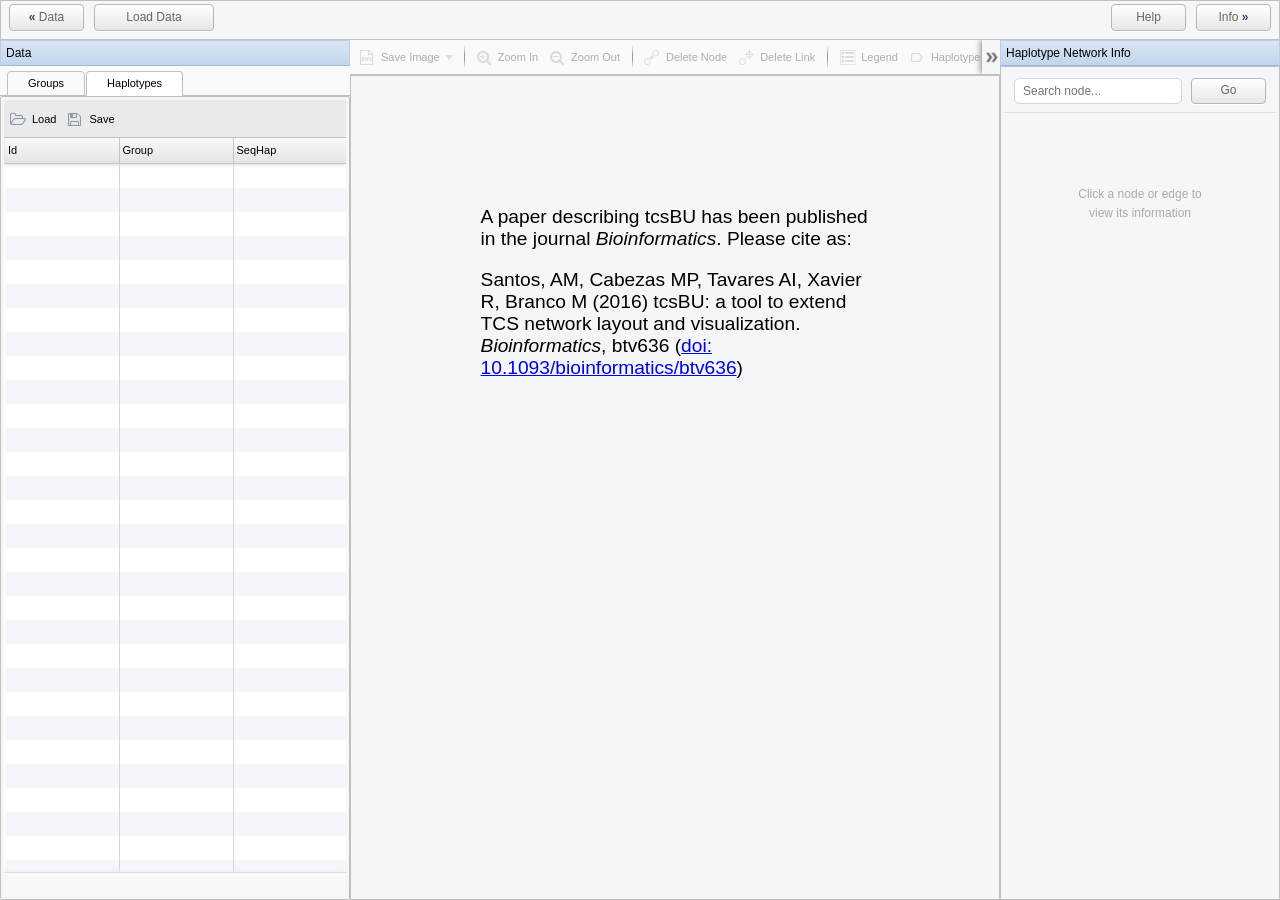
<file: static/tcsbu/index.html>
<!DOCTYPE html>
<html>
<head>
    <title>tcsBU - TCS Beautifier</title>
    <meta content="tcsBU - TCS Beautifier" name="description">
    <meta content="HTML,CSS,XML,JavaScript" name="keywords">
    <meta charset="UTF-8">
    <meta content="António Santos et al." name="author">
    <meta content="initial-scale=1.0, user-scalable=no" name="viewport">
    <link href="w2ui.min.css" rel="stylesheet" type="text/css"/>
    <link href="tcsBU.min.css" rel="stylesheet" type="text/css"/>
    <script src="jquery-3.2.1.min.js" type="text/javascript"></script>
    <script src="w2ui.min.js" type="text/javascript"></script>
    <script src="d3.min.js" type="text/javascript"></script>
    <script src="FileSaver.min.js" type="text/javascript"></script>
    <script src="tcsBU.js" type="text/javascript"></script>
</head>
<body>
<div id="layout" style="width: 100%; height: 100%;"></div>
</body>
</html>
</file>
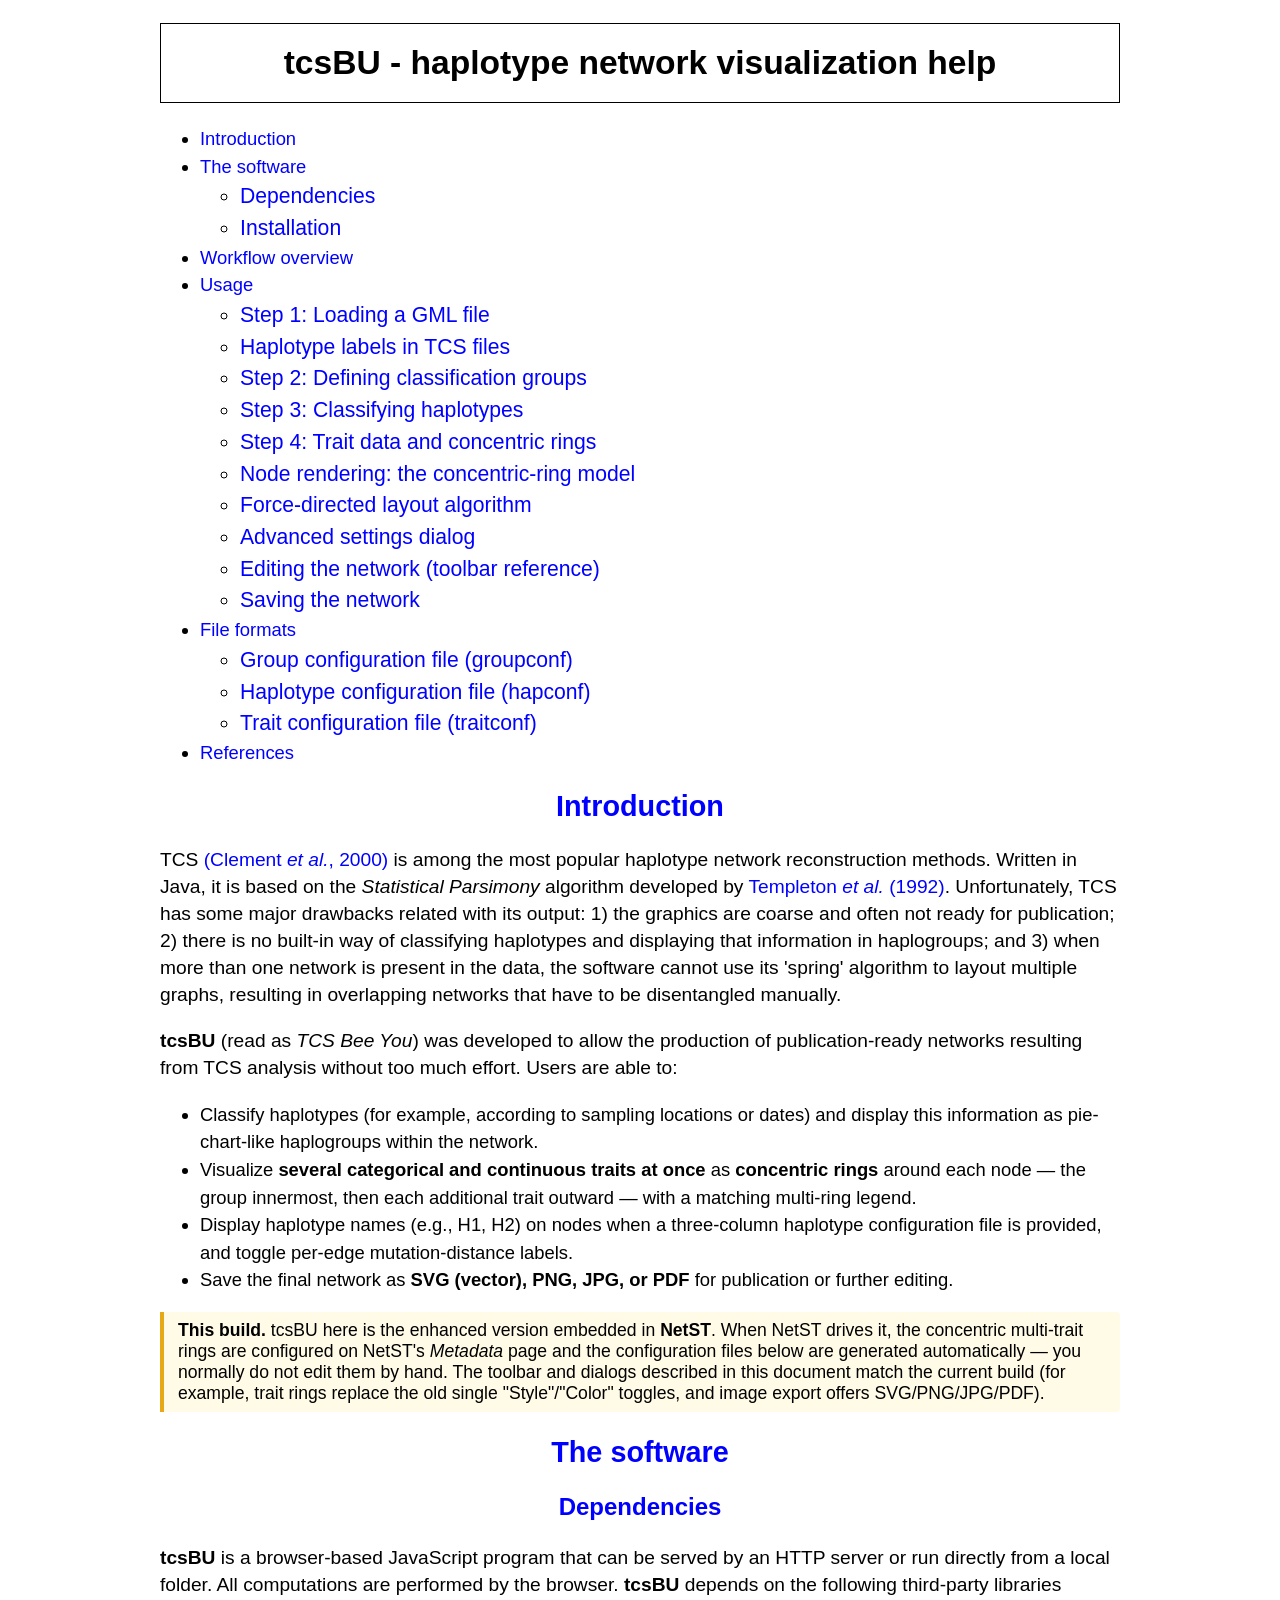
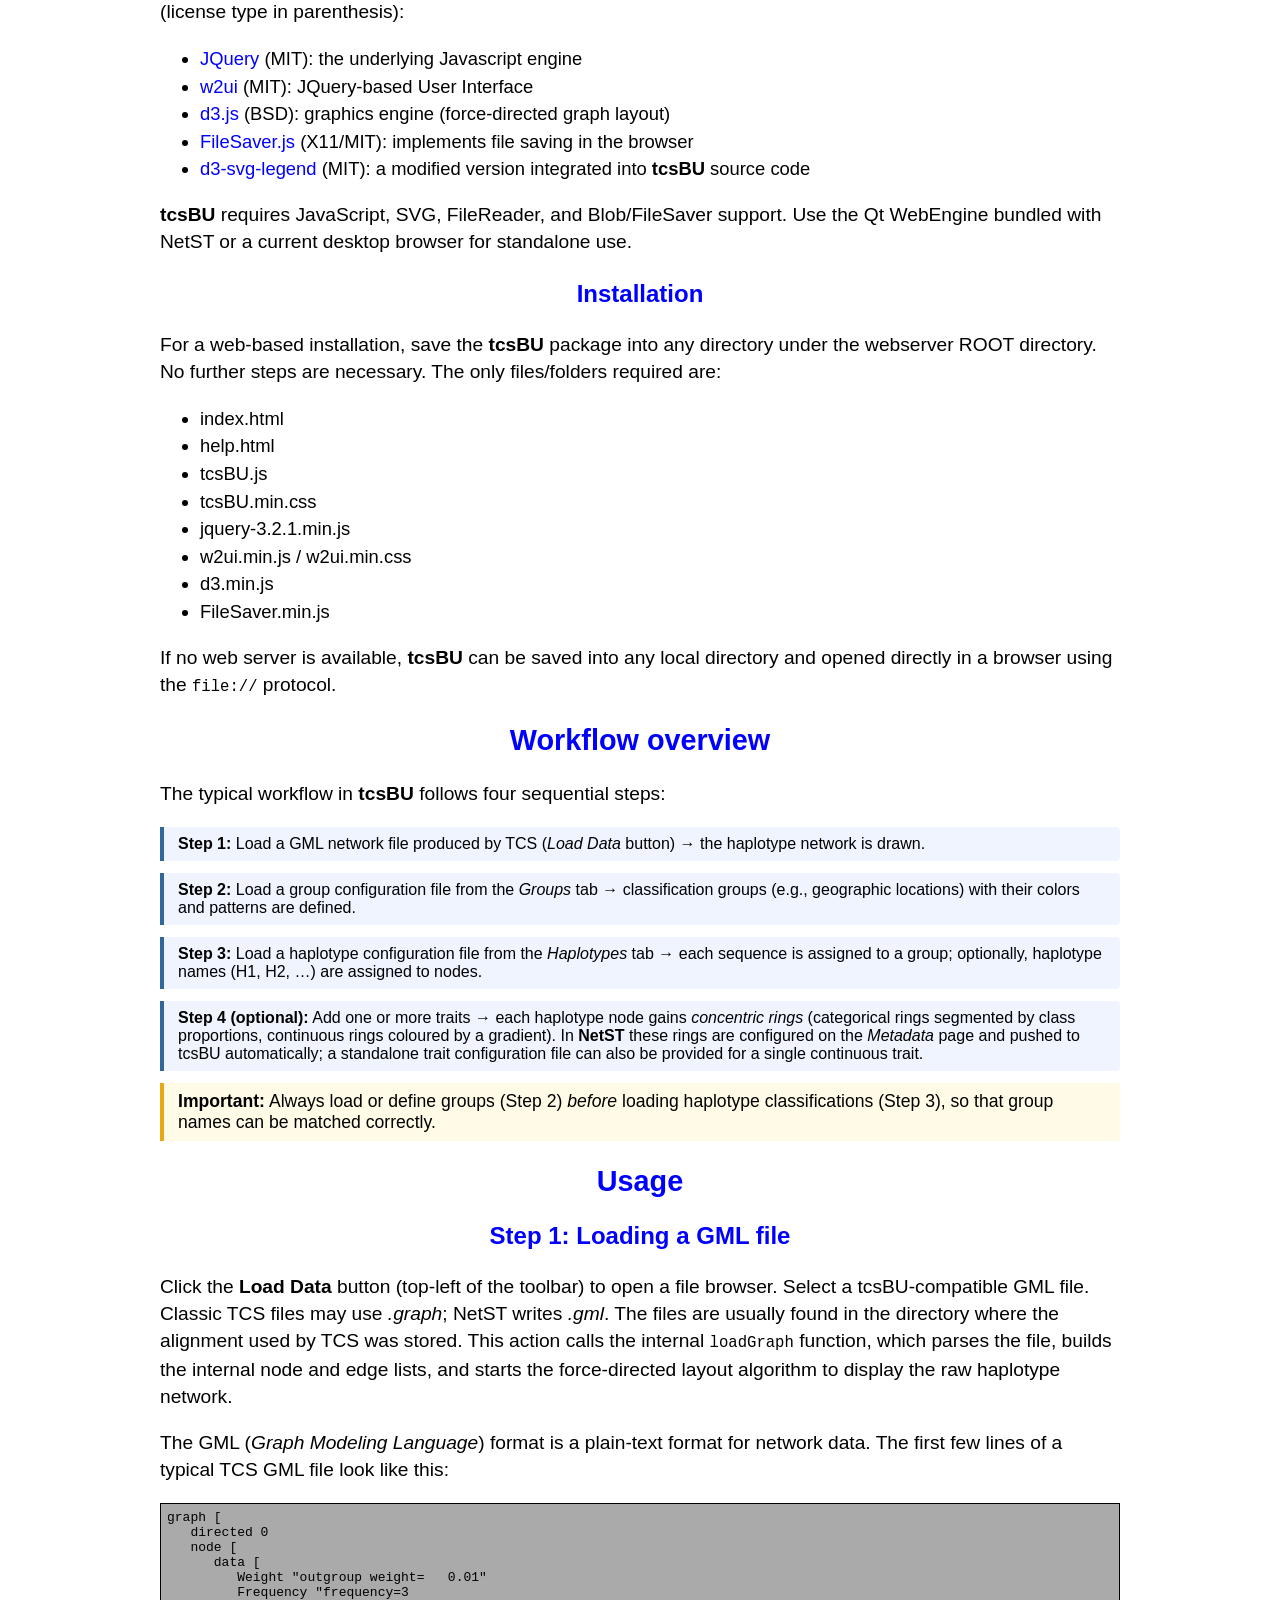
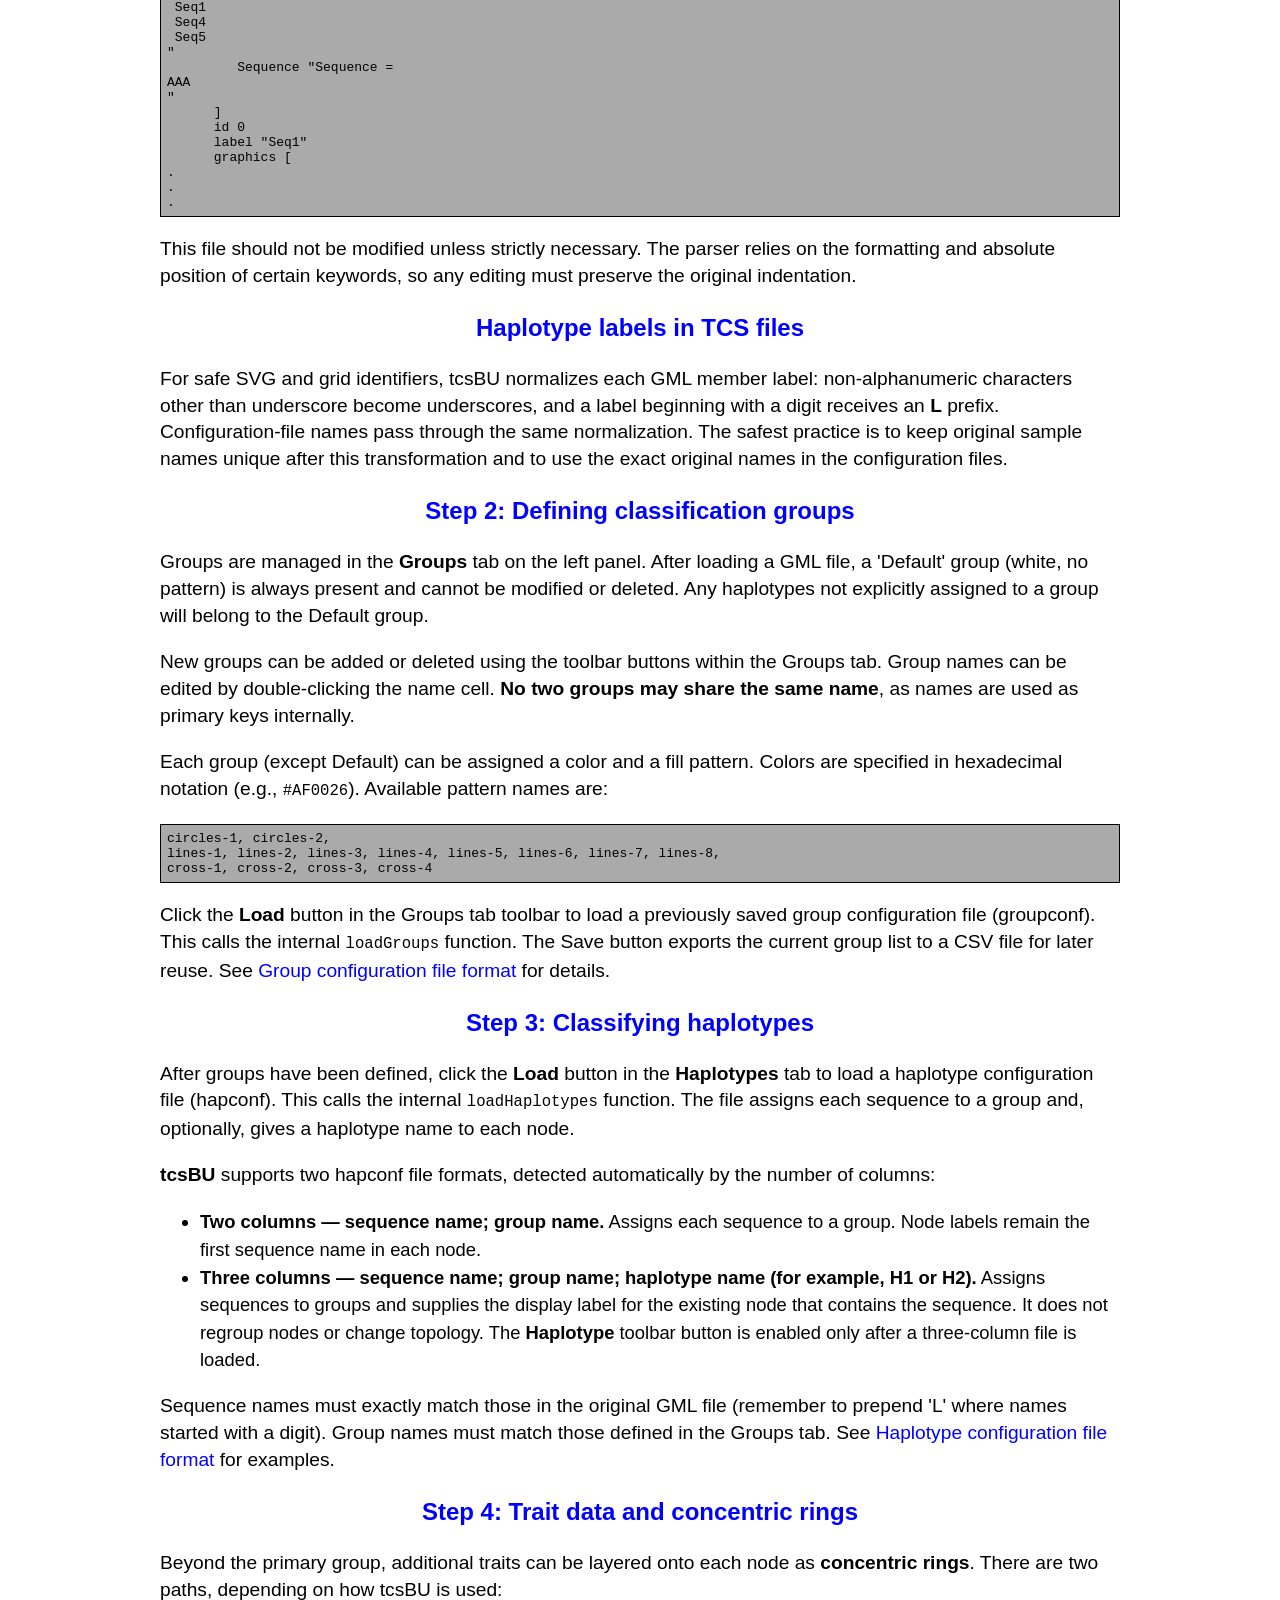
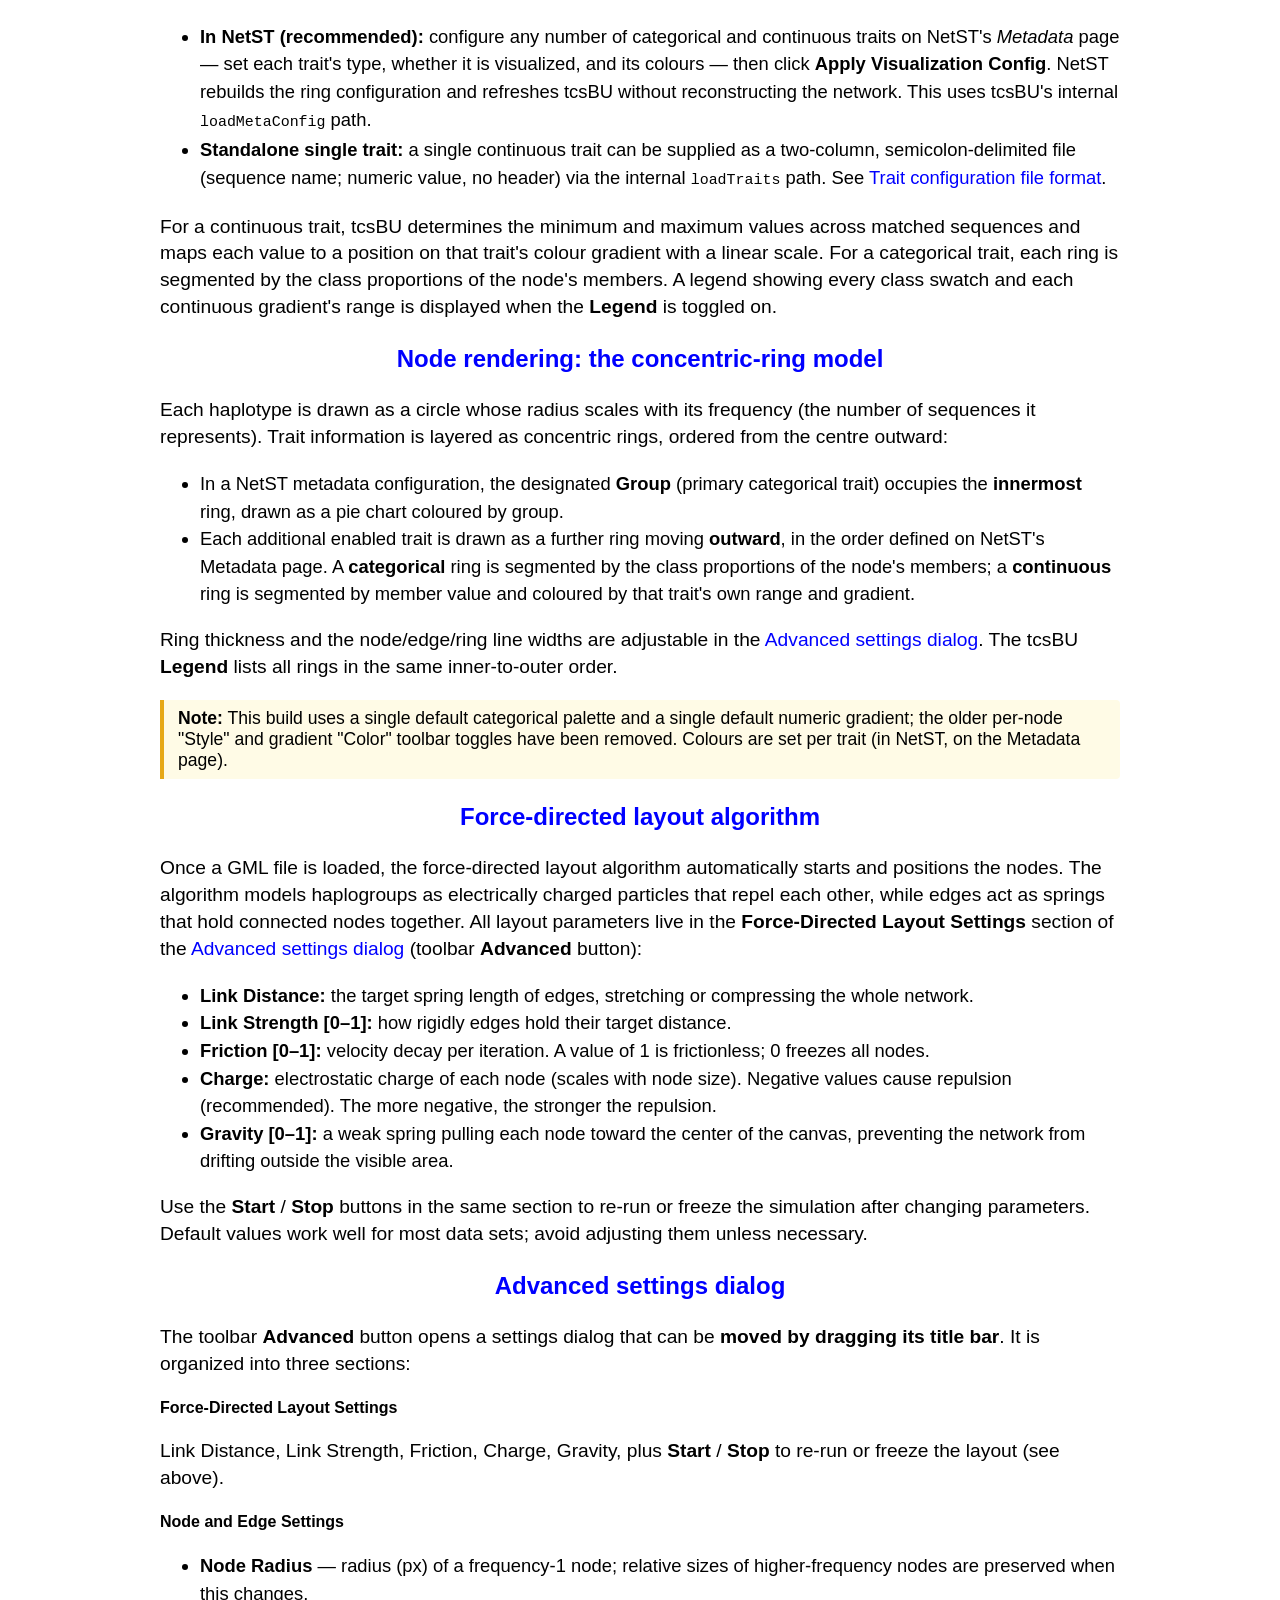
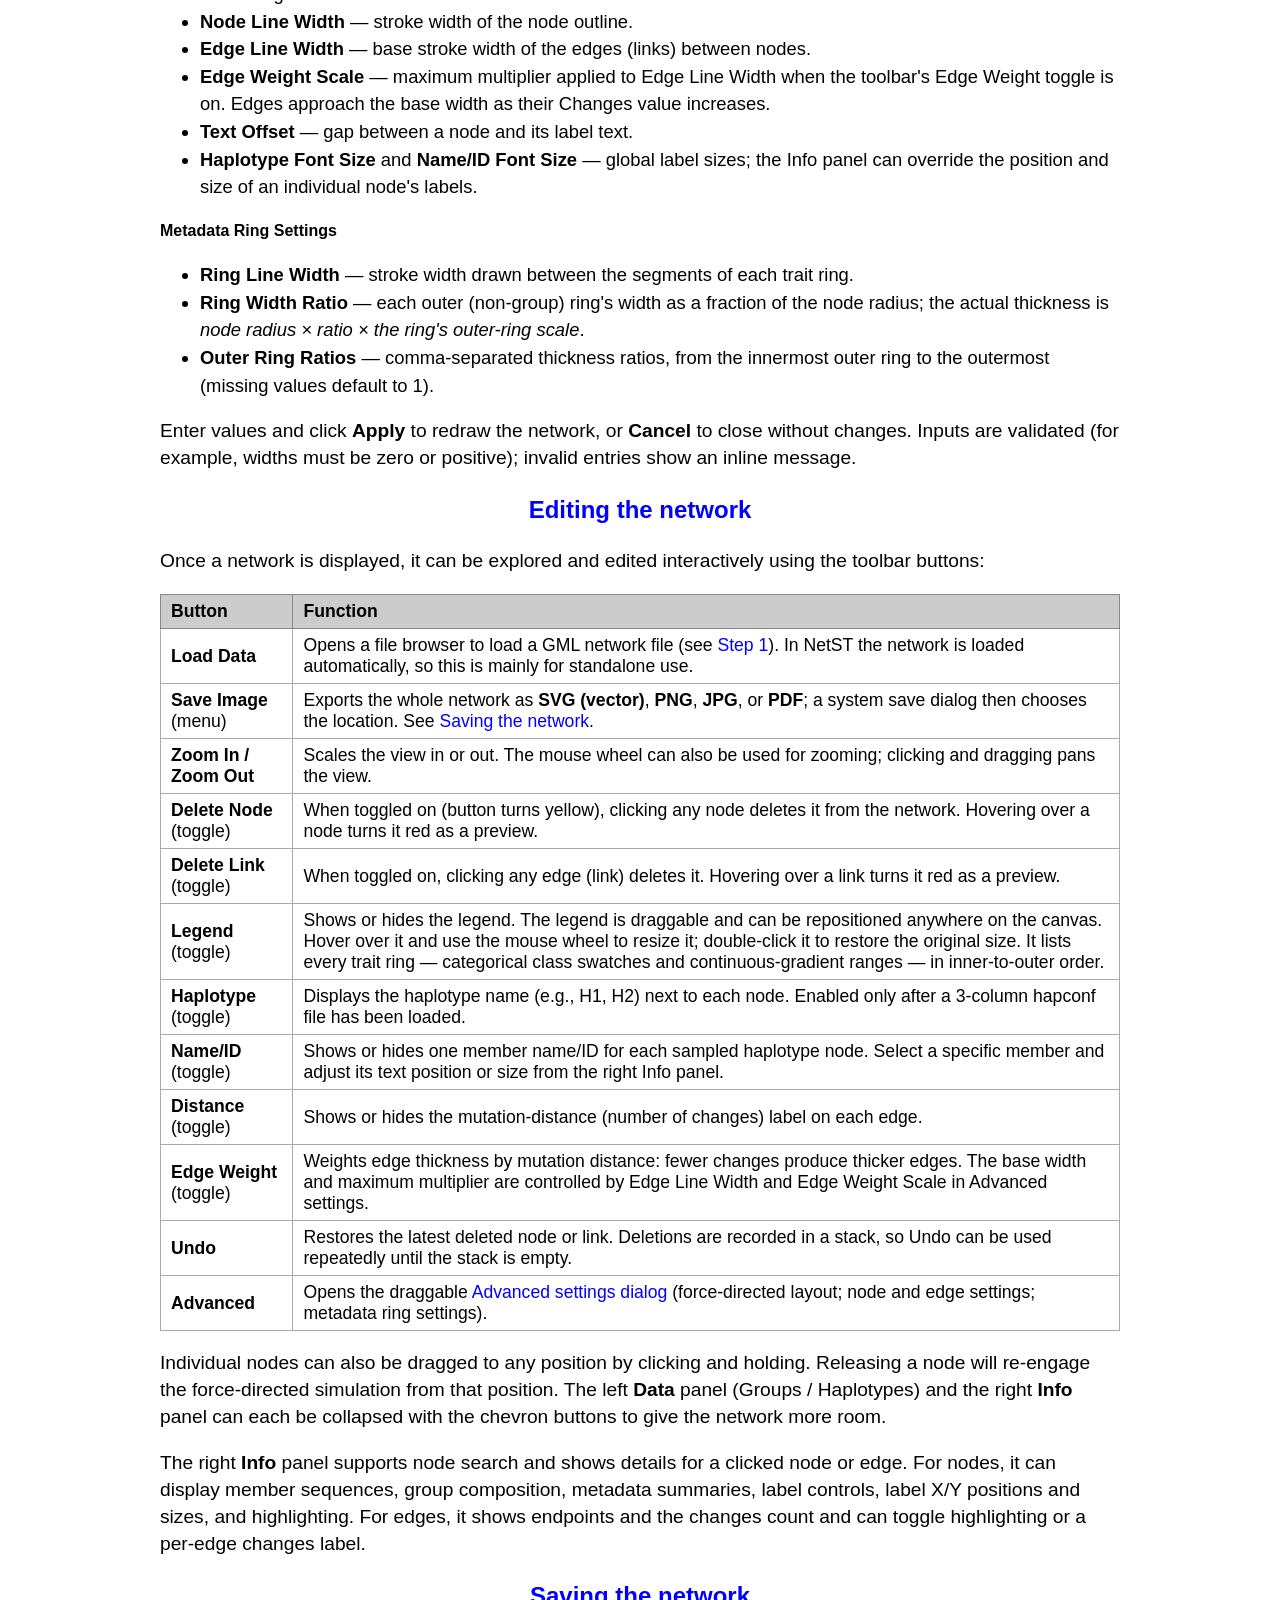
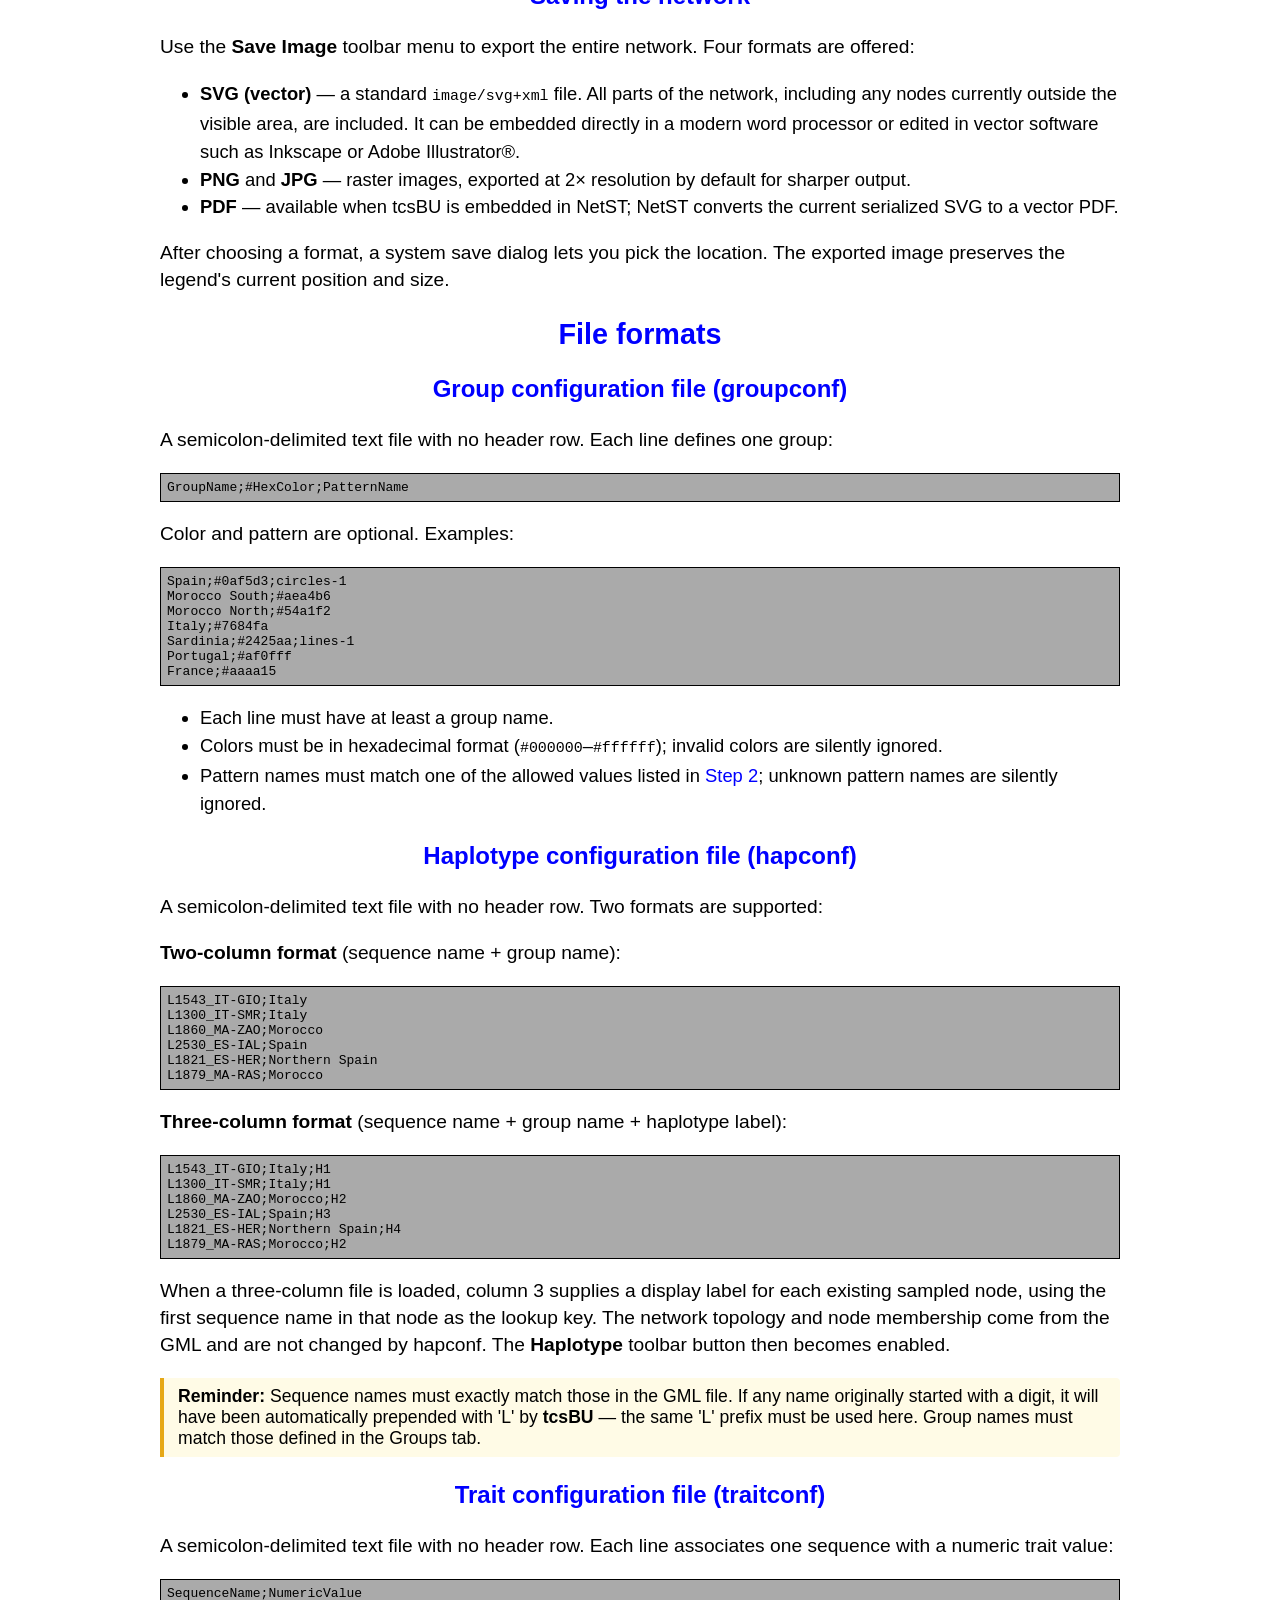
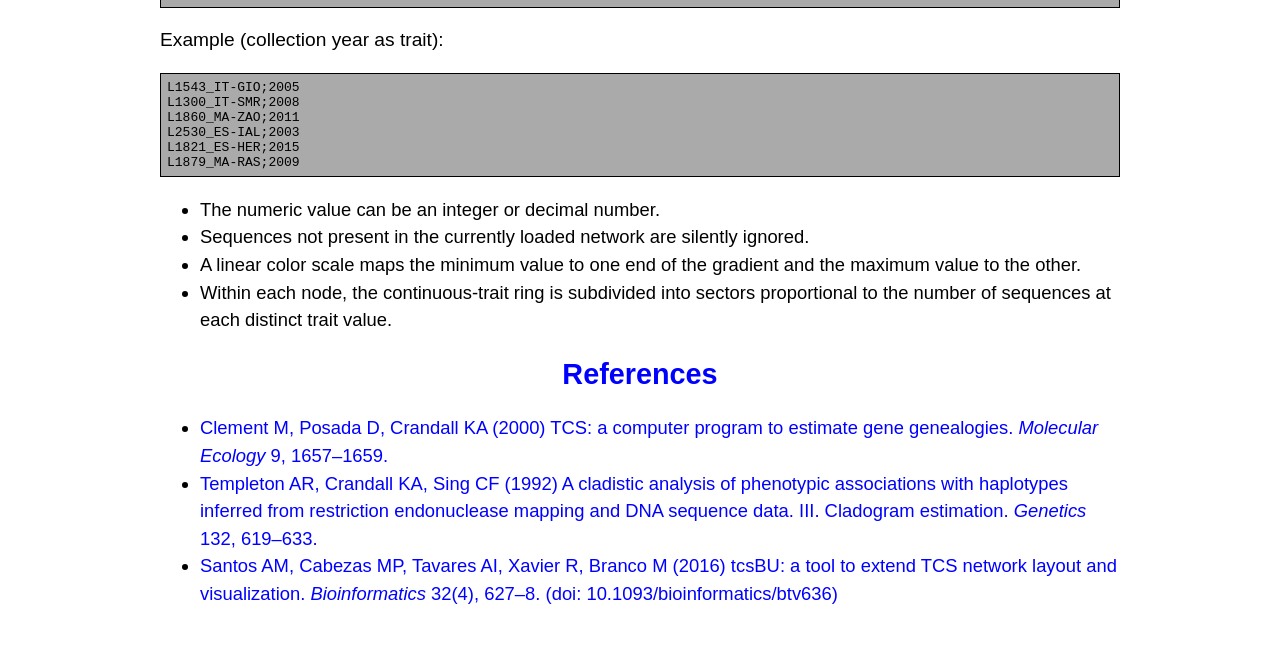
<file: static/tcsbu/help.html>
<!DOCTYPE html>
<head>
    <title>tcsBU - TCS Beautifier Help</title>
    <meta content="tcsBU - TCS Beautifier Help" name="description">
    <meta content="HTML,CSS,XML,JavaScript,haplotype,TCS,network" name="keywords">
    <meta charset="UTF-8">
    <meta content="António Santos et al." name="author">
    <meta content="initial-scale=1.0, user-scalable=no" name="viewport">
    <style>
        body {
            font-family: Arial, sans-serif;
            max-width: 960px;
            margin: 0 auto;
            padding: 0 20px 40px 20px;
        }

        h1 {
            border-style: solid;
            padding: 20px;
            border-width: 1px;
            width: 100%;
            text-align: center;
            font-size: 210%;
            box-sizing: border-box;
        }

        h2 {
            width: 100%;
            text-align: center;
            font-size: 180%;
        }

        h3 {
            width: 100%;
            text-align: center;
            font-size: 150%;
        }

        pre {
            border-width: 1px;
            width: 100%;
            border-style: solid;
            padding: 6px;
            background-color: #aaaaaa;
            box-sizing: border-box;
            overflow-x: auto;
        }

        p {
            font-size: 120%;
            line-height: 140%;
        }

        ul {
            line-height: 150%;
            font-size: 115%;
        }

        a {
            text-decoration: none;
            color: blue;
        }

        a:hover {
            color: red;
        }

        img {
            margin-right: 4px;
            margin-bottom: -3px;
            padding: -3px;
        }

        table {
            border-collapse: collapse;
            width: 100%;
            font-size: 110%;
            margin: 10px 0;
        }

        th {
            background-color: #cccccc;
            border: 1px solid #888;
            padding: 6px 10px;
            text-align: left;
        }

        td {
            border: 1px solid #aaa;
            padding: 6px 10px;
        }

        .workflow-step {
            background-color: #f0f4ff;
            border-left: 4px solid #336699;
            padding: 8px 14px;
            margin: 12px 0;
            border-radius: 0 4px 4px 0;
        }

        .note {
            background-color: #fffbe6;
            border-left: 4px solid #e6a817;
            padding: 8px 14px;
            margin: 12px 0;
            border-radius: 0 4px 4px 0;
            font-size: 110%;
        }
    </style>
</head>
<body>
<div>
    <h1>tcsBU - haplotype network visualization help</h1>

    <nav aria-label="Table of contents">
    <ul>
        <li><a href="#intro">Introduction</a></li>
        <li><a href="#software">The software</a>
            <ul>
                <li><a href="#dependencies">Dependencies</a></li>
                <li><a href="#installation">Installation</a></li>
            </ul>
        </li>
        <li><a href="#workflow">Workflow overview</a></li>
        <li><a href="#usage">Usage</a>
            <ul>
                <li><a href="#tcsfiles">Step 1: Loading a GML file</a></li>
                <li><a href="#labels">Haplotype labels in TCS files</a></li>
                <li><a href="#groups">Step 2: Defining classification groups</a></li>
                <li><a href="#haplotypes">Step 3: Classifying haplotypes</a></li>
                <li><a href="#traits">Step 4: Trait data and concentric rings</a></li>
                <li><a href="#display-style">Node rendering: the concentric-ring model</a></li>
                <li><a href="#force-directed">Force-directed layout algorithm</a></li>
                <li><a href="#advanced">Advanced settings dialog</a></li>
                <li><a href="#editing">Editing the network (toolbar reference)</a></li>
                <li><a href="#saving">Saving the network</a></li>
            </ul>
        </li>
        <li><a href="#fileformats">File formats</a>
            <ul>
                <li><a href="#fmt-groupconf">Group configuration file (groupconf)</a></li>
                <li><a href="#fmt-hapconf">Haplotype configuration file (hapconf)</a></li>
                <li><a href="#fmt-traitconf">Trait configuration file (traitconf)</a></li>
            </ul>
        </li>
        <li><a href="#references">References</a></li>
    </ul>
    </nav>

    <h2><a id="intro">Introduction</a></h2>

    <p>TCS <a href="#clem_al2000">(Clement <i>et al.</i>, 2000)</a> is among the most popular haplotype network
        reconstruction methods. Written in Java, it is based on the <i>Statistical Parsimony</i> algorithm developed by
        <a href="#temp_al1992">Templeton <i>et al.</i> (1992)</a>. Unfortunately, TCS has some major drawbacks related
        with its output: 1) the graphics are coarse and often not ready for publication; 2) there is no built-in way of
        classifying haplotypes and displaying that information in haplogroups; and 3) when more than one network is
        present in the data, the software cannot use its 'spring' algorithm to layout multiple graphs, resulting in
        overlapping networks that have to be disentangled manually.</p>

    <p><b>tcsBU</b> (read as <i>TCS Bee You</i>) was developed to allow the production of publication-ready networks
        resulting from TCS analysis without too much effort. Users are able to:</p>
    <ul>
        <li>Classify haplotypes (for example, according to sampling locations or dates) and display this information as
            pie-chart-like haplogroups within the network.
        </li>
        <li>Visualize <b>several categorical and continuous traits at once</b> as <b>concentric rings</b> around each
            node — the group innermost, then each additional trait outward — with a matching multi-ring legend.
        </li>
        <li>Display haplotype names (e.g., H1, H2) on nodes when a three-column haplotype configuration file is
            provided, and toggle per-edge mutation-distance labels.
        </li>
        <li>Save the final network as <b>SVG (vector), PNG, JPG, or PDF</b> for publication or further editing.</li>
    </ul>

    <div class="note"><b>This build.</b> tcsBU here is the enhanced version embedded in <b>NetST</b>. When NetST drives
        it, the concentric multi-trait rings are configured on NetST's <i>Metadata</i> page and the configuration files
        below are generated automatically — you normally do not edit them by hand. The toolbar and dialogs described in
        this document match the current build (for example, trait rings replace the old single "Style"/"Color" toggles,
        and image export offers SVG/PNG/JPG/PDF).
    </div>

    <h2><a id="software">The software</a></h2>

    <h3><a id="dependencies">Dependencies</a></h3>
    <p><b>tcsBU</b> is a browser-based JavaScript program that can be served by an HTTP server or run directly from a
        local folder. All computations are performed by the browser. <b>tcsBU</b> depends on the following third-party
        libraries (license type in parenthesis):</p>

    <ul>
        <li><a href="https://jquery.com/" target="_blank">JQuery</a> (MIT): the underlying Javascript engine</li>
        <li><a href="http://w2ui.com/" target="_blank">w2ui</a> (MIT): JQuery-based User Interface</li>
        <li><a href="http://d3js.org/" target="_blank">d3.js</a> (BSD): graphics engine (force-directed graph layout)
        </li>
        <li><a href="https://github.com/eligrey/FileSaver.js/" target="_blank">FileSaver.js</a> (X11/MIT): implements
            file saving in the browser
        </li>
        <li><a href="https://github.com/emeeks/d3-svg-legend/" target="_blank">d3-svg-legend</a> (MIT): a modified
            version integrated into <b>tcsBU</b> source code
        </li>
    </ul>

    <p><b>tcsBU</b> requires JavaScript, SVG, FileReader, and Blob/FileSaver support. Use the Qt WebEngine bundled with
        NetST or a current desktop browser for standalone use.</p>

    <h3><a id="installation">Installation</a></h3>

    <p>For a web-based installation, save the <b>tcsBU</b> package into any directory under the webserver ROOT
        directory. No further steps are necessary. The only files/folders required are:</p>

    <ul>
        <li>index.html</li>
        <li>help.html</li>
        <li>tcsBU.js</li>
        <li>tcsBU.min.css</li>
        <li>jquery-3.2.1.min.js</li>
        <li>w2ui.min.js / w2ui.min.css</li>
        <li>d3.min.js</li>
        <li>FileSaver.min.js</li>
    </ul>

    <p>If no web server is available, <b>tcsBU</b> can be saved into any local directory and opened directly in a
        browser using the <code>file://</code> protocol.</p>

    <h2><a id="workflow">Workflow overview</a></h2>

    <p>The typical workflow in <b>tcsBU</b> follows four sequential steps:</p>

    <div class="workflow-step"><b>Step 1:</b> Load a GML network file produced by TCS (<i>Load Data</i> button) &rarr;
        the haplotype network is drawn.
    </div>
    <div class="workflow-step"><b>Step 2:</b> Load a group configuration file from the <i>Groups</i> tab &rarr;
        classification groups (e.g., geographic locations) with their colors and patterns are defined.
    </div>
    <div class="workflow-step"><b>Step 3:</b> Load a haplotype configuration file from the <i>Haplotypes</i> tab &rarr;
        each sequence is assigned to a group; optionally, haplotype names (H1, H2, …) are assigned to nodes.
    </div>
    <div class="workflow-step"><b>Step 4 (optional):</b> Add one or more traits &rarr; each haplotype node gains
        <i>concentric rings</i> (categorical rings segmented by class proportions, continuous rings coloured by a
        gradient). In <b>NetST</b> these rings are configured on the <i>Metadata</i> page and pushed to tcsBU
        automatically; a standalone trait configuration file can also be provided for a single continuous trait.
    </div>

    <div class="note"><b>Important:</b> Always load or define groups (Step 2) <i>before</i> loading haplotype
        classifications (Step 3), so that group names can be matched correctly.
    </div>

    <h2><a id="usage">Usage</a></h2>

    <h3><a id="tcsfiles">Step 1: Loading a GML file</a></h3>

    <p>Click the <b>Load Data</b> button (top-left of the toolbar) to open a file browser. Select a tcsBU-compatible GML
        file. Classic TCS files may use <i>.graph</i>; NetST writes <i>.gml</i>. The files are usually found in the directory where the
        alignment used by TCS was stored. This action calls the internal <code>loadGraph</code> function, which parses
        the file, builds the internal node and edge lists, and starts the force-directed layout algorithm to display the
        raw haplotype network.</p>

    <p>The GML (<i>Graph Modeling Language</i>) format is a plain-text format for network data. The first few lines of a
        typical TCS GML file look like this:</p>

    <pre>
graph [
   directed 0
   node [
      data [
         Weight "outgroup weight=   0.01"
         Frequency "frequency=3
 Seq1
 Seq4
 Seq5
"
         Sequence "Sequence =
AAA
"
      ]
      id 0
      label "Seq1"
      graphics [
.
.
.
</pre>

    <p>This file should not be modified unless strictly necessary. The parser relies on the formatting and absolute
        position of certain keywords, so any editing must preserve the original indentation.</p>

    <h3><a id="labels">Haplotype labels in TCS files</a></h3>

    <p>For safe SVG and grid identifiers, tcsBU normalizes each GML member label: non-alphanumeric characters other than
        underscore become underscores, and a label beginning with a digit receives an <b>L</b> prefix. Configuration-file
        names pass through the same normalization. The safest practice is to keep original sample names unique after this
        transformation and to use the exact original names in the configuration files.</p>

    <h3><a id="groups">Step 2: Defining classification groups</a></h3>

    <p>Groups are managed in the <b>Groups</b> tab on the left panel. After loading a GML file, a 'Default' group
        (white, no pattern) is always present and cannot be modified or deleted. Any haplotypes not explicitly assigned
        to a group will belong to the Default group.</p>

    <p>New groups can be added or deleted using the toolbar buttons within the Groups tab. Group names can be edited by
        double-clicking the name cell. <b>No two groups may share the same name</b>, as names are used as primary keys
        internally.</p>

    <p>Each group (except Default) can be assigned a color and a fill pattern. Colors are specified in hexadecimal
        notation (e.g., <code>#AF0026</code>). Available pattern names are:</p>

    <pre>
circles-1, circles-2,
lines-1, lines-2, lines-3, lines-4, lines-5, lines-6, lines-7, lines-8,
cross-1, cross-2, cross-3, cross-4
</pre>

    <p>Click the <b>Load</b> button in the Groups tab toolbar to load a previously saved group configuration file
        (groupconf). This calls the internal <code>loadGroups</code> function. The Save button exports the current group
        list to a CSV file for later reuse. See <a href="#fmt-groupconf">Group configuration file format</a> for
        details.</p>

    <h3><a id="haplotypes">Step 3: Classifying haplotypes</a></h3>

    <p>After groups have been defined, click the <b>Load</b> button in the <b>Haplotypes</b> tab to load a haplotype
        configuration file (hapconf). This calls the internal <code>loadHaplotypes</code> function. The file assigns
        each sequence to a group and, optionally, gives a haplotype name to each node.</p>

    <p><b>tcsBU</b> supports two hapconf file formats, detected automatically by the number of columns:</p>

    <ul>
        <li><b>Two columns — sequence name; group name.</b> Assigns each sequence to a group. Node labels remain the
            first sequence name in each node.
        </li>
        <li><b>Three columns — sequence name; group name; haplotype name (for example, H1 or H2).</b> Assigns sequences
            to groups and supplies the display label for the existing node that contains the sequence. It does not
            regroup nodes or change topology. The <b>Haplotype</b> toolbar button is enabled only after a three-column
            file is loaded.
        </li>
    </ul>

    <p>Sequence names must exactly match those in the original GML file (remember to prepend 'L' where names started
        with a digit). Group names must match those defined in the Groups tab. See <a href="#fmt-hapconf">Haplotype
            configuration file format</a> for examples.</p>

    <h3><a id="traits">Step 4: Trait data and concentric rings</a></h3>

    <p>Beyond the primary group, additional traits can be layered onto each node as <b>concentric rings</b>. There are
        two paths, depending on how tcsBU is used:</p>

    <ul>
        <li><b>In NetST (recommended):</b> configure any number of categorical and continuous traits on NetST's
            <i>Metadata</i> page — set each trait's type, whether it is visualized, and its colours — then click
            <b>Apply Visualization Config</b>. NetST rebuilds the ring configuration and refreshes tcsBU without
            reconstructing the network. This uses tcsBU's internal <code>loadMetaConfig</code> path.
        </li>
        <li><b>Standalone single trait:</b> a single continuous trait can be supplied as a two-column,
            semicolon-delimited file (sequence name; numeric value, no header) via the internal <code>loadTraits</code>
            path. See <a href="#fmt-traitconf">Trait configuration file format</a>.
        </li>
    </ul>

    <p>For a continuous trait, tcsBU determines the minimum and maximum values across matched sequences and maps each
        value to a position on that trait's colour gradient with a linear scale. For a categorical trait, each ring is
        segmented by the class proportions of the node's members. A legend showing every class swatch and each
        continuous gradient's range is displayed when the <b>Legend</b> is toggled on.</p>

    <h3><a id="display-style">Node rendering: the concentric-ring model</a></h3>

    <p>Each haplotype is drawn as a circle whose radius scales with its frequency (the number of sequences it
        represents). Trait information is layered as concentric rings, ordered from the centre outward:</p>

    <ul>
        <li>In a NetST metadata configuration, the designated <b>Group</b> (primary categorical trait) occupies the <b>innermost</b> ring, drawn as a pie chart
            coloured by group.
        </li>
        <li>Each additional enabled trait is drawn as a further ring moving <b>outward</b>, in the order defined on
            NetST's Metadata page. A <b>categorical</b> ring is segmented by the class proportions of the node's members;
            a <b>continuous</b> ring is segmented by member value and coloured by that trait's own range and gradient.
        </li>
    </ul>

    <p>Ring thickness and the node/edge/ring line widths are adjustable in the <a href="#advanced">Advanced settings
        dialog</a>. The tcsBU <b>Legend</b> lists all rings in the same inner-to-outer order.</p>

    <div class="note"><b>Note:</b> This build uses a single default categorical palette and a single default numeric
        gradient; the older per-node "Style" and gradient "Color" toolbar toggles have been removed. Colours are set per
        trait (in NetST, on the Metadata page).
    </div>

    <h3><a id="force-directed">Force-directed layout algorithm</a></h3>

    <p>Once a GML file is loaded, the force-directed layout algorithm automatically starts and positions the nodes. The
        algorithm models haplogroups as electrically charged particles that repel each other, while edges act as springs
        that hold connected nodes together. All layout parameters live in the <b>Force-Directed Layout Settings</b>
        section of the <a href="#advanced">Advanced settings dialog</a> (toolbar <b>Advanced</b> button):</p>

    <ul>
        <li><b>Link Distance:</b> the target spring length of edges, stretching or compressing the whole network.</li>
        <li><b>Link Strength [0–1]:</b> how rigidly edges hold their target distance.</li>
        <li><b>Friction [0–1]:</b> velocity decay per iteration. A value of 1 is frictionless; 0 freezes all nodes.</li>
        <li><b>Charge:</b> electrostatic charge of each node (scales with node size). Negative values cause repulsion
            (recommended). The more negative, the stronger the repulsion.
        </li>
        <li><b>Gravity [0–1]:</b> a weak spring pulling each node toward the center of the canvas, preventing the
            network from drifting outside the visible area.
        </li>
    </ul>

    <p>Use the <b>Start</b> / <b>Stop</b> buttons in the same section to re-run or freeze the simulation after changing
        parameters. Default values work well for most data sets; avoid adjusting them unless necessary.</p>

    <h3><a id="advanced">Advanced settings dialog</a></h3>

    <p>The toolbar <b>Advanced</b> button opens a settings dialog that can be <b>moved by dragging its title bar</b>. It
        is organized into three sections:</p>

    <h4>Force-Directed Layout Settings</h4>
    <p>Link Distance, Link Strength, Friction, Charge, Gravity, plus <b>Start</b> / <b>Stop</b> to re-run or freeze the
        layout (see above).</p>

    <h4>Node and Edge Settings</h4>
    <ul>
        <li><b>Node Radius</b> — radius (px) of a frequency-1 node; relative sizes of higher-frequency nodes are
            preserved when this changes.
        </li>
        <li><b>Node Line Width</b> — stroke width of the node outline.</li>
        <li><b>Edge Line Width</b> — base stroke width of the edges (links) between nodes.</li>
        <li><b>Edge Weight Scale</b> — maximum multiplier applied to Edge Line Width when the toolbar's Edge Weight
            toggle is on. Edges approach the base width as their Changes value increases.
        </li>
        <li><b>Text Offset</b> — gap between a node and its label text.</li>
        <li><b>Haplotype Font Size</b> and <b>Name/ID Font Size</b> — global label sizes; the Info panel can override the
            position and size of an individual node's labels.
        </li>
    </ul>

    <h4>Metadata Ring Settings</h4>
    <ul>
        <li><b>Ring Line Width</b> — stroke width drawn between the segments of each trait ring.</li>
        <li><b>Ring Width Ratio</b> — each outer (non-group) ring's width as a fraction of the node radius; the actual
            thickness is <i>node radius × ratio × the ring's outer-ring scale</i>.
        </li>
        <li><b>Outer Ring Ratios</b> — comma-separated thickness ratios, from the innermost outer ring to the outermost
            (missing values default to 1).
        </li>
    </ul>

    <p>Enter values and click <b>Apply</b> to redraw the network, or <b>Cancel</b> to close without changes. Inputs are
        validated (for example, widths must be zero or positive); invalid entries show an inline message.</p>

    <h3><a id="editing">Editing the network</a></h3>

    <p>Once a network is displayed, it can be explored and edited interactively using the toolbar buttons:</p>

    <table>
        <tr>
            <th>Button</th>
            <th>Function</th>
        </tr>
        <tr>
            <td><b>Load Data</b></td>
            <td>Opens a file browser to load a GML network file (see <a href="#tcsfiles">Step 1</a>). In NetST the
                network is loaded automatically, so this is mainly for standalone use.
            </td>
        </tr>
        <tr>
            <td><b>Save Image</b> (menu)</td>
            <td>Exports the whole network as <b>SVG (vector)</b>, <b>PNG</b>, <b>JPG</b>, or <b>PDF</b>; a system save dialog then
                chooses the location. See <a href="#saving">Saving the network</a>.
            </td>
        </tr>
        <tr>
            <td><b>Zoom In / Zoom Out</b></td>
            <td>Scales the view in or out. The mouse wheel can also be used for zooming; clicking and dragging pans the
                view.
            </td>
        </tr>
        <tr>
            <td><b>Delete Node</b> (toggle)</td>
            <td>When toggled on (button turns yellow), clicking any node deletes it from the network. Hovering over a
                node turns it red as a preview.
            </td>
        </tr>
        <tr>
            <td><b>Delete Link</b> (toggle)</td>
            <td>When toggled on, clicking any edge (link) deletes it. Hovering over a link turns it red as a preview.
            </td>
        </tr>
        <tr>
            <td><b>Legend</b> (toggle)</td>
            <td>Shows or hides the legend. The legend is draggable and can be repositioned anywhere on the canvas.
                Hover over it and use the mouse wheel to resize it; double-click it to restore the original size. It
                lists every trait ring — categorical class swatches and continuous-gradient ranges — in inner-to-outer
                order.
            </td>
        </tr>
        <tr>
            <td><b>Haplotype</b> (toggle)</td>
            <td>Displays the haplotype name (e.g., H1, H2) next to each node. Enabled only after a 3-column hapconf file
                has been loaded.
            </td>
        </tr>
        <tr>
            <td><b>Name/ID</b> (toggle)</td>
            <td>Shows or hides one member name/ID for each sampled haplotype node. Select a specific member and adjust
                its text position or size from the right Info panel.</td>
        </tr>
        <tr>
            <td><b>Distance</b> (toggle)</td>
            <td>Shows or hides the mutation-distance (number of changes) label on each edge.</td>
        </tr>
        <tr>
            <td><b>Edge Weight</b> (toggle)</td>
            <td>Weights edge thickness by mutation distance: fewer changes produce thicker edges. The base width and
                maximum multiplier are controlled by Edge Line Width and Edge Weight Scale in Advanced settings.
            </td>
        </tr>
        <tr>
            <td><b>Undo</b></td>
            <td>Restores the latest deleted node or link. Deletions are recorded in a stack, so Undo can be used repeatedly until the stack is empty.</td>
        </tr>
        <tr>
            <td><b>Advanced</b></td>
            <td>Opens the draggable <a href="#advanced">Advanced settings dialog</a> (force-directed layout; node and
                edge settings; metadata ring settings).
            </td>
        </tr>
    </table>

    <p>Individual nodes can also be dragged to any position by clicking and holding. Releasing a node will re-engage the
        force-directed simulation from that position. The left <b>Data</b> panel (Groups / Haplotypes) and the right
        <b>Info</b> panel can each be collapsed with the chevron buttons to give the network more room.</p>

    <p>The right <b>Info</b> panel supports node search and shows details for a clicked node or edge. For nodes, it can
        display member sequences, group composition, metadata summaries, label controls, label X/Y positions and sizes,
        and highlighting. For edges, it shows endpoints and the changes count and can toggle highlighting or a per-edge
        changes label.</p>

    <h3><a id="saving">Saving the network</a></h3>

    <p>Use the <b>Save Image</b> toolbar menu to export the entire network. Four formats are offered:</p>

    <ul>
        <li><b>SVG (vector)</b> — a standard <code>image/svg+xml</code> file. All parts of the network, including any
            nodes currently outside the visible area, are included. It can be embedded directly in a modern word
            processor or edited in vector software such as Inkscape or Adobe Illustrator&reg;.
        </li>
        <li><b>PNG</b> and <b>JPG</b> — raster images, exported at 2&times; resolution by default for sharper output.</li>
        <li><b>PDF</b> — available when tcsBU is embedded in NetST; NetST converts the current serialized SVG to a vector PDF.</li>
    </ul>

    <p>After choosing a format, a system save dialog lets you pick the location. The exported image preserves the
        legend's current position and size.</p>

    <h2><a id="fileformats">File formats</a></h2>

    <h3><a id="fmt-groupconf">Group configuration file (groupconf)</a></h3>

    <p>A semicolon-delimited text file with no header row. Each line defines one group:</p>

    <pre>
GroupName;#HexColor;PatternName
</pre>

    <p>Color and pattern are optional. Examples:</p>

    <pre>
Spain;#0af5d3;circles-1
Morocco South;#aea4b6
Morocco North;#54a1f2
Italy;#7684fa
Sardinia;#2425aa;lines-1
Portugal;#af0fff
France;#aaaa15
</pre>

    <ul>
        <li>Each line must have at least a group name.</li>
        <li>Colors must be in hexadecimal format (<code>#000000</code>–<code>#ffffff</code>); invalid colors are
            silently ignored.
        </li>
        <li>Pattern names must match one of the allowed values listed in <a href="#groups">Step 2</a>; unknown pattern
            names are silently ignored.
        </li>
    </ul>

    <h3><a id="fmt-hapconf">Haplotype configuration file (hapconf)</a></h3>

    <p>A semicolon-delimited text file with no header row. Two formats are supported:</p>

    <p><b>Two-column format</b> (sequence name + group name):</p>

    <pre>
L1543_IT-GIO;Italy
L1300_IT-SMR;Italy
L1860_MA-ZAO;Morocco
L2530_ES-IAL;Spain
L1821_ES-HER;Northern Spain
L1879_MA-RAS;Morocco
</pre>

    <p><b>Three-column format</b> (sequence name + group name + haplotype label):</p>

    <pre>
L1543_IT-GIO;Italy;H1
L1300_IT-SMR;Italy;H1
L1860_MA-ZAO;Morocco;H2
L2530_ES-IAL;Spain;H3
L1821_ES-HER;Northern Spain;H4
L1879_MA-RAS;Morocco;H2
</pre>

    <p>When a three-column file is loaded, column 3 supplies a display label for each existing sampled node, using the
        first sequence name in that node as the lookup key. The network topology and node membership come from the GML
        and are not changed by hapconf. The <b>Haplotype</b> toolbar button then becomes enabled.</p>

    <div class="note"><b>Reminder:</b> Sequence names must exactly match those in the GML file. If any name originally
        started with a digit, it will have been automatically prepended with 'L' by <b>tcsBU</b> — the same 'L' prefix
        must be used here. Group names must match those defined in the Groups tab.
    </div>

    <h3><a id="fmt-traitconf">Trait configuration file (traitconf)</a></h3>

    <p>A semicolon-delimited text file with no header row. Each line associates one sequence with a numeric trait
        value:</p>

    <pre>
SequenceName;NumericValue
</pre>

    <p>Example (collection year as trait):</p>

    <pre>
L1543_IT-GIO;2005
L1300_IT-SMR;2008
L1860_MA-ZAO;2011
L2530_ES-IAL;2003
L1821_ES-HER;2015
L1879_MA-RAS;2009
</pre>

    <ul>
        <li>The numeric value can be an integer or decimal number.</li>
        <li>Sequences not present in the currently loaded network are silently ignored.</li>
        <li>A linear color scale maps the minimum value to one end of the gradient and the maximum value to the other.
        </li>
        <li>Within each node, the continuous-trait ring is subdivided into sectors proportional to the number of sequences at each
            distinct trait value.
        </li>
    </ul>

    <h2><a id="references">References</a></h2>
    <ul>
        <li><a id="clem_al2000">Clement M, Posada D, Crandall KA (2000) TCS: a computer program to estimate gene
            genealogies. <i>Molecular Ecology</i> 9, 1657–1659.</a></li>
        <li><a id="temp_al1992">Templeton AR, Crandall KA, Sing CF (1992) A cladistic analysis of phenotypic
            associations with haplotypes inferred from restriction endonuclease mapping and DNA sequence data. III.
            Cladogram estimation. <i>Genetics</i> 132, 619–633.</a></li>
        <li><a href="https://academic.oup.com/bioinformatics/article/32/4/627/1744448/" target="blank">Santos AM,
            Cabezas MP, Tavares AI, Xavier R, Branco M (2016) tcsBU: a tool to extend TCS network layout and
            visualization. <i>Bioinformatics</i> 32(4), 627–8. (doi: 10.1093/bioinformatics/btv636)</a></li>
    </ul>
</div>
</body>
</html>
</file>
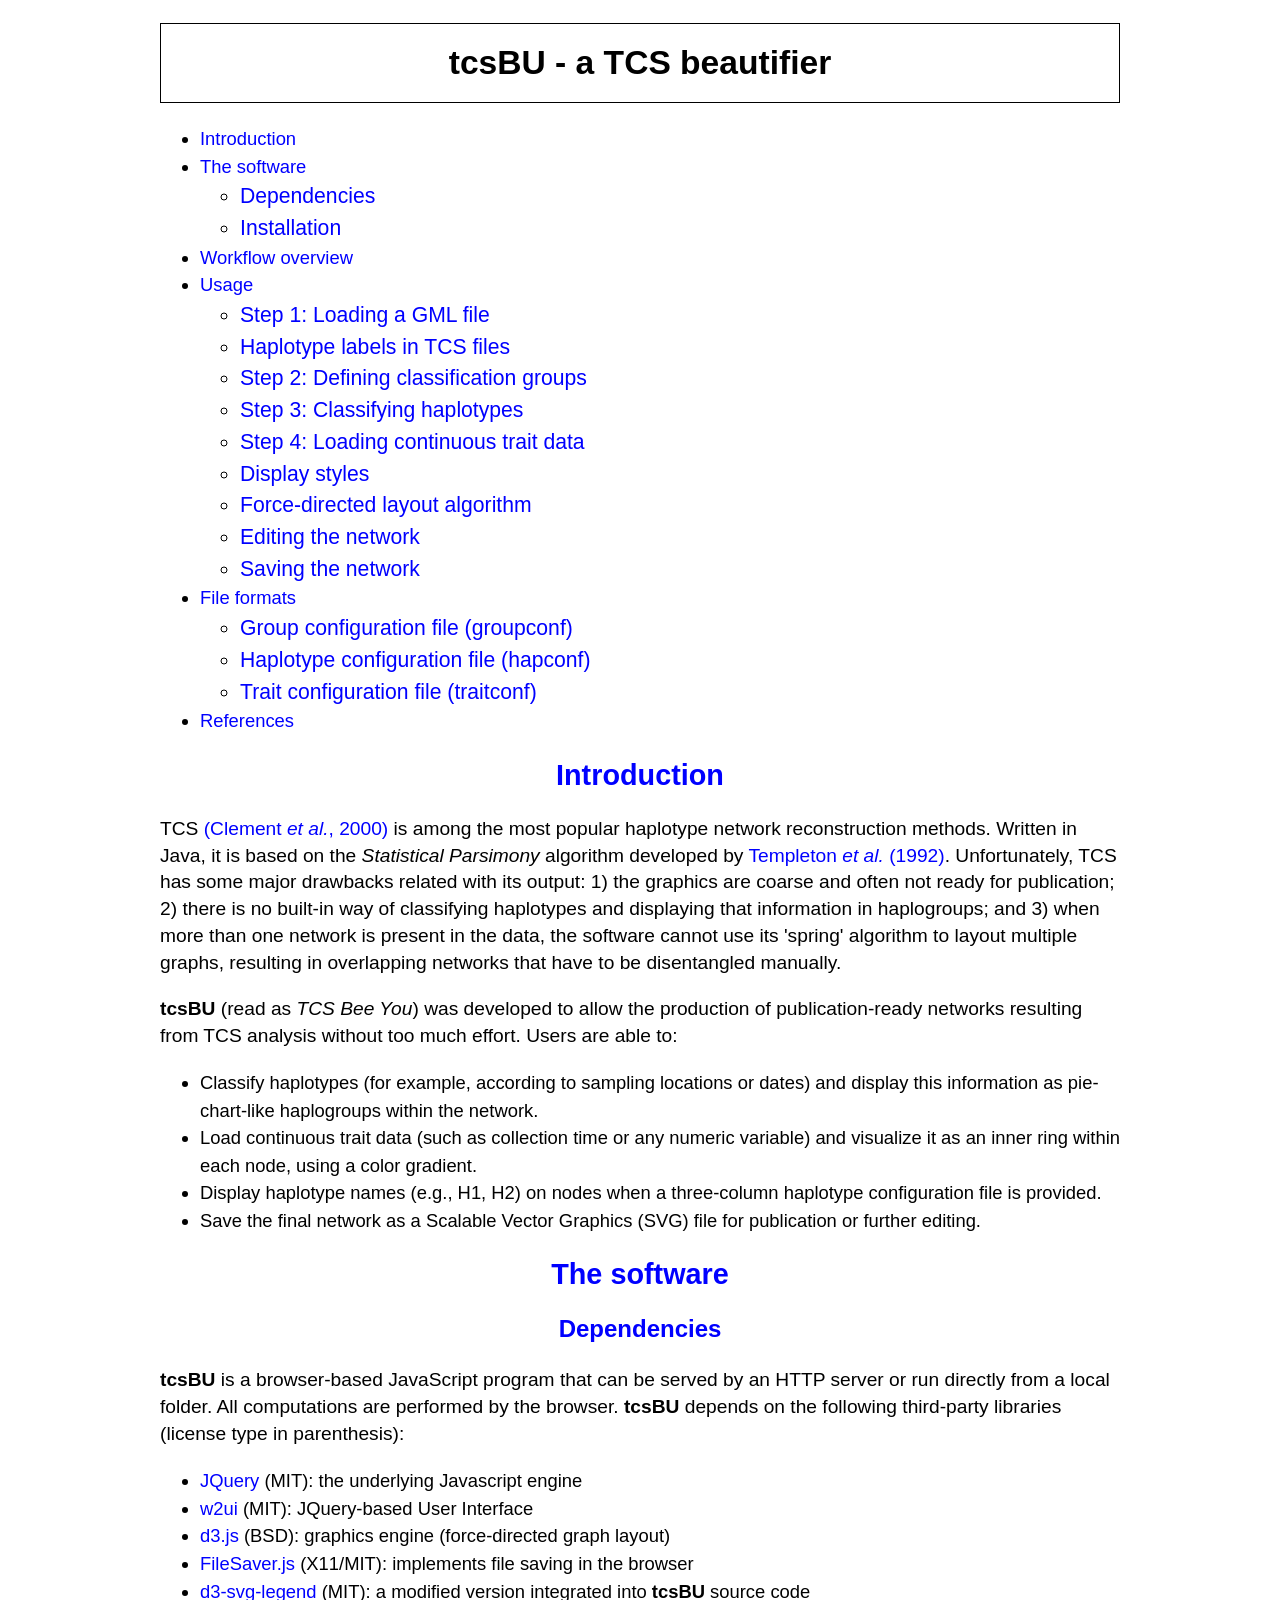
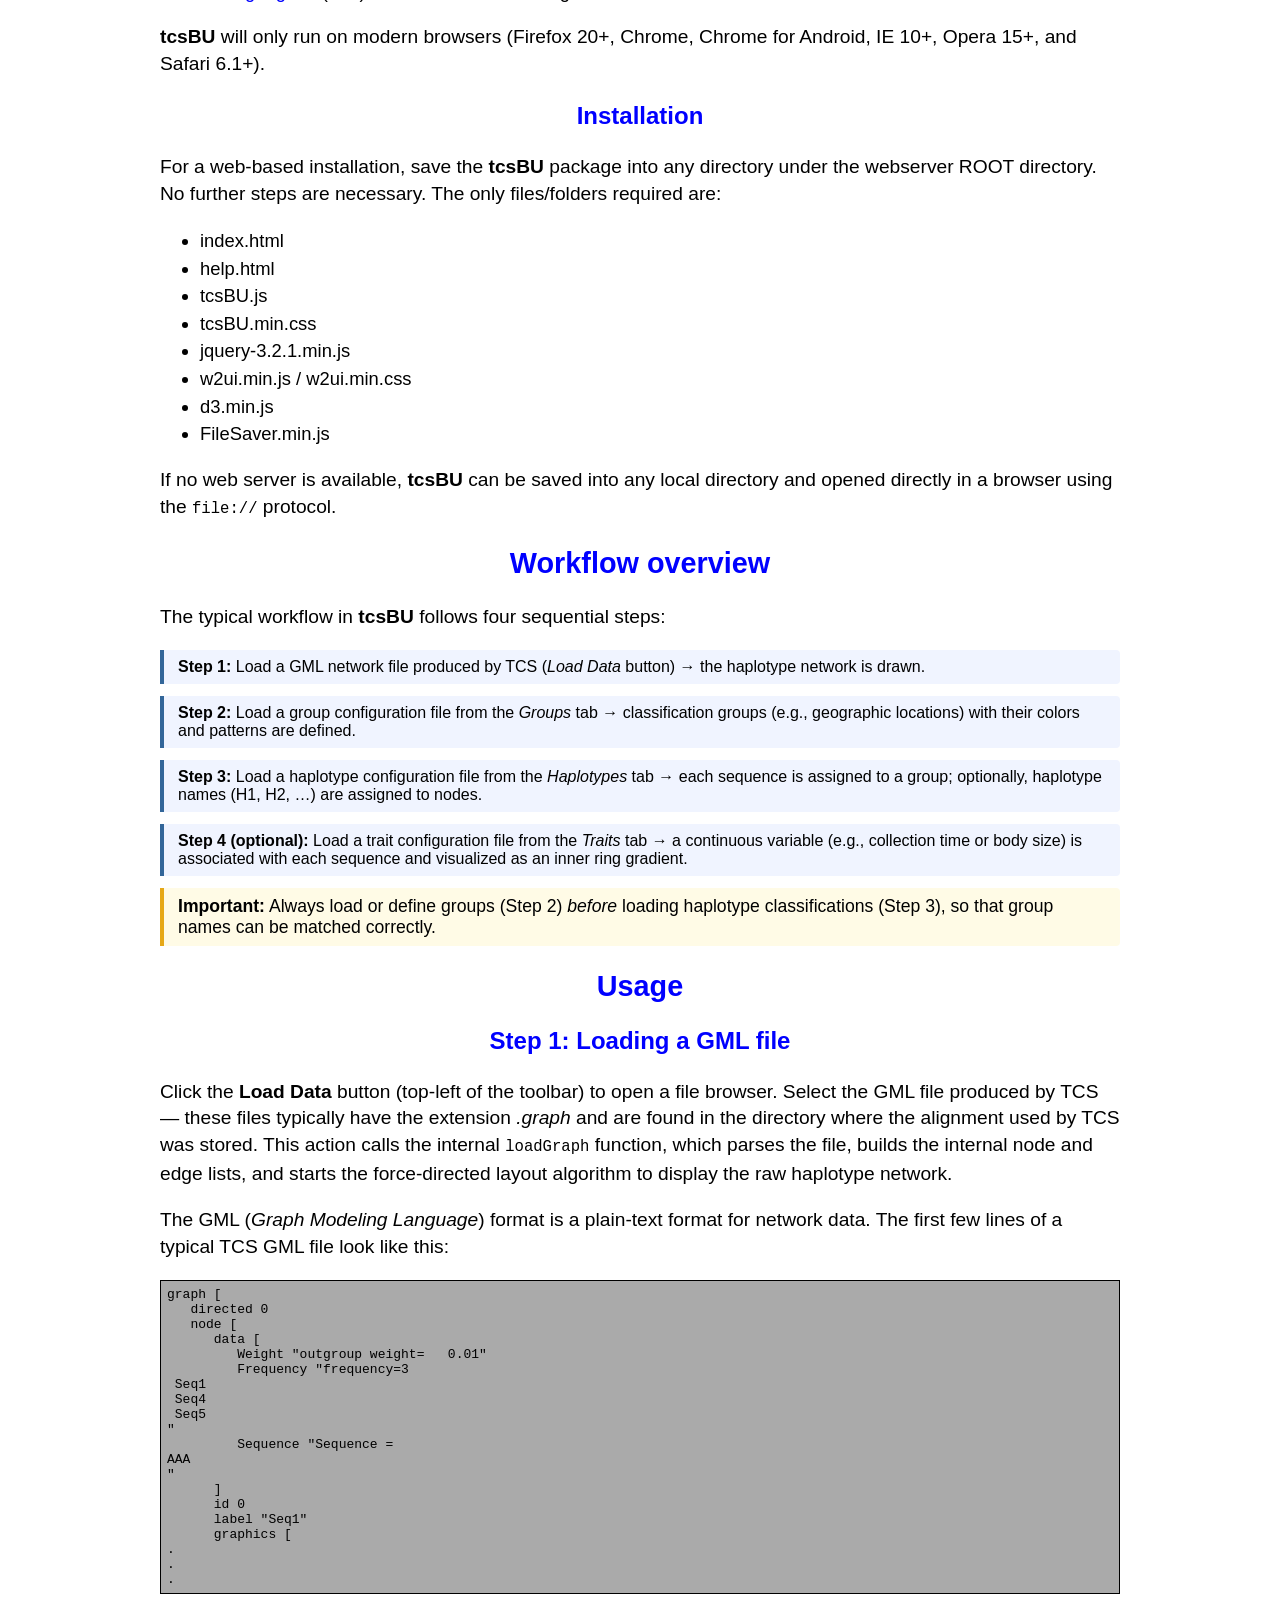
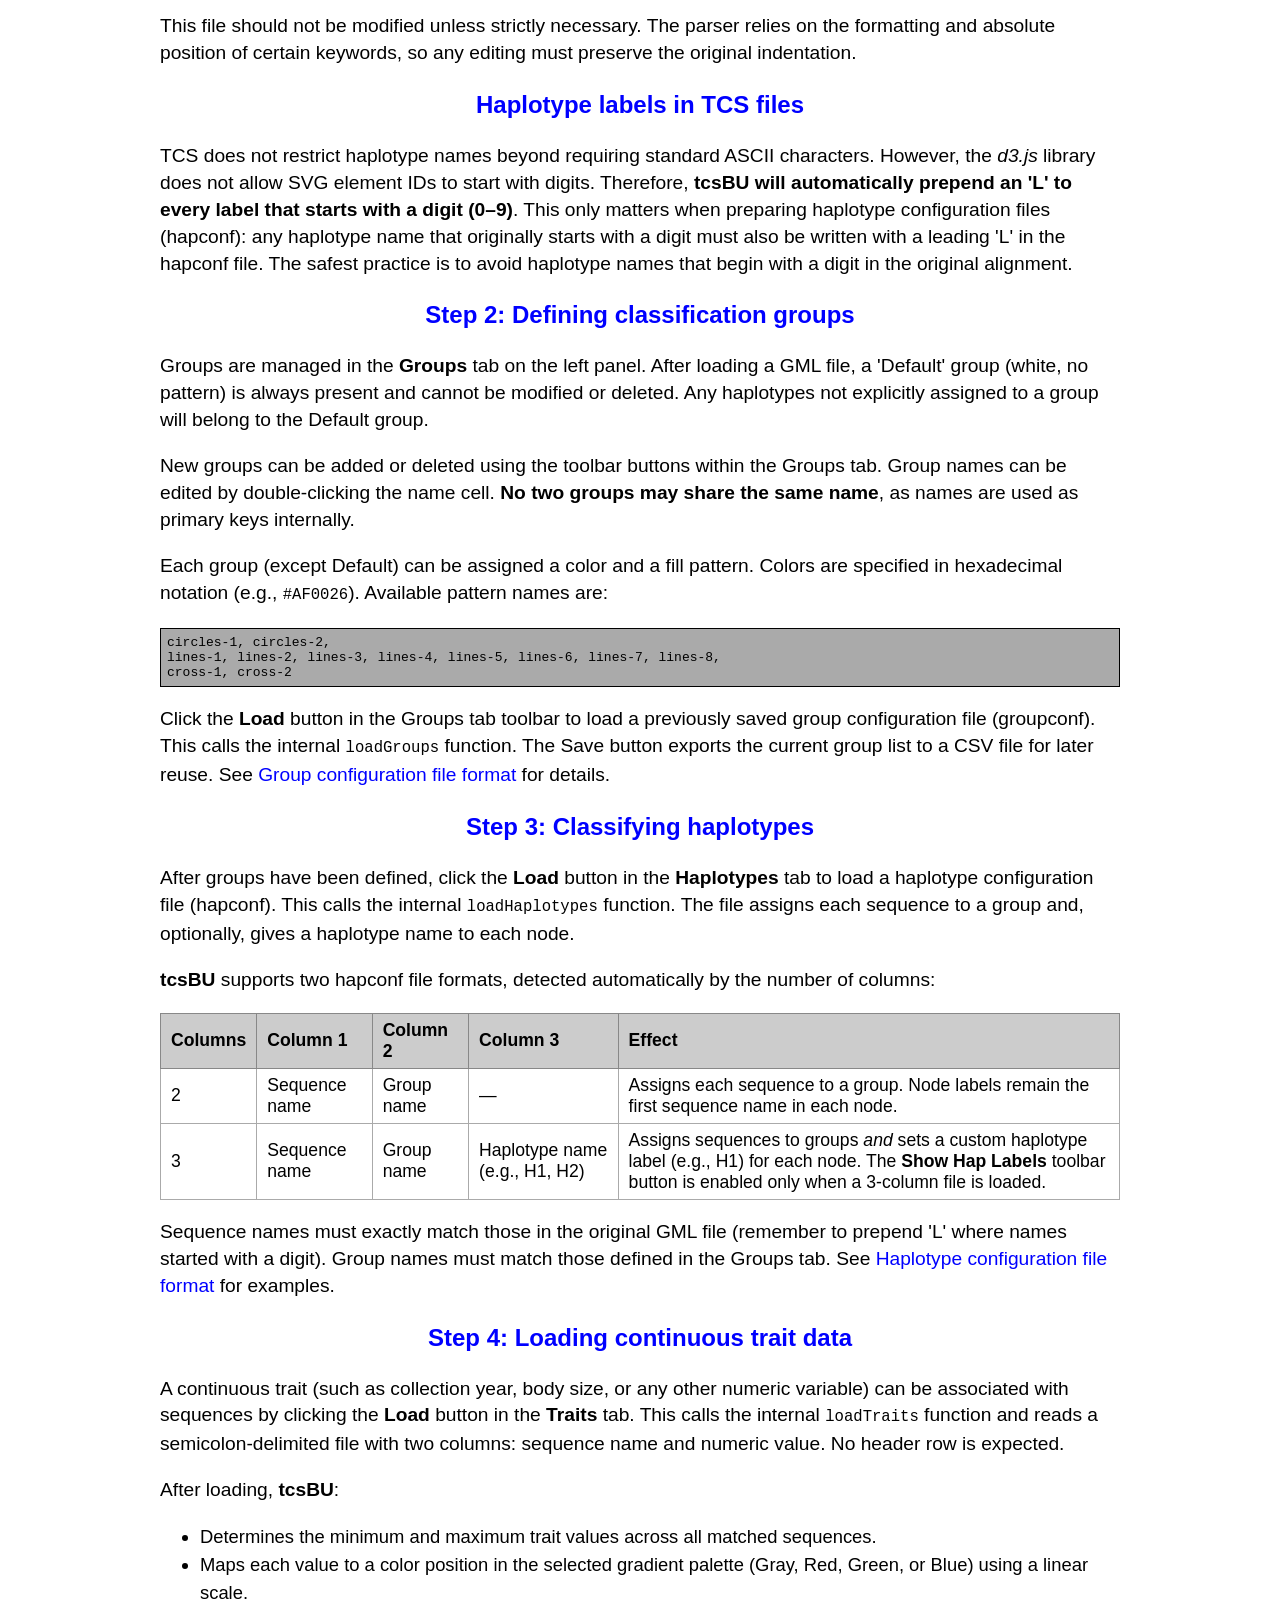
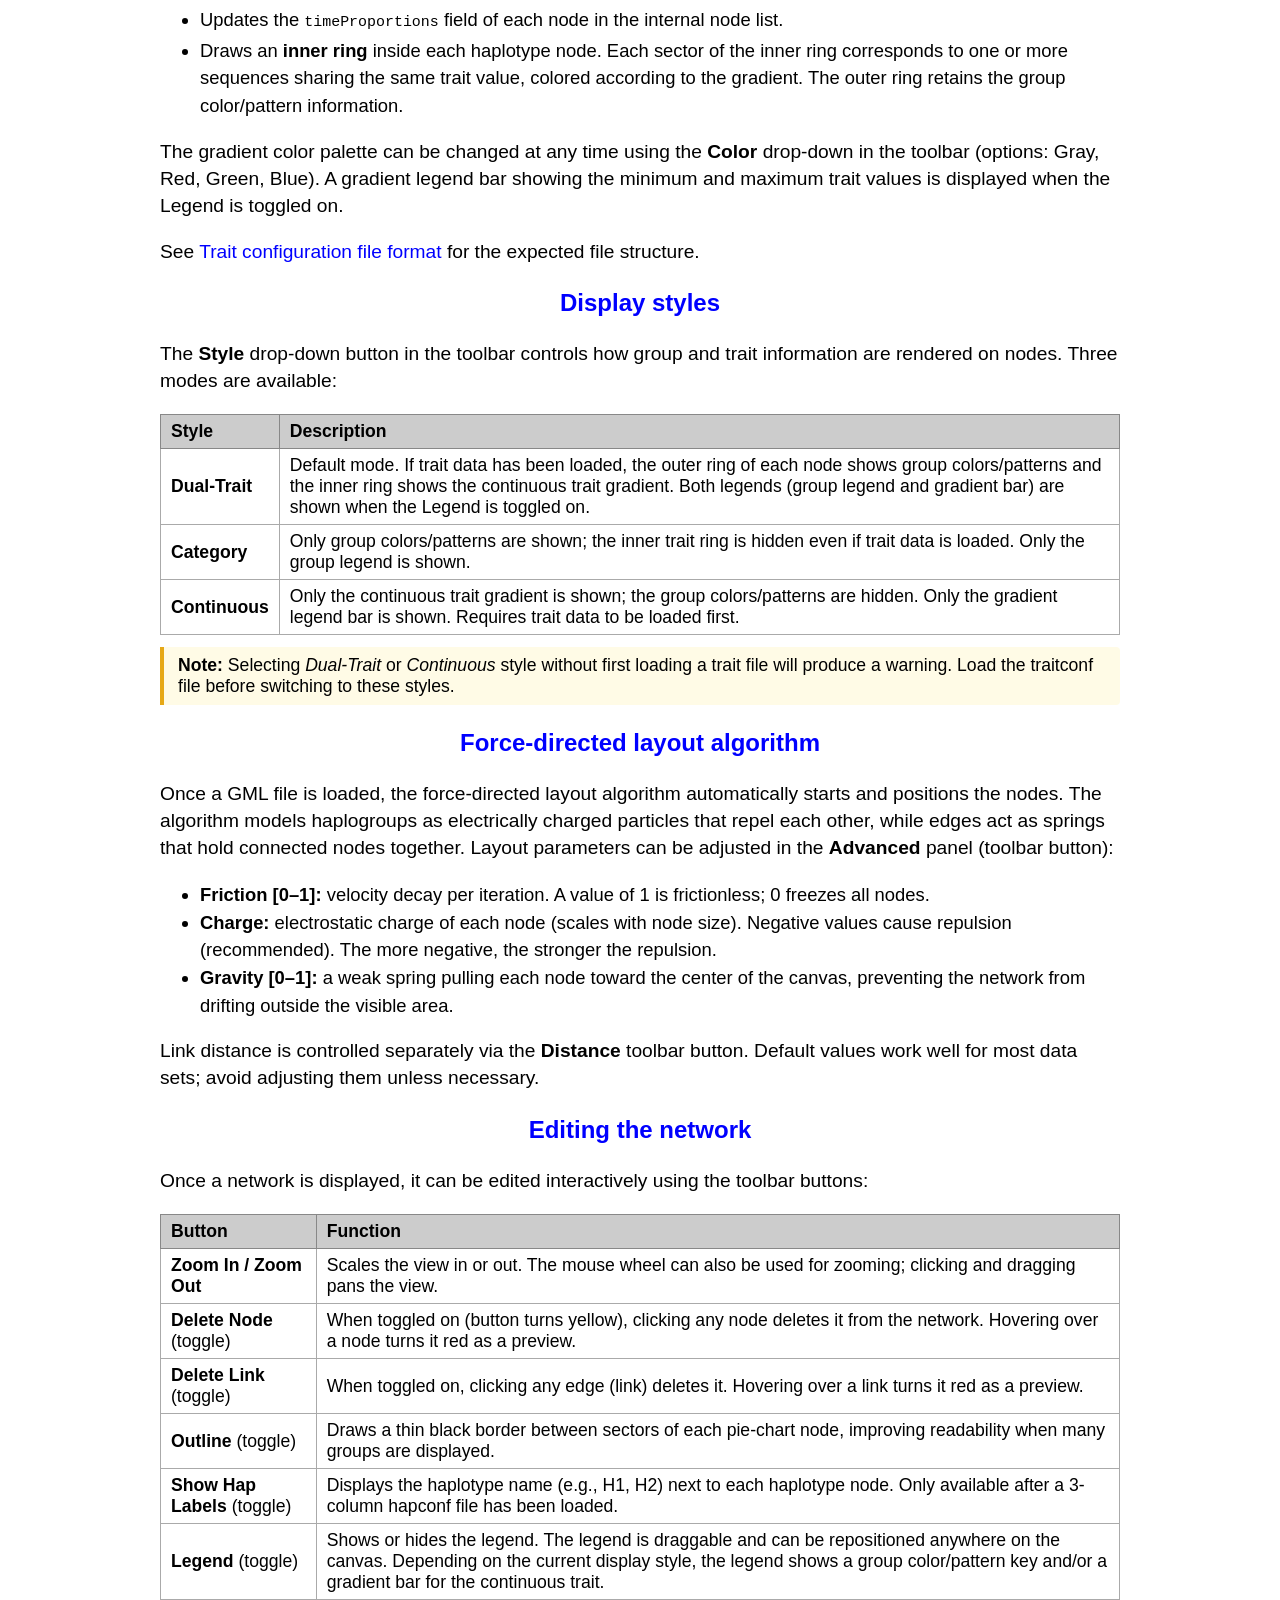
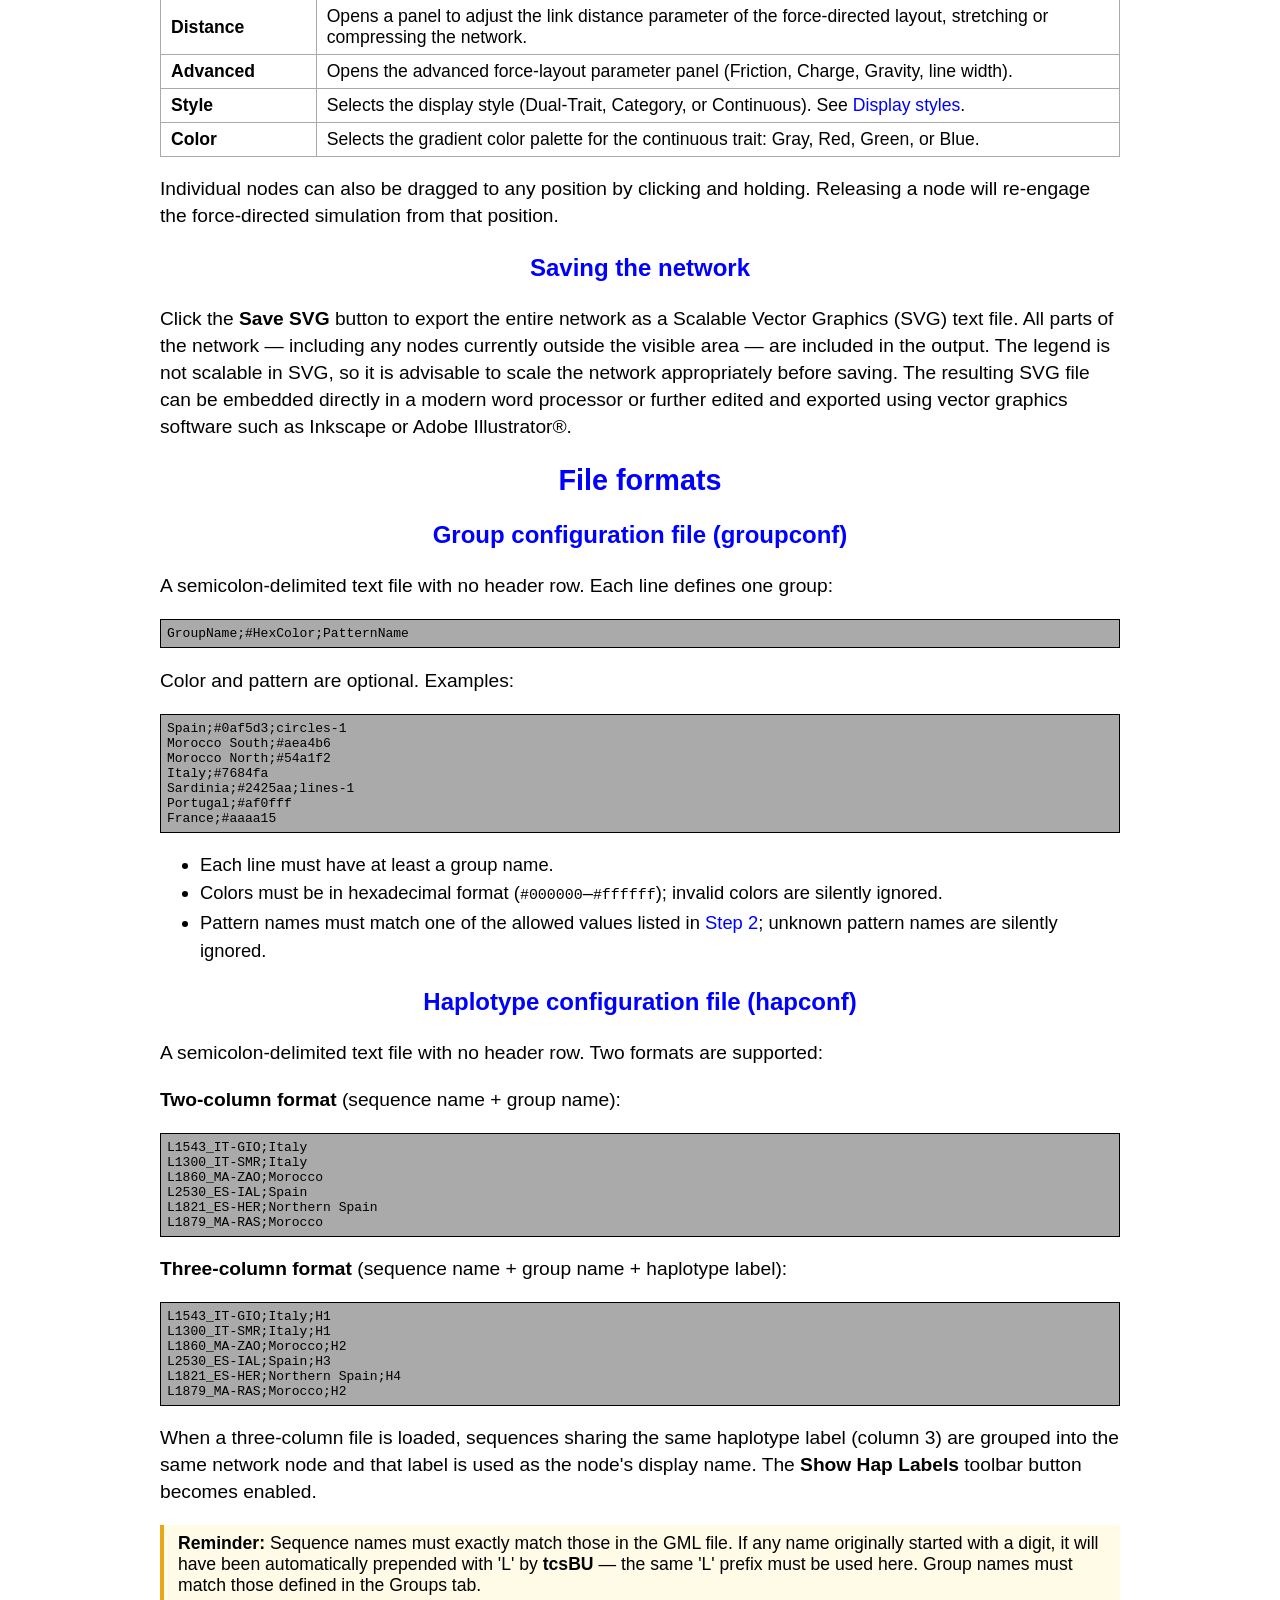
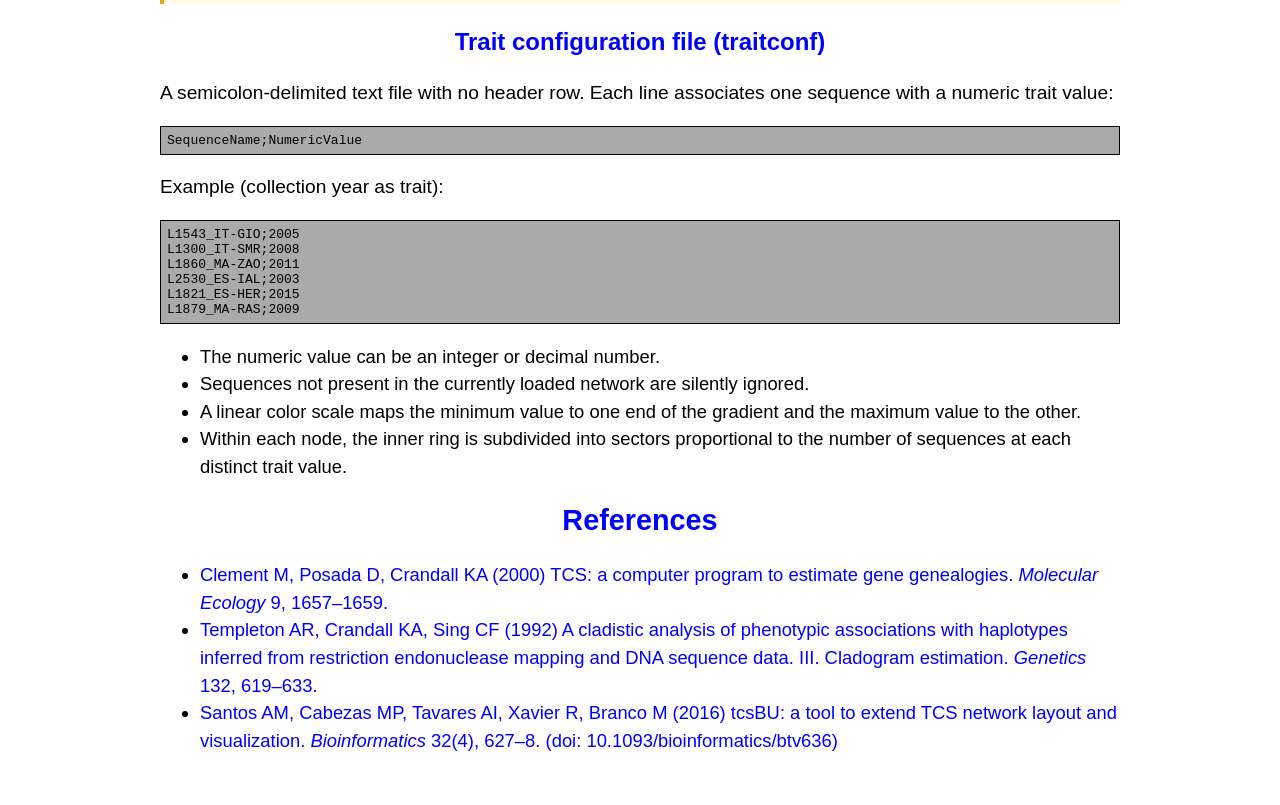
<file: statics/tcsbu/help.html>
<!DOCTYPE html>
<head>
    <title>tcsBU - TCS Beautifier Help</title>
    <meta content="tcsBU - TCS Beautifier Help" name="description">
    <meta content="HTML,CSS,XML,JavaScript,haplotype,TCS,network" name="keywords">
    <meta charset="UTF-8">
    <meta content="António Santos et al." name="author">
    <meta content="initial-scale=1.0, user-scalable=no" name="viewport">
    <style>
        body {
            font-family: Arial, sans-serif;
            max-width: 960px;
            margin: 0 auto;
            padding: 0 20px 40px 20px;
        }

        h1 {
            border-style: solid;
            padding: 20px;
            border-width: 1px;
            width: 100%;
            text-align: center;
            font-size: 210%;
            box-sizing: border-box;
        }

        h2 {
            width: 100%;
            text-align: center;
            font-size: 180%;
        }

        h3 {
            width: 100%;
            text-align: center;
            font-size: 150%;
        }

        pre {
            border-width: 1px;
            width: 100%;
            border-style: solid;
            padding: 6px;
            background-color: #aaaaaa;
            box-sizing: border-box;
            overflow-x: auto;
        }

        p {
            font-size: 120%;
            line-height: 140%;
        }

        ul {
            line-height: 150%;
            font-size: 115%;
        }

        a {
            text-decoration: none;
            color: blue;
        }

        a:hover {
            color: red;
        }

        img {
            margin-right: 4px;
            margin-bottom: -3px;
            padding: -3px;
        }

        table {
            border-collapse: collapse;
            width: 100%;
            font-size: 110%;
            margin: 10px 0;
        }

        th {
            background-color: #cccccc;
            border: 1px solid #888;
            padding: 6px 10px;
            text-align: left;
        }

        td {
            border: 1px solid #aaa;
            padding: 6px 10px;
        }

        .workflow-step {
            background-color: #f0f4ff;
            border-left: 4px solid #336699;
            padding: 8px 14px;
            margin: 12px 0;
            border-radius: 0 4px 4px 0;
        }

        .note {
            background-color: #fffbe6;
            border-left: 4px solid #e6a817;
            padding: 8px 14px;
            margin: 12px 0;
            border-radius: 0 4px 4px 0;
            font-size: 110%;
        }
    </style>
</head>
<body>
<div>
    <h1>tcsBU - a TCS beautifier</h1>

    <p>
    <ul>
        <li><a href="#intro">Introduction</a></li>
        <li><a href="#software">The software</a>
            <ul>
                <li><a href="#dependencies">Dependencies</a></li>
                <li><a href="#installation">Installation</a></li>
            </ul>
        </li>
        <li><a href="#workflow">Workflow overview</a></li>
        <li><a href="#usage">Usage</a>
            <ul>
                <li><a href="#tcsfiles">Step 1: Loading a GML file</a></li>
                <li><a href="#labels">Haplotype labels in TCS files</a></li>
                <li><a href="#groups">Step 2: Defining classification groups</a></li>
                <li><a href="#haplotypes">Step 3: Classifying haplotypes</a></li>
                <li><a href="#traits">Step 4: Loading continuous trait data</a></li>
                <li><a href="#display-style">Display styles</a></li>
                <li><a href="#force-directed">Force-directed layout algorithm</a></li>
                <li><a href="#editing">Editing the network</a></li>
                <li><a href="#saving">Saving the network</a></li>
            </ul>
        </li>
        <li><a href="#fileformats">File formats</a>
            <ul>
                <li><a href="#fmt-groupconf">Group configuration file (groupconf)</a></li>
                <li><a href="#fmt-hapconf">Haplotype configuration file (hapconf)</a></li>
                <li><a href="#fmt-traitconf">Trait configuration file (traitconf)</a></li>
            </ul>
        </li>
        <li><a href="#references">References</a></li>
    </ul>
    </p>

    <h2><a id="intro">Introduction</a></h2>

    <p>TCS <a href="#clem_al2000">(Clement <i>et al.</i>, 2000)</a> is among the most popular haplotype network
        reconstruction methods. Written in Java, it is based on the <i>Statistical Parsimony</i> algorithm developed by
        <a href="#temp_al1992">Templeton <i>et al.</i> (1992)</a>. Unfortunately, TCS has some major drawbacks related
        with its output: 1) the graphics are coarse and often not ready for publication; 2) there is no built-in way of
        classifying haplotypes and displaying that information in haplogroups; and 3) when more than one network is
        present in the data, the software cannot use its 'spring' algorithm to layout multiple graphs, resulting in
        overlapping networks that have to be disentangled manually.</p>

    <p><b>tcsBU</b> (read as <i>TCS Bee You</i>) was developed to allow the production of publication-ready networks
        resulting from TCS analysis without too much effort. Users are able to:</p>
    <ul>
        <li>Classify haplotypes (for example, according to sampling locations or dates) and display this information as
            pie-chart-like haplogroups within the network.
        </li>
        <li>Load continuous trait data (such as collection time or any numeric variable) and visualize it as an inner
            ring within each node, using a color gradient.
        </li>
        <li>Display haplotype names (e.g., H1, H2) on nodes when a three-column haplotype configuration file is
            provided.
        </li>
        <li>Save the final network as a Scalable Vector Graphics (SVG) file for publication or further editing.</li>
    </ul>

    <h2><a id="software">The software</a></h2>

    <h3><a id="dependencies">Dependencies</a></h3>
    <p><b>tcsBU</b> is a browser-based JavaScript program that can be served by an HTTP server or run directly from a
        local folder. All computations are performed by the browser. <b>tcsBU</b> depends on the following third-party
        libraries (license type in parenthesis):</p>

    <ul>
        <li><a href="https://jquery.com/" target="_blank">JQuery</a> (MIT): the underlying Javascript engine</li>
        <li><a href="http://w2ui.com/" target="_blank">w2ui</a> (MIT): JQuery-based User Interface</li>
        <li><a href="http://d3js.org/" target="_blank">d3.js</a> (BSD): graphics engine (force-directed graph layout)
        </li>
        <li><a href="https://github.com/eligrey/FileSaver.js/" target="_blank">FileSaver.js</a> (X11/MIT): implements
            file saving in the browser
        </li>
        <li><a href="https://github.com/emeeks/d3-svg-legend/" target="_blank">d3-svg-legend</a> (MIT): a modified
            version integrated into <b>tcsBU</b> source code
        </li>
    </ul>

    <p><b>tcsBU</b> will only run on modern browsers (Firefox 20+, Chrome, Chrome for Android, IE 10+, Opera 15+, and
        Safari 6.1+).</p>

    <h3><a id="installation">Installation</a></h3>

    <p>For a web-based installation, save the <b>tcsBU</b> package into any directory under the webserver ROOT
        directory. No further steps are necessary. The only files/folders required are:</p>

    <ul>
        <li>index.html</li>
        <li>help.html</li>
        <li>tcsBU.js</li>
        <li>tcsBU.min.css</li>
        <li>jquery-3.2.1.min.js</li>
        <li>w2ui.min.js / w2ui.min.css</li>
        <li>d3.min.js</li>
        <li>FileSaver.min.js</li>
    </ul>

    <p>If no web server is available, <b>tcsBU</b> can be saved into any local directory and opened directly in a
        browser using the <code>file://</code> protocol.</p>

    <h2><a id="workflow">Workflow overview</a></h2>

    <p>The typical workflow in <b>tcsBU</b> follows four sequential steps:</p>

    <div class="workflow-step"><b>Step 1:</b> Load a GML network file produced by TCS (<i>Load Data</i> button) &rarr;
        the haplotype network is drawn.
    </div>
    <div class="workflow-step"><b>Step 2:</b> Load a group configuration file from the <i>Groups</i> tab &rarr;
        classification groups (e.g., geographic locations) with their colors and patterns are defined.
    </div>
    <div class="workflow-step"><b>Step 3:</b> Load a haplotype configuration file from the <i>Haplotypes</i> tab &rarr;
        each sequence is assigned to a group; optionally, haplotype names (H1, H2, …) are assigned to nodes.
    </div>
    <div class="workflow-step"><b>Step 4 (optional):</b> Load a trait configuration file from the <i>Traits</i> tab
        &rarr; a continuous variable (e.g., collection time or body size) is associated with each sequence and
        visualized as an inner ring gradient.
    </div>

    <div class="note"><b>Important:</b> Always load or define groups (Step 2) <i>before</i> loading haplotype
        classifications (Step 3), so that group names can be matched correctly.
    </div>

    <h2><a id="usage">Usage</a></h2>

    <h3><a id="tcsfiles">Step 1: Loading a GML file</a></h3>

    <p>Click the <b>Load Data</b> button (top-left of the toolbar) to open a file browser. Select the GML file produced
        by TCS — these files typically have the extension <i>.graph</i> and are found in the directory where the
        alignment used by TCS was stored. This action calls the internal <code>loadGraph</code> function, which parses
        the file, builds the internal node and edge lists, and starts the force-directed layout algorithm to display the
        raw haplotype network.</p>

    <p>The GML (<i>Graph Modeling Language</i>) format is a plain-text format for network data. The first few lines of a
        typical TCS GML file look like this:</p>

    <pre>
graph [
   directed 0
   node [
      data [
         Weight "outgroup weight=   0.01"
         Frequency "frequency=3
 Seq1
 Seq4
 Seq5
"
         Sequence "Sequence =
AAA
"
      ]
      id 0
      label "Seq1"
      graphics [
.
.
.
</pre>

    <p>This file should not be modified unless strictly necessary. The parser relies on the formatting and absolute
        position of certain keywords, so any editing must preserve the original indentation.</p>

    <h3><a id="labels">Haplotype labels in TCS files</a></h3>

    <p>TCS does not restrict haplotype names beyond requiring standard ASCII characters. However, the <i>d3.js</i>
        library does not allow SVG element IDs to start with digits. Therefore, <b>tcsBU will automatically prepend an
            'L' to every label that starts with a digit (0–9)</b>. This only matters when preparing haplotype
        configuration files (hapconf): any haplotype name that originally starts with a digit must also be written with
        a leading 'L' in the hapconf file. The safest practice is to avoid haplotype names that begin with a digit in
        the original alignment.</p>

    <h3><a id="groups">Step 2: Defining classification groups</a></h3>

    <p>Groups are managed in the <b>Groups</b> tab on the left panel. After loading a GML file, a 'Default' group
        (white, no pattern) is always present and cannot be modified or deleted. Any haplotypes not explicitly assigned
        to a group will belong to the Default group.</p>

    <p>New groups can be added or deleted using the toolbar buttons within the Groups tab. Group names can be edited by
        double-clicking the name cell. <b>No two groups may share the same name</b>, as names are used as primary keys
        internally.</p>

    <p>Each group (except Default) can be assigned a color and a fill pattern. Colors are specified in hexadecimal
        notation (e.g., <code>#AF0026</code>). Available pattern names are:</p>

    <pre>
circles-1, circles-2,
lines-1, lines-2, lines-3, lines-4, lines-5, lines-6, lines-7, lines-8,
cross-1, cross-2
</pre>

    <p>Click the <b>Load</b> button in the Groups tab toolbar to load a previously saved group configuration file
        (groupconf). This calls the internal <code>loadGroups</code> function. The Save button exports the current group
        list to a CSV file for later reuse. See <a href="#fmt-groupconf">Group configuration file format</a> for
        details.</p>

    <h3><a id="haplotypes">Step 3: Classifying haplotypes</a></h3>

    <p>After groups have been defined, click the <b>Load</b> button in the <b>Haplotypes</b> tab to load a haplotype
        configuration file (hapconf). This calls the internal <code>loadHaplotypes</code> function. The file assigns
        each sequence to a group and, optionally, gives a haplotype name to each node.</p>

    <p><b>tcsBU</b> supports two hapconf file formats, detected automatically by the number of columns:</p>

    <table>
        <tr>
            <th>Columns</th>
            <th>Column 1</th>
            <th>Column 2</th>
            <th>Column 3</th>
            <th>Effect</th>
        </tr>
        <tr>
            <td>2</td>
            <td>Sequence name</td>
            <td>Group name</td>
            <td>—</td>
            <td>Assigns each sequence to a group. Node labels remain the first sequence name in each node.</td>
        </tr>
        <tr>
            <td>3</td>
            <td>Sequence name</td>
            <td>Group name</td>
            <td>Haplotype name (e.g., H1, H2)</td>
            <td>Assigns sequences to groups <i>and</i> sets a custom haplotype label (e.g., H1) for each node. The <b>Show
                Hap Labels</b> toolbar button is enabled only when a 3-column file is loaded.
            </td>
        </tr>
    </table>

    <p>Sequence names must exactly match those in the original GML file (remember to prepend 'L' where names started
        with a digit). Group names must match those defined in the Groups tab. See <a href="#fmt-hapconf">Haplotype
            configuration file format</a> for examples.</p>

    <h3><a id="traits">Step 4: Loading continuous trait data</a></h3>

    <p>A continuous trait (such as collection year, body size, or any other numeric variable) can be associated with
        sequences by clicking the <b>Load</b> button in the <b>Traits</b> tab. This calls the internal
        <code>loadTraits</code> function and reads a semicolon-delimited file with two columns: sequence name and
        numeric value. No header row is expected.</p>

    <p>After loading, <b>tcsBU</b>:</p>
    <ul>
        <li>Determines the minimum and maximum trait values across all matched sequences.</li>
        <li>Maps each value to a color position in the selected gradient palette (Gray, Red, Green, or Blue) using a
            linear scale.
        </li>
        <li>Updates the <code>timeProportions</code> field of each node in the internal node list.</li>
        <li>Draws an <b>inner ring</b> inside each haplotype node. Each sector of the inner ring corresponds to one or
            more sequences sharing the same trait value, colored according to the gradient. The outer ring retains the
            group color/pattern information.
        </li>
    </ul>

    <p>The gradient color palette can be changed at any time using the <b>Color</b> drop-down in the toolbar (options:
        Gray, Red, Green, Blue). A gradient legend bar showing the minimum and maximum trait values is displayed when
        the Legend is toggled on.</p>

    <p>See <a href="#fmt-traitconf">Trait configuration file format</a> for the expected file structure.</p>

    <h3><a id="display-style">Display styles</a></h3>

    <p>The <b>Style</b> drop-down button in the toolbar controls how group and trait information are rendered on nodes.
        Three modes are available:</p>

    <table>
        <tr>
            <th>Style</th>
            <th>Description</th>
        </tr>
        <tr>
            <td><b>Dual-Trait</b></td>
            <td>Default mode. If trait data has been loaded, the outer ring of each node shows group colors/patterns and
                the inner ring shows the continuous trait gradient. Both legends (group legend and gradient bar) are
                shown when the Legend is toggled on.
            </td>
        </tr>
        <tr>
            <td><b>Category</b></td>
            <td>Only group colors/patterns are shown; the inner trait ring is hidden even if trait data is loaded. Only
                the group legend is shown.
            </td>
        </tr>
        <tr>
            <td><b>Continuous</b></td>
            <td>Only the continuous trait gradient is shown; the group colors/patterns are hidden. Only the gradient
                legend bar is shown. Requires trait data to be loaded first.
            </td>
        </tr>
    </table>

    <div class="note"><b>Note:</b> Selecting <i>Dual-Trait</i> or <i>Continuous</i> style without first loading a trait
        file will produce a warning. Load the traitconf file before switching to these styles.
    </div>

    <h3><a id="force-directed">Force-directed layout algorithm</a></h3>

    <p>Once a GML file is loaded, the force-directed layout algorithm automatically starts and positions the nodes. The
        algorithm models haplogroups as electrically charged particles that repel each other, while edges act as springs
        that hold connected nodes together. Layout parameters can be adjusted in the <b>Advanced</b> panel (toolbar
        button):</p>

    <ul>
        <li><b>Friction [0–1]:</b> velocity decay per iteration. A value of 1 is frictionless; 0 freezes all nodes.</li>
        <li><b>Charge:</b> electrostatic charge of each node (scales with node size). Negative values cause repulsion
            (recommended). The more negative, the stronger the repulsion.
        </li>
        <li><b>Gravity [0–1]:</b> a weak spring pulling each node toward the center of the canvas, preventing the
            network from drifting outside the visible area.
        </li>
    </ul>

    <p>Link distance is controlled separately via the <b>Distance</b> toolbar button. Default values work well for most
        data sets; avoid adjusting them unless necessary.</p>

    <h3><a id="editing">Editing the network</a></h3>

    <p>Once a network is displayed, it can be edited interactively using the toolbar buttons:</p>

    <table>
        <tr>
            <th>Button</th>
            <th>Function</th>
        </tr>
        <tr>
            <td><b>Zoom In / Zoom Out</b></td>
            <td>Scales the view in or out. The mouse wheel can also be used for zooming; clicking and dragging pans the
                view.
            </td>
        </tr>
        <tr>
            <td><b>Delete Node</b> (toggle)</td>
            <td>When toggled on (button turns yellow), clicking any node deletes it from the network. Hovering over a
                node turns it red as a preview.
            </td>
        </tr>
        <tr>
            <td><b>Delete Link</b> (toggle)</td>
            <td>When toggled on, clicking any edge (link) deletes it. Hovering over a link turns it red as a preview.
            </td>
        </tr>
        <tr>
            <td><b>Outline</b> (toggle)</td>
            <td>Draws a thin black border between sectors of each pie-chart node, improving readability when many groups
                are displayed.
            </td>
        </tr>
        <tr>
            <td><b>Show Hap Labels</b> (toggle)</td>
            <td>Displays the haplotype name (e.g., H1, H2) next to each haplotype node. Only available after a 3-column
                hapconf file has been loaded.
            </td>
        </tr>
        <tr>
            <td><b>Legend</b> (toggle)</td>
            <td>Shows or hides the legend. The legend is draggable and can be repositioned anywhere on the canvas.
                Depending on the current display style, the legend shows a group color/pattern key and/or a gradient bar
                for the continuous trait.
            </td>
        </tr>
        <tr>
            <td><b>Distance</b></td>
            <td>Opens a panel to adjust the link distance parameter of the force-directed layout, stretching or
                compressing the network.
            </td>
        </tr>
        <tr>
            <td><b>Advanced</b></td>
            <td>Opens the advanced force-layout parameter panel (Friction, Charge, Gravity, line width).</td>
        </tr>
        <tr>
            <td><b>Style</b></td>
            <td>Selects the display style (Dual-Trait, Category, or Continuous). See <a href="#display-style">Display
                styles</a>.
            </td>
        </tr>
        <tr>
            <td><b>Color</b></td>
            <td>Selects the gradient color palette for the continuous trait: Gray, Red, Green, or Blue.</td>
        </tr>
    </table>

    <p>Individual nodes can also be dragged to any position by clicking and holding. Releasing a node will re-engage the
        force-directed simulation from that position.</p>

    <h3><a id="saving">Saving the network</a></h3>

    <p>Click the <b>Save SVG</b> button to export the entire network as a Scalable Vector Graphics (SVG) text file. All
        parts of the network — including any nodes currently outside the visible area — are included in the output. The
        legend is not scalable in SVG, so it is advisable to scale the network appropriately before saving. The
        resulting SVG file can be embedded directly in a modern word processor or further edited and exported using
        vector graphics software such as Inkscape or Adobe Illustrator&reg;.</p>

    <h2><a id="fileformats">File formats</a></h2>

    <h3><a id="fmt-groupconf">Group configuration file (groupconf)</a></h3>

    <p>A semicolon-delimited text file with no header row. Each line defines one group:</p>

    <pre>
GroupName;#HexColor;PatternName
</pre>

    <p>Color and pattern are optional. Examples:</p>

    <pre>
Spain;#0af5d3;circles-1
Morocco South;#aea4b6
Morocco North;#54a1f2
Italy;#7684fa
Sardinia;#2425aa;lines-1
Portugal;#af0fff
France;#aaaa15
</pre>

    <ul>
        <li>Each line must have at least a group name.</li>
        <li>Colors must be in hexadecimal format (<code>#000000</code>–<code>#ffffff</code>); invalid colors are
            silently ignored.
        </li>
        <li>Pattern names must match one of the allowed values listed in <a href="#groups">Step 2</a>; unknown pattern
            names are silently ignored.
        </li>
    </ul>

    <h3><a id="fmt-hapconf">Haplotype configuration file (hapconf)</a></h3>

    <p>A semicolon-delimited text file with no header row. Two formats are supported:</p>

    <p><b>Two-column format</b> (sequence name + group name):</p>

    <pre>
L1543_IT-GIO;Italy
L1300_IT-SMR;Italy
L1860_MA-ZAO;Morocco
L2530_ES-IAL;Spain
L1821_ES-HER;Northern Spain
L1879_MA-RAS;Morocco
</pre>

    <p><b>Three-column format</b> (sequence name + group name + haplotype label):</p>

    <pre>
L1543_IT-GIO;Italy;H1
L1300_IT-SMR;Italy;H1
L1860_MA-ZAO;Morocco;H2
L2530_ES-IAL;Spain;H3
L1821_ES-HER;Northern Spain;H4
L1879_MA-RAS;Morocco;H2
</pre>

    <p>When a three-column file is loaded, sequences sharing the same haplotype label (column 3) are grouped into the
        same network node and that label is used as the node's display name. The <b>Show Hap Labels</b> toolbar button
        becomes enabled.</p>

    <div class="note"><b>Reminder:</b> Sequence names must exactly match those in the GML file. If any name originally
        started with a digit, it will have been automatically prepended with 'L' by <b>tcsBU</b> — the same 'L' prefix
        must be used here. Group names must match those defined in the Groups tab.
    </div>

    <h3><a id="fmt-traitconf">Trait configuration file (traitconf)</a></h3>

    <p>A semicolon-delimited text file with no header row. Each line associates one sequence with a numeric trait
        value:</p>

    <pre>
SequenceName;NumericValue
</pre>

    <p>Example (collection year as trait):</p>

    <pre>
L1543_IT-GIO;2005
L1300_IT-SMR;2008
L1860_MA-ZAO;2011
L2530_ES-IAL;2003
L1821_ES-HER;2015
L1879_MA-RAS;2009
</pre>

    <ul>
        <li>The numeric value can be an integer or decimal number.</li>
        <li>Sequences not present in the currently loaded network are silently ignored.</li>
        <li>A linear color scale maps the minimum value to one end of the gradient and the maximum value to the other.
        </li>
        <li>Within each node, the inner ring is subdivided into sectors proportional to the number of sequences at each
            distinct trait value.
        </li>
    </ul>

    <h2><a id="references">References</a></h2>
    <ul>
        <li><a id="clem_al2000">Clement M, Posada D, Crandall KA (2000) TCS: a computer program to estimate gene
            genealogies. <i>Molecular Ecology</i> 9, 1657–1659.</a></li>
        <li><a id="temp_al1992">Templeton AR, Crandall KA, Sing CF (1992) A cladistic analysis of phenotypic
            associations with haplotypes inferred from restriction endonuclease mapping and DNA sequence data. III.
            Cladogram estimation. <i>Genetics</i> 132, 619–633.</a></li>
        <li><a href="https://academic.oup.com/bioinformatics/article/32/4/627/1744448/" target="blank">Santos AM,
            Cabezas MP, Tavares AI, Xavier R, Branco M (2016) tcsBU: a tool to extend TCS network layout and
            visualization. <i>Bioinformatics</i> 32(4), 627–8. (doi: 10.1093/bioinformatics/btv636)</a></li>
    </ul>
</div>
</body>
</html>
</file>
<file: static/tcsbu/w2ui.min.css>
/* w2ui 1.5.x (nightly) (c) http://w2ui.com, vitmalina@gmail.com */
@font-face {
    font-family: w2ui-font;
    src: url("[data-uri]") format("woff");
    font-weight: 400;
    font-style: normal
}

[class^=w2ui-icon-]:before, [class*=" w2ui-icon-"]:before {
    font-family: w2ui-font;
    display: inline-block;
    vertical-align: middle;
    line-height: 1;
    font-weight: 400;
    font-style: normal;
    speak: none;
    text-decoration: inherit;
    text-transform: none;
    text-rendering: optimizeLegibility;
    -webkit-font-smoothing: antialiased;
    -moz-osx-font-smoothing: grayscale
}

.w2ui-icon-check:before {
    content: "\f101"
}

.w2ui-icon-colors:before {
    content: "\f102"
}

.w2ui-icon-columns:before {
    content: "\f103"
}

.w2ui-icon-cross:before {
    content: "\f104"
}

.w2ui-icon-empty:before {
    content: "\f105"
}

.w2ui-icon-info:before {
    content: "\f106"
}

.w2ui-icon-pencil:before {
    content: "\f107"
}

.w2ui-icon-plus:before {
    content: "\f108"
}

.w2ui-icon-reload:before {
    content: "\f109"
}

.w2ui-icon-search:before {
    content: "\f10a"
}

.w2ui-icon-settings:before {
    content: "\f10b"
}

.w2ui-reset {
    -webkit-box-sizing: border-box;
    -moz-box-sizing: border-box;
    -ms-box-sizing: border-box;
    -o-box-sizing: border-box;
    box-sizing: border-box;
    font-family: Verdana, Arial, sans-serif;
    font-size: 11px
}

.w2ui-reset * {
    color: default;
    line-height: 100%;
    -webkit-box-sizing: border-box;
    -moz-box-sizing: border-box;
    -ms-box-sizing: border-box;
    -o-box-sizing: border-box;
    box-sizing: border-box;
    margin: 0;
    padding: 0
}

.w2ui-reset table {
    max-width: none;
    background-color: transparent;
    border-collapse: separate;
    border-spacing: 0;
    border: 0
}

.w2ui-reset table tr th, .w2ui-reset table tr td {
    font-family: Verdana, Arial, sans-serif;
    font-size: 11px
}

.w2ui-reset input:not([type=button]):not([type=submit]):not([type=checkbox]):not([type=radio]), .w2ui-reset select, .w2ui-reset textarea {
    display: inline-block;
    width: auto;
    height: auto;
    vertical-align: baseline;
    padding: 4px;
    margin: 0;
    font-size: 11px
}

.w2ui-reset select {
    padding: 1px;
    height: 23px;
    font-size: 11px
}

.w2ui-centered {
    position: absolute;
    left: 0;
    right: 0;
    top: 50%;
    -webkit-transform: translateY(-50%);
    -moz-transform: translateY(-50%);
    -ms-transform: translateY(-50%);
    -o-transform: translateY(-50%);
    transform: translateY(-50%);
    max-height: 100%;
    margin: 0;
    padding: 0 10px;
    text-align: center
}

.w2ui-disabled, .w2ui-readonly {
    background-color: #f1f1f1 !important;
    color: #777 !important
}

.w2ui-message {
    font-size: 12px;
    position: absolute;
    z-index: 250;
    background-color: #f9f9f9;
    border: 1px solid #999;
    box-shadow: 0 0 15px #aaa;
    -webkit-box-sizing: border-box;
    -moz-box-sizing: border-box;
    -ms-box-sizing: border-box;
    -o-box-sizing: border-box;
    box-sizing: border-box;
    border-top: 0;
    border-radius: 0 0 6px 6px;
    overflow: auto
}

.w2ui-message .w2ui-message-body {
    position: absolute;
    top: 0;
    bottom: 45px;
    left: 0;
    right: 0;
    overflow: auto;
    line-height: 1.5;
    font-size: 14px
}

.w2ui-message .w2ui-message-body .w2ui-centered {
    line-height: 1.5
}

.w2ui-message .w2ui-message-buttons {
    position: absolute;
    height: 45px;
    bottom: 0;
    left: 0;
    right: 0;
    border-top: 1px solid #e5e5e5;
    text-align: center;
    padding: 8px
}

input:not([type=button]):not([type=submit]).w2ui-input, textarea.w2ui-input {
    padding: 4px;
    border: 1px solid #cacaca;
    border-radius: 3px;
    color: #000;
    background-color: #fff;
    line-height: normal
}

input:not([type=button]):not([type=submit]).w2ui-input:focus, textarea.w2ui-input:focus {
    outline-color: #72b2ff
}

input:not([type=button]):not([type=submit]).w2ui-input:disabled, textarea.w2ui-input:disabled, input:not([type=button]):not([type=submit]).w2ui-input[readonly], textarea.w2ui-input[readonly] {
    background-color: #f1f1f1;
    color: #777
}

input.w2ui-input::-ms-clear {
    display: none
}

input.w2ui-input:-ms-input-placeholder {
    color: #aaa !important
}

select.w2ui-input {
    color: #000;
    padding: 0 15px 0 7px;
    line-height: 1.8;
    border-radius: 3px;
    border: 1px solid #cacaca;
    -webkit-appearance: none;
    background-image: url([data-uri]), -webkit-linear-gradient(top, #fff 20%, #f6f6f6 50%, #eee 52%, #f4f4f4 100%);
    background-size: 17px 6px, 100% 100%;
    background-position: right center, left top;
    background-repeat: no-repeat, no-repeat
}

.w2ui-icon-expand:before {
    position: relative;
    top: 1px;
    left: 1px;
    content: ' ';
    width: 6px;
    height: 6px;
    border: 2px solid rgba(150, 150, 150, .8);
    border-bottom: 0;
    border-left: 0;
    transform: rotateZ(45deg)
}

.w2ui-icon-collapse:before {
    position: relative;
    top: -1px;
    left: 3px;
    content: ' ';
    width: 6px;
    height: 6px;
    border: 2px solid rgba(150, 150, 150, .8);
    border-bottom: 0;
    border-left: 0;
    transform: rotateZ(135deg)
}

input[type=checkbox].w2ui-toggle {
    position: absolute;
    opacity: 0;
    width: 46px;
    height: 22px;
    padding: 0;
    margin: 0;
    margin-left: 2px
}

input[type=checkbox].w2ui-toggle + div {
    display: inline-block;
    width: 46px;
    height: 22px;
    border: 1px solid #bbb;
    border-radius: 30px;
    background-color: #eee;
    -webkit-transition-duration: .3s;
    -webkit-transition-property: background-color, box-shadow;
    -moz-transition-duration: .3s;
    -moz-transition-property: background-color, box-shadow;
    box-shadow: inset 0 0 0 0 rgba(0, 0, 0, .4);
    margin-left: 2px
}

input[type=checkbox].w2ui-toggle:disabled + div {
    opacity: .3
}

input[type=checkbox].w2ui-toggle + div > div {
    float: left;
    width: 22px;
    height: 22px;
    border-radius: inherit;
    background: #f5f5f5;
    -webkit-transition-duration: .3s;
    -webkit-transition-property: transform, background-color, box-shadow;
    -moz-transition-duration: .3s;
    -moz-transition-property: transform, background-color;
    box-shadow: 0 0 1px #323232, 0 0 0 1px rgba(200, 200, 200, .6);
    pointer-events: none;
    margin-top: -1px;
    margin-left: -1px
}

input[type=checkbox].w2ui-toggle:checked + div {
    border: 1px solid #00a23f;
    box-shadow: inset 0 0 0 12px #54B350
}

input[type=checkbox].w2ui-toggle:checked + div > div {
    -webkit-transform: translate3d(24px, 0, 0);
    -moz-transform: translate3d(24px, 0, 0);
    background-color: #fff;
    box-shadow: 0 2px 5px rgba(0, 0, 0, .3), 0 0 0 1px #00a23f
}

input[type=checkbox].w2ui-toggle.blue:checked + div {
    border: 1px solid #206FAD;
    box-shadow: inset 0 0 0 12px #35A6EB
}

input[type=checkbox].w2ui-toggle.blue:checked + div > div {
    box-shadow: 0 2px 5px rgba(0, 0, 0, .3), 0 0 0 1px #206fad
}

input[type=checkbox].w2ui-toggle:focus {
    outline: 0
}

.w2ui-overlay {
    position: absolute;
    margin-top: 4px;
    margin-left: -17px;
    display: none;
    z-index: 1300;
    color: inherit;
    background-color: #fbfbfb;
    border-color: #fbfbfb;
    box-shadow: 0 2px 10px #999;
    border-radius: 4px;
    text-align: left
}

.w2ui-overlay > div {
    border-radius: 4px;
    position: relative;
    border: 3px solid #777
}

.w2ui-overlay table td {
    color: inherit
}

.w2ui-overlay:before {
    content: "";
    position: absolute;
    border-color: inherit
}

.w2ui-overlay:after {
    content: "";
    position: absolute;
    border-color: inherit;
    bottom: 100%;
    left: 4px
}

.w2ui-overlay.top-arrow:before {
    border-bottom: 12px solid #6f6f6f;
    border-right: 12px solid transparent;
    border-left: 12px solid transparent;
    bottom: 100%;
    margin-bottom: -3px
}

.w2ui-overlay.top-arrow:after {
    border-bottom: 8px solid #000;
    border-bottom-color: inherit;
    border-right: 8px solid transparent;
    border-left: 8px solid transparent;
    bottom: 100%;
    margin-bottom: -3px
}

.w2ui-overlay.bottom-arrow:before {
    border-top: 12px solid #6f6f6f;
    border-right: 12px solid transparent;
    border-left: 12px solid transparent;
    top: 100%;
    margin-top: -3px
}

.w2ui-overlay.bottom-arrow:after {
    border-top: 8px solid #000;
    border-top-color: inherit;
    border-right: 8px solid transparent;
    border-left: 8px solid transparent;
    top: 100%;
    margin-top: -3px
}

.w2ui-overlay.w2ui-overlay-popup {
    z-index: 1700
}

.w2ui-overlay .w2ui-grid-searches {
    border-top: 3px solid #777 !important
}

.w2ui-overlay .no-color {
    border: 1px solid #eee;
    background: url([data-uri]);
    background-size: 15px 15px
}

.w2ui-tag {
    position: absolute;
    z-index: 1300;
    opacity: 0;
    -webkit-transition: opacity .3s;
    -moz-transition: opacity .3s;
    -ms-transition: opacity .3s;
    -o-transition: opacity .3s;
    transition: opacity .3s
}

.w2ui-tag .w2ui-tag-body {
    box-sizing: border-box;
    display: inline-block;
    position: absolute;
    border-radius: 3px;
    padding: 6px 10px;
    margin-left: 10px;
    margin-top: 0;
    background-color: rgba(60, 60, 60, .9);
    color: #fff !important;
    font-size: 11px;
    font-family: verdana;
    text-shadow: 1px 1px 3px #000;
    line-height: 1.4;
    letter-spacing: .1px
}

.w2ui-tag .w2ui-tag-body.w2ui-tag-right:before {
    content: "";
    position: absolute;
    width: 0;
    height: 0;
    border-top: 6px solid transparent;
    border-right: 6px solid rgba(60, 60, 60, .9);
    border-bottom: 6px solid transparent;
    margin: 0 0 0 -16px
}

.w2ui-tag .w2ui-tag-body.w2ui-tag-left:after {
    content: "";
    position: absolute;
    top: 5px;
    width: 0;
    height: 0;
    border-top: 6px solid transparent;
    border-left: 6px solid rgba(60, 60, 60, .9);
    border-bottom: 6px solid transparent;
    margin: 0 0 0 10px
}

.w2ui-tag .w2ui-tag-body.w2ui-tag-bottom:before {
    content: "";
    position: absolute;
    width: 0;
    height: 0;
    border-right: 6px solid transparent;
    border-left: 6px solid transparent;
    border-bottom: 6px solid rgba(60, 60, 60, .9);
    margin: -12px 0 0 2px
}

.w2ui-tag .w2ui-tag-body.w2ui-tag-top:after {
    content: "";
    position: absolute;
    left: 12px;
    bottom: -6px;
    width: 0;
    height: 0;
    border-right: 6px solid transparent;
    border-left: 6px solid transparent;
    border-top: 6px solid rgba(60, 60, 60, .9)
}

.w2ui-tag.w2ui-tag-popup {
    z-index: 1700
}

.w2ui-overlay table.w2ui-drop-menu {
    width: 100%;
    color: #000;
    background-color: #fff;
    padding: 5px 0;
    cursor: default
}

.w2ui-overlay table.w2ui-drop-menu td {
    white-space: nowrap
}

.w2ui-overlay table.w2ui-drop-menu .w2ui-item-even {
    color: inherit;
    background-color: #fff
}

.w2ui-overlay table.w2ui-drop-menu .w2ui-item-odd {
    color: inherit;
    background-color: #f3f6fa
}

.w2ui-overlay table.w2ui-drop-menu .w2ui-item-group {
    color: #444;
    font-weight: 700;
    background-color: #ECEDF0;
    border-bottom: 1px solid #D3D2D4
}

.w2ui-overlay table.w2ui-drop-menu td.menu-icon {
    padding: 3px 0 4px 6px;
    width: 20px
}

.w2ui-overlay table.w2ui-drop-menu td.menu-icon > span {
    height: 20px;
    width: 18px
}

.w2ui-overlay table.w2ui-drop-menu td.menu-text {
    padding: 8px 10px 8px 5px;
    width: auto
}

.w2ui-overlay table.w2ui-drop-menu td.menu-count {
    text-align: right
}

.w2ui-overlay table.w2ui-drop-menu td.menu-count > span {
    border: 1px solid #f6fcf4;
    border-radius: 20px;
    width: auto;
    height: 18px;
    padding: 2px 7px;
    margin: 3px 5px 0;
    background-color: #f2f8f0;
    color: #666;
    box-shadow: 0 0 2px #474545;
    text-shadow: 1px 1px 0 #fff
}

.w2ui-overlay table.w2ui-drop-menu td.menu-count > span.hotkey {
    border: 0;
    border-radius: 0;
    background-color: transparent !important;
    color: #888;
    box-shadow: none;
    text-shadow: none
}

.w2ui-overlay table.w2ui-drop-menu tr:hover {
    color: inherit;
    background-color: #e6f0ff
}

.w2ui-overlay table.w2ui-drop-menu tr.w2ui-selected {
    background-color: #b6d5fb
}

.w2ui-overlay table.w2ui-drop-menu tr.w2ui-selected td {
    color: inherit
}

.w2ui-overlay table.w2ui-drop-menu tr.w2ui-disabled {
    opacity: .4;
    background-color: #fff !important
}

.w2ui-overlay table.w2ui-drop-menu .w2ui-icon {
    font-size: 14px;
    color: #8d99a7;
    display: inline-block;
    padding-top: 4px
}

.w2ui-marker {
    color: #444;
    background-color: rgba(252, 244, 161, .48)
}

.w2ui-spinner {
    display: inline-block;
    background-size: 100%;
    background-repeat: no-repeat;
    background-image: url([data-uri])
}

.w2ui-icon {
    background-repeat: no-repeat;
    height: 16px;
    width: 16px;
    overflow: hidden;
    margin: 2px;
    display: inline-block
}

.w2ui-icon.icon-search, .w2ui-icon.icon-search-down {
    background: url([data-uri]) no-repeat center !important;
    background-size: 14px 12px !important;
    opacity: .9
}

.w2ui-icon.icon-folder {
    background: url([data-uri]) no-repeat center !important
}

.w2ui-icon.icon-page {
    background: url([data-uri]) no-repeat center !important
}

.w2ui-lock {
    display: none;
    position: absolute;
    z-index: 1400;
    top: 0;
    left: 0;
    width: 100%;
    height: 100%;
    opacity: .15;
    filter: alpha(opacity=15);
    background-color: #333
}

.w2ui-lock-msg {
    display: none;
    position: absolute;
    z-index: 1400;
    top: 45%;
    left: 50%;
    -webkit-transform: translateX(-50%) translateY(-50%);
    -moz-transform: translateX(-50%) translateY(-50%);
    -ms-transform: translateX(-50%) translateY(-50%);
    -o-transform: translateX(-50%) translateY(-50%);
    transform: translateX(-50%) translateY(-50%);
    width: 200px;
    height: 80px;
    padding: 30px 8px;
    white-space: nowrap;
    text-overflow: ellipsis;
    overflow: hidden;
    font-size: 13px;
    font-family: Verdana, Arial, sans-serif;
    opacity: .8;
    filter: alpha(opacity=80);
    background-color: #555;
    color: #fff;
    text-align: center;
    border-radius: 5px;
    border: 2px solid #444
}

.w2ui-lock-msg .w2ui-spinner {
    display: inline-block;
    width: 24px;
    height: 24px;
    margin: -3px 8px -7px -10px
}

.w2ui-scroll-wrapper {
    overflow: hidden
}

.w2ui-scroll-left, .w2ui-scroll-right {
    top: 0;
    width: 18px;
    height: 100%;
    cursor: default !important;
    z-index: 10;
    display: none;
    position: absolute
}

.w2ui-scroll-left:hover, .w2ui-scroll-right:hover {
    background-color: #ddd
}

.w2ui-scroll-left {
    left: 0;
    box-shadow: 0 0 7px #5F5F5F;
    background: #f7f7f7 url([data-uri]) center center no-repeat;
    background-size: 15px 12px
}

.w2ui-scroll-right {
    right: 0;
    box-shadow: 0 0 7px #5F5F5F;
    background: #f7f7f7 url([data-uri]) center center no-repeat;
    background-size: 15px 13px
}

button.w2ui-btn {
    position: relative;
    display: inline-block;
    border-radius: 4px;
    margin: 0 5px;
    padding: 6px 12px;
    color: #666;
    font-size: 12px;
    border: 1px solid #B6B6B6;
    background-image: -webkit-linear-gradient(#fff 0, #e7e7e7 100%);
    background-image: -moz-linear-gradient(#fff 0, #e7e7e7 100%);
    background-image: -ms-linear-gradient(#fff 0, #e7e7e7 100%);
    background-image: -o-linear-gradient(#fff 0, #e7e7e7 100%);
    background-image: linear-gradient(#fff 0, #e7e7e7 100%);
    filter: progid:dximagetransform.microsoft.gradient(startColorstr='#ffe7e7e7', endColorstr='#ffffffff', GradientType=0);
    outline: 0;
    box-shadow: 0 1px 0 #fff;
    cursor: default;
    min-width: 75px;
    line-height: 110%;
    user-select: none;
    -webkit-user-select: none;
    -moz-user-select: none;
    -ms-user-select: none;
    -o-user-select: none;
    -webkit-tap-highlight-color: rgba(0, 0, 0, 0)
}

button.w2ui-btn:hover {
    text-decoration: none;
    border: 1px solid #bbb;
    background-image: -webkit-linear-gradient(#f7f7f7 0, #ddd 100%);
    background-image: -moz-linear-gradient(#f7f7f7 0, #ddd 100%);
    background-image: -ms-linear-gradient(#f7f7f7 0, #ddd 100%);
    background-image: -o-linear-gradient(#f7f7f7 0, #ddd 100%);
    background-image: linear-gradient(#f7f7f7 0, #ddd 100%);
    filter: progid:dximagetransform.microsoft.gradient(startColorstr='#ffdddddd', endColorstr='#fff7f7f7', GradientType=0);
    color: #333
}

button.w2ui-btn:active, button.w2ui-btn.clicked {
    border: 1px solid #999;
    background-image: -webkit-linear-gradient(#ccc 0, #ccc 100%);
    background-image: -moz-linear-gradient(#ccc 0, #ccc 100%);
    background-image: -ms-linear-gradient(#ccc 0, #ccc 100%);
    background-image: -o-linear-gradient(#ccc 0, #ccc 100%);
    background-image: linear-gradient(#ccc 0, #ccc 100%);
    filter: progid:dximagetransform.microsoft.gradient(startColorstr='#ffcccccc', endColorstr='#ffcccccc', GradientType=0);
    text-shadow: 1px 1px 1px #eee
}

button.w2ui-btn:disabled {
    border: 1px solid #bbb !important;
    background: #f7f7f7 !important;
    color: #bdbcbc !important;
    text-shadow: none !important
}

button.w2ui-btn:focus:before {
    content: "";
    border: 1px dashed #aaa;
    border-radius: 3px;
    position: absolute;
    top: 2px;
    bottom: 2px;
    left: 2px;
    right: 2px;
    pointer-events: none
}

button.w2ui-btn::-moz-focus-inner {
    border: 0
}

button.w2ui-btn-blue {
    color: #fff;
    background-image: -webkit-linear-gradient(#80c0f7 0, #269df0 100%);
    background-image: -moz-linear-gradient(#80c0f7 0, #269df0 100%);
    background-image: -ms-linear-gradient(#80c0f7 0, #269df0 100%);
    background-image: -o-linear-gradient(#80c0f7 0, #269df0 100%);
    background-image: linear-gradient(#80c0f7 0, #269df0 100%);
    filter: progid:dximagetransform.microsoft.gradient(startColorstr='#ff269df0', endColorstr='#ff80c0f7', GradientType=0);
    border: 1px solid #538AB7;
    text-shadow: 0 0 1px #111
}

button.w2ui-btn-blue:hover {
    color: #fff;
    background-image: -webkit-linear-gradient(#73b6f0 0, #2391dd 100%);
    background-image: -moz-linear-gradient(#73b6f0 0, #2391dd 100%);
    background-image: -ms-linear-gradient(#73b6f0 0, #2391dd 100%);
    background-image: -o-linear-gradient(#73b6f0 0, #2391dd 100%);
    background-image: linear-gradient(#73b6f0 0, #2391dd 100%);
    filter: progid:dximagetransform.microsoft.gradient(startColorstr='#ff2391dd', endColorstr='#ff73b6f0', GradientType=0);
    border: 1px solid #497BA3;
    text-shadow: 0 0 1px #111
}

button.w2ui-btn-blue:active, button.w2ui-btn-blue.clicked {
    color: #fff;
    background-image: -webkit-linear-gradient(#1e83c9 0, #1e83c9 100%);
    background-image: -moz-linear-gradient(#1e83c9 0, #1e83c9 100%);
    background-image: -ms-linear-gradient(#1e83c9 0, #1e83c9 100%);
    background-image: -o-linear-gradient(#1e83c9 0, #1e83c9 100%);
    background-image: linear-gradient(#1e83c9 0, #1e83c9 100%);
    filter: progid:dximagetransform.microsoft.gradient(startColorstr='#ff1e83c9', endColorstr='#ff1e83c9', GradientType=0);
    border: 1px solid #1268A6;
    text-shadow: 0 0 1px #111
}

button.w2ui-btn-blue:focus:before {
    border: 1px dashed #e8e8e8
}

button.w2ui-btn-green {
    color: #fff;
    background-image: -webkit-linear-gradient(#81cf81 0, #52a452 100%);
    background-image: -moz-linear-gradient(#81cf81 0, #52a452 100%);
    background-image: -ms-linear-gradient(#81cf81 0, #52a452 100%);
    background-image: -o-linear-gradient(#81cf81 0, #52a452 100%);
    background-image: linear-gradient(#81cf81 0, #52a452 100%);
    filter: progid:dximagetransform.microsoft.gradient(startColorstr='#ff52a452', endColorstr='#ff81cf81', GradientType=0);
    border: 1px solid #479247;
    text-shadow: 0 0 1px #111
}

button.w2ui-btn-green:hover {
    color: #fff;
    background-image: -webkit-linear-gradient(#6abe68 0, #3f8f3d 100%);
    background-image: -moz-linear-gradient(#6abe68 0, #3f8f3d 100%);
    background-image: -ms-linear-gradient(#6abe68 0, #3f8f3d 100%);
    background-image: -o-linear-gradient(#6abe68 0, #3f8f3d 100%);
    background-image: linear-gradient(#6abe68 0, #3f8f3d 100%);
    filter: progid:dximagetransform.microsoft.gradient(startColorstr='#ff3f8f3d', endColorstr='#ff6abe68', GradientType=0);
    border: 1px solid #479247;
    text-shadow: 0 0 1px #111
}

button.w2ui-btn-green:active, button.w2ui-btn-green.clicked {
    color: #fff;
    background-image: -webkit-linear-gradient(#377d36 0, #377d36 100%);
    background-image: -moz-linear-gradient(#377d36 0, #377d36 100%);
    background-image: -ms-linear-gradient(#377d36 0, #377d36 100%);
    background-image: -o-linear-gradient(#377d36 0, #377d36 100%);
    background-image: linear-gradient(#377d36 0, #377d36 100%);
    filter: progid:dximagetransform.microsoft.gradient(startColorstr='#ff377d36', endColorstr='#ff377d36', GradientType=0);
    border: 1px solid #555 !important;
    text-shadow: 0 0 1px #111
}

button.w2ui-btn-green:focus:before {
    border: 1px dashed #e8e8e8
}

button.w2ui-btn-orange {
    color: #fff;
    background-image: -webkit-linear-gradient(#fcc272 0, #fb8822 100%);
    background-image: -moz-linear-gradient(#fcc272 0, #fb8822 100%);
    background-image: -ms-linear-gradient(#fcc272 0, #fb8822 100%);
    background-image: -o-linear-gradient(#fcc272 0, #fb8822 100%);
    background-image: linear-gradient(#fcc272 0, #fb8822 100%);
    filter: progid:dximagetransform.microsoft.gradient(startColorstr='#fffb8822', endColorstr='#fffcc272', GradientType=0);
    border: 1px solid #B68B4C;
    text-shadow: 0 0 1px #111
}

button.w2ui-btn-orange:hover {
    color: #fff;
    background-image: -webkit-linear-gradient(#f4ad59 0, #f1731f 100%);
    background-image: -moz-linear-gradient(#f4ad59 0, #f1731f 100%);
    background-image: -ms-linear-gradient(#f4ad59 0, #f1731f 100%);
    background-image: -o-linear-gradient(#f4ad59 0, #f1731f 100%);
    background-image: linear-gradient(#f4ad59 0, #f1731f 100%);
    filter: progid:dximagetransform.microsoft.gradient(startColorstr='#fff1731f', endColorstr='#fff4ad59', GradientType=0);
    border: 1px solid #B68B4C;
    text-shadow: 0 0 1px #111
}

button.w2ui-btn-orange:active, button.w2ui-btn-orange.clicked {
    color: #fff;
    border: 1px solid #666;
    background-image: -webkit-linear-gradient(#b98747 0, #b98747 100%);
    background-image: -moz-linear-gradient(#b98747 0, #b98747 100%);
    background-image: -ms-linear-gradient(#b98747 0, #b98747 100%);
    background-image: -o-linear-gradient(#b98747 0, #b98747 100%);
    background-image: linear-gradient(#b98747 0, #b98747 100%);
    filter: progid:dximagetransform.microsoft.gradient(startColorstr='#ffb98747', endColorstr='#ffb98747', GradientType=0);
    text-shadow: 0 0 1px #111
}

button.w2ui-btn-orange:focus:before {
    border: 1px dashed #f9f9f9
}

button.w2ui-btn-red {
    color: #fff;
    background-image: -webkit-linear-gradient(#ff6e70 0, #c72d2d 100%);
    background-image: -moz-linear-gradient(#ff6e70 0, #c72d2d 100%);
    background-image: -ms-linear-gradient(#ff6e70 0, #c72d2d 100%);
    background-image: -o-linear-gradient(#ff6e70 0, #c72d2d 100%);
    background-image: linear-gradient(#ff6e70 0, #c72d2d 100%);
    filter: progid:dximagetransform.microsoft.gradient(startColorstr='#ffc72d2d', endColorstr='#ffff6e70', GradientType=0);
    border: 1px solid #BB3C3E;
    text-shadow: 0 0 1px #111
}

button.w2ui-btn-red:hover {
    color: #fff;
    background-image: -webkit-linear-gradient(#ee696c 0, #ae2527 100%);
    background-image: -moz-linear-gradient(#ee696c 0, #ae2527 100%);
    background-image: -ms-linear-gradient(#ee696c 0, #ae2527 100%);
    background-image: -o-linear-gradient(#ee696c 0, #ae2527 100%);
    background-image: linear-gradient(#ee696c 0, #ae2527 100%);
    filter: progid:dximagetransform.microsoft.gradient(startColorstr='#ffae2527', endColorstr='#ffee696c', GradientType=0);
    border: 1px solid #BB3C3E;
    text-shadow: 0 0 1px #111
}

button.w2ui-btn-red:active, button.w2ui-btn-red.clicked {
    color: #fff;
    border: 1px solid #861C1E;
    background-image: -webkit-linear-gradient(#9c2123 0, #9c2123 100%);
    background-image: -moz-linear-gradient(#9c2123 0, #9c2123 100%);
    background-image: -ms-linear-gradient(#9c2123 0, #9c2123 100%);
    background-image: -o-linear-gradient(#9c2123 0, #9c2123 100%);
    background-image: linear-gradient(#9c2123 0, #9c2123 100%);
    filter: progid:dximagetransform.microsoft.gradient(startColorstr='#ff9c2123', endColorstr='#ff9c2123', GradientType=0);
    text-shadow: 0 0 1px #111
}

button.w2ui-btn-red:focus:before {
    border: 1px dashed #ddd
}

button.w2ui-btn-small {
    padding: 5px !important;
    margin: 0;
    min-width: 0
}

button.w2ui-btn-small:focus:before {
    border-radius: 2px;
    top: 2px;
    bottom: 2px;
    left: 2px;
    right: 2px
}

.w2ui-form {
    position: relative;
    color: #000;
    background-color: #f2f2f2;
    border: 1px solid silver;
    border-radius: 3px;
    padding: 0;
    overflow: hidden !important
}

.w2ui-form > div {
    position: absolute;
    overflow: hidden
}

.w2ui-form .w2ui-form-header {
    position: absolute;
    left: 0;
    right: 0;
    border-bottom: 1px solid #99bbe8 !important;
    overflow: hidden;
    color: #444;
    font-size: 13px;
    text-align: center;
    padding: 8px;
    background-image: -webkit-linear-gradient(#dae6f3, #c2d5ed);
    background-image: -moz-linear-gradient(#dae6f3, #c2d5ed);
    background-image: -ms-linear-gradient(#dae6f3, #c2d5ed);
    background-image: -o-linear-gradient(#dae6f3, #c2d5ed);
    background-image: linear-gradient(#dae6f3, #c2d5ed);
    filter: progid:dximagetransform.microsoft.gradient(startColorstr='#ffdae6f3', endColorstr='#ffc2d5ed', GradientType=0);
    border-top-left-radius: 3px;
    border-top-right-radius: 3px
}

.w2ui-form .w2ui-form-toolbar {
    position: absolute;
    left: 0;
    right: 0;
    margin: 0;
    padding: 6px 3px;
    border-bottom: 1px solid #d5d8d8
}

.w2ui-form .w2ui-form-tabs {
    margin: 0;
    padding: 0
}

.w2ui-form .w2ui-tabs {
    position: absolute;
    left: 0;
    right: 0;
    border-top-left-radius: 3px;
    border-top-right-radius: 3px;
    padding-top: 5px !important;
    background-color: #fafafa
}

.w2ui-form .w2ui-tabs .w2ui-tab.active {
    background-color: #f2f2f2
}

.w2ui-form .w2ui-page {
    position: absolute;
    left: 0;
    right: 0;
    overflow: auto;
    padding: 10px;
    border-left: 1px solid inherit;
    border-right: 1px solid inherit;
    background-color: inherit;
    border-radius: 3px
}

.w2ui-form .w2ui-buttons {
    position: absolute;
    left: 0;
    right: 0;
    bottom: 0;
    text-align: center;
    border-top: 1px solid #d5d8d8;
    border-bottom: 0 solid #d5d8d8;
    background-color: #fafafa;
    padding: 15px 0 !important;
    border-bottom-left-radius: 3px;
    border-bottom-right-radius: 3px
}

.w2ui-form .w2ui-buttons input[type=button], .w2ui-form .w2ui-buttons button {
    min-width: 80px;
    margin-right: 5px
}

.w2ui-form input[type=checkbox], .w2ui-form input[type=radio] {
    margin-top: 4px;
    margin-bottom: 4px
}

.w2ui-form input[type=checkbox].w2ui-toggle {
    margin: 0
}

.w2ui-group-title {
    padding: 5px 2px;
    color: #8D96A2;
    text-shadow: 1px 1px 2px #fdfdfd;
    font-size: 120%
}

.w2ui-group {
    background-color: #f9f9f9;
    margin: 5px 0 10px;
    padding: 10px 5px;
    border-top: 1px solid #dcdcdc;
    border-bottom: 1px solid #dcdcdc
}

.w2ui-field > label {
    display: block;
    float: left;
    margin-top: 7px;
    margin-bottom: 3px;
    width: 120px;
    padding: 0;
    white-space: nowrap;
    overflow: hidden;
    text-overflow: ellipsis;
    text-align: right;
    min-height: 20px;
    color: #666
}

.w2ui-field > div {
    margin-bottom: 3px;
    margin-left: 128px;
    padding: 3px;
    min-height: 28px;
    float: none
}

.w2ui-field.w2ui-required > div {
    position: relative
}

.w2ui-field.w2ui-required > div::before {
    content: '*';
    position: absolute;
    margin-top: 5px;
    margin-left: -9px;
    color: red
}

.w2ui-field.w2ui-span0 > label {
    display: none
}

.w2ui-field.w2ui-span0 > div {
    margin-left: 0
}

.w2ui-field.w2ui-span1 > label {
    width: 20px
}

.w2ui-field.w2ui-span1 > div {
    margin-left: 28px
}

.w2ui-field.w2ui-span2 > label {
    width: 40px
}

.w2ui-field.w2ui-span2 > div {
    margin-left: 48px
}

.w2ui-field.w2ui-span3 > label {
    width: 60px
}

.w2ui-field.w2ui-span3 > div {
    margin-left: 68px
}

.w2ui-field.w2ui-span4 > label {
    width: 80px
}

.w2ui-field.w2ui-span4 > div {
    margin-left: 88px
}

.w2ui-field.w2ui-span5 > label {
    width: 100px
}

.w2ui-field.w2ui-span5 > div {
    margin-left: 108px
}

.w2ui-field.w2ui-span6 > label {
    width: 120px
}

.w2ui-field.w2ui-span6 > div {
    margin-left: 128px
}

.w2ui-field.w2ui-span7 > label {
    width: 140px
}

.w2ui-field.w2ui-span7 > div {
    margin-left: 148px
}

.w2ui-field.w2ui-span8 > label {
    width: 160px
}

.w2ui-field.w2ui-span8 > div {
    margin-left: 168px
}

.w2ui-field.w2ui-span9 > label {
    width: 180px
}

.w2ui-field.w2ui-span9 > div {
    margin-left: 188px
}

.w2ui-field.w2ui-span10 > label {
    width: 200px
}

.w2ui-field.w2ui-span10 > div {
    margin-left: 208px
}

.w2ui-error {
    border: 1px solid #ffa8a8 !important;
    background-color: #fff4eb !important
}

.w2field {
    padding: 3px;
    border-radius: 3px;
    border: 1px solid silver
}

.w2ui-field-helper {
    position: absolute;
    display: inline-block;
    line-height: 100%;
    user-select: none;
    -webkit-user-select: none;
    -moz-user-select: none;
    -ms-user-select: none;
    -o-user-select: none
}

.w2ui-field-helper .w2ui-field-up {
    position: absolute;
    top: 0;
    padding: 2px 3px
}

.w2ui-field-helper .w2ui-field-down {
    position: absolute;
    bottom: 0;
    padding: 2px 3px
}

.w2ui-field-helper .arrow-up:hover {
    border-bottom-color: #81C6FF
}

.w2ui-field-helper .arrow-down:hover {
    border-top-color: #81C6FF
}

.arrow-up {
    background: 0 0;
    width: 0;
    height: 0;
    border-left: 4px solid transparent;
    border-right: 4px solid transparent;
    border-bottom: 5px solid #777;
    font-size: 0;
    line-height: 0
}

.arrow-down {
    background: 0 0;
    width: 0;
    height: 0;
    border-left: 4px solid transparent;
    border-right: 4px solid transparent;
    border-top: 5px solid #777;
    font-size: 0;
    line-height: 0
}

.arrow-left {
    background: 0 0;
    width: 0;
    height: 0;
    border-bottom: 4px solid transparent;
    border-top: 4px solid transparent;
    border-right: 5px solid #777;
    font-size: 0;
    line-height: 0
}

.arrow-right {
    background: 0 0;
    width: 0;
    height: 0;
    border-bottom: 4px solid transparent;
    border-top: 4px solid transparent;
    border-left: 5px solid #777;
    font-size: 0;
    line-height: 0
}

.w2ui-color {
    padding: 8px 5px 0;
    background-color: #fff;
    border-radius: 3px
}

.w2ui-color input:focus {
    outline: 0;
    border: 1px solid #999 !important
}

.w2ui-color .w2ui-color-palette {
    width: 242px
}

.w2ui-color .w2ui-color-palette table {
    table-layout: fixed;
    width: 160px
}

.w2ui-color .w2ui-color-palette table td {
    width: 20px;
    height: 20px;
    text-align: center
}

.w2ui-color .w2ui-color-palette table td div {
    cursor: pointer;
    display: inline-block;
    width: 16px;
    height: 17px;
    padding: 1px 4px;
    border: 1px solid transparent;
    color: #fff;
    text-shadow: 0 0 2px #000
}

.w2ui-color .w2ui-color-palette table td div:hover {
    outline: 1px solid #666;
    border: 1px solid #fff
}

.w2ui-color .w2ui-color-palette table td div.no-color {
    border: 1px solid #efefef
}

.w2ui-color .w2ui-color-advanced {
    height: 176px;
    padding: 1px 2px
}

.w2ui-color .w2ui-color-advanced .palette {
    position: relative;
    width: 150px;
    height: 125px;
    outline: 1px solid #d2d2d2;
    box-sizing: content-box
}

.w2ui-color .w2ui-color-advanced .palette .palette-bg {
    height: 100%;
    background-image: linear-gradient(0deg, #000, rgba(204, 154, 129, 0));
    pointer-events: none
}

.w2ui-color .w2ui-color-advanced .rainbow {
    position: relative;
    width: 150px;
    height: 12px;
    margin: 10px 0 0;
    background: linear-gradient(90deg, red 0, #ff0 17%, #0f0 33%, #0ff 50%, #00f 67%, #f0f 83%, red 100%)
}

.w2ui-color .w2ui-color-advanced .alpha {
    position: relative;
    width: 150px;
    height: 12px;
    margin: 10px 0 0;
    background-color: #fff;
    background-image: linear-gradient(45deg, #bbb 25%, transparent 25%, transparent 75%, #bbb 75%, #bbb), linear-gradient(45deg, #bbb 25%, transparent 25%, transparent 75%, #bbb 75%, #bbb);
    background-size: 12px 12px;
    background-position: 0 0, 6px 6px
}

.w2ui-color .w2ui-color-advanced .alpha .alpha-bg {
    height: 100%;
    background-image: linear-gradient(90deg, rgba(80, 80, 80, 0) 0, #505050 100%);
    pointer-events: none
}

.w2ui-color .w2ui-color-advanced .value1 {
    pointer-events: none;
    position: absolute;
    top: 0;
    display: inline-block;
    width: 8px;
    height: 8px;
    border-radius: 10px;
    border: 1px solid #999;
    background-color: transparent;
    box-shadow: 0 0 1px #fff;
    transform: translateX(-1px) translateY(-1px)
}

.w2ui-color .w2ui-color-advanced .value2 {
    pointer-events: none;
    position: absolute;
    top: -2px;
    display: inline-block;
    width: 8px;
    height: 16px;
    border-radius: 2px;
    border: 1px solid #696969;
    background-color: #fff;
    box-shadow: 0 0 1px #fff;
    transform: translateX(-1px)
}

.w2ui-color .w2ui-color-advanced .color-info {
    float: right;
    width: 80px;
    margin-left: 158px;
    margin-top: 0
}

.w2ui-color .w2ui-color-advanced .color-info .color-preview-bg {
    box-shadow: 0 0 1px #c3c3c3;
    height: 40px;
    background-color: #fff;
    background-image: linear-gradient(45deg, #bbb 25%, transparent 25%, transparent 75%, #bbb 75%, #bbb), linear-gradient(45deg, #bbb 25%, transparent 25%, transparent 75%, #bbb 75%, #bbb);
    background-size: 16px 16px;
    background-position: 0 0, 8px 8px;
    margin-bottom: 10px
}

.w2ui-color .w2ui-color-advanced .color-info .color-preview, .w2ui-color .w2ui-color-advanced .color-info .color-original {
    height: 40px;
    width: 40px;
    float: left
}

.w2ui-color .w2ui-color-advanced .color-info .color-part {
    padding-top: 5px
}

.w2ui-color .w2ui-color-advanced .color-info .color-part span {
    display: inline-block;
    width: 7px;
    margin-left: 1px;
    color: #666
}

.w2ui-color .w2ui-color-advanced .color-info .color-part input {
    font-size: 10px !important;
    border-radius: 2px;
    border: 1px solid #ccc;
    width: 26px !important;
    padding: 2px !important;
    color: #333
}

.w2ui-color .w2ui-color-tabs {
    background-color: #f7f7f7;
    height: 30px;
    margin: 10px -5px 0 -5px;
    border-top: 1px solid #d6d6d6
}

.w2ui-color .w2ui-color-tabs .w2ui-color-tab {
    float: left;
    display: inline-block;
    width: 34px;
    height: 25px;
    border: 1px solid transparent;
    border-radius: 1px;
    margin: -1px -3px 0 8px;
    text-align: center;
    font-size: 15px;
    padding-top: 1px;
    color: #7b7b7b
}

.w2ui-color .w2ui-color-tabs .w2ui-color-tab.selected {
    color: #555;
    background-color: #fff;
    border: 1px solid #e0e0e0;
    border-top: 1px solid transparent;
    border-bottom-left-radius: 5px;
    border-bottom-right-radius: 5px
}

.w2ui-calendar {
    margin: 0;
    padding: 1px;
    line-height: 108%
}

.w2ui-calendar .w2ui-calendar-title {
    margin: 0 -1px;
    padding: 7px 2px;
    background-image: -webkit-linear-gradient(#f6f6f6, #d9d9d9);
    background-image: -moz-linear-gradient(#f6f6f6, #d9d9d9);
    background-image: -ms-linear-gradient(#f6f6f6, #d9d9d9);
    background-image: -o-linear-gradient(#f6f6f6, #d9d9d9);
    background-image: linear-gradient(#f6f6f6, #d9d9d9);
    filter: progid:dximagetransform.microsoft.gradient(startColorstr='#fff6f6f6', endColorstr='#ffd9d9d9', GradientType=0);
    border-bottom: 1px solid #bbb;
    color: #555;
    text-align: center;
    text-shadow: 1px 1px 1px #eee;
    cursor: pointer
}

.w2ui-calendar .w2ui-calendar-jump {
    position: absolute;
    top: 27px;
    left: 0;
    right: 0;
    bottom: 0;
    background-color: #FaFaFa
}

.w2ui-calendar .w2ui-calendar-jump > :first-child {
    position: absolute;
    top: 0;
    left: 0;
    bottom: 0;
    width: 110px;
    overflow: hidden;
    padding-top: 5px;
    border-right: 1px solid silver
}

.w2ui-calendar .w2ui-calendar-jump > :last-child {
    position: absolute;
    top: 0;
    right: 0;
    bottom: 0;
    width: 88px;
    overflow-x: hidden;
    overflow-y: auto;
    padding-top: 5px;
    text-align: center
}

.w2ui-calendar .w2ui-calendar-jump .w2ui-jump-month, .w2ui-calendar .w2ui-calendar-jump .w2ui-jump-year {
    display: inline-block;
    padding: 5px 0;
    text-align: center;
    float: left;
    margin: 2px;
    width: 50px;
    cursor: default;
    border: 1px solid transparent;
    border-radius: 2px
}

.w2ui-calendar .w2ui-calendar-jump .w2ui-jump-year {
    float: none;
    width: 95%
}

.w2ui-calendar .w2ui-calendar-jump .w2ui-jump-month:hover, .w2ui-calendar .w2ui-calendar-jump .w2ui-jump-year:hover {
    border: 1px solid #ccc;
    color: #000;
    background-color: #efefef
}

.w2ui-calendar .w2ui-calendar-jump .w2ui-jump-month.selected, .w2ui-calendar .w2ui-calendar-jump .w2ui-jump-year.selected {
    border: 1px solid #ccc;
    color: #000;
    background-color: #dadada
}

.w2ui-calendar .w2ui-calendar-previous, .w2ui-calendar .w2ui-calendar-next {
    width: 24px;
    height: 20px;
    color: #666;
    border: 1px solid transparent;
    border-radius: 3px;
    padding: 2px 3px 1px 2px;
    margin: -4px 0 0 0;
    cursor: default
}

.w2ui-calendar .w2ui-calendar-previous:hover, .w2ui-calendar .w2ui-calendar-next:hover {
    border: 1px solid silver;
    background-color: #efefef
}

.w2ui-calendar .w2ui-calendar-previous > div, .w2ui-calendar .w2ui-calendar-next > div {
    position: absolute;
    border-left: 4px solid #888;
    border-top: 4px solid #888;
    border-right: 4px solid transparent;
    border-bottom: 4px solid transparent;
    width: 0;
    height: 0;
    padding: 0;
    margin: 3px 0 0
}

.w2ui-calendar .w2ui-calendar-previous {
    float: left
}

.w2ui-calendar .w2ui-calendar-previous > div {
    -webkit-transform: rotate(-45deg);
    -moz-transform: rotate(-45deg);
    -ms-transform: rotate(-45deg);
    -o-transform: rotate(-45deg);
    transform: rotate(-45deg);
    margin-left: 6px
}

.w2ui-calendar .w2ui-calendar-next {
    float: right
}

.w2ui-calendar .w2ui-calendar-next > div {
    -webkit-transform: rotate(135deg);
    -moz-transform: rotate(135deg);
    -ms-transform: rotate(135deg);
    -o-transform: rotate(135deg);
    transform: rotate(135deg);
    margin-left: 2px;
    margin-right: 2px
}

.w2ui-calendar .w2ui-calendar-now {
    cursor: pointer;
    margin-bottom: 10px;
    text-align: center
}

.w2ui-calendar .w2ui-calendar-now:hover {
    color: #0A96DE
}

.w2ui-calendar table.w2ui-calendar-days {
    padding: 0
}

.w2ui-calendar table.w2ui-calendar-days td {
    border: 1px solid #fff;
    color: #000;
    background-color: #f9f9f9;
    padding: 6px;
    cursor: default;
    text-align: right
}

.w2ui-calendar table.w2ui-calendar-days td.w2ui-saturday, .w2ui-calendar table.w2ui-calendar-days td.w2ui-sunday {
    border: 1px solid #fff;
    color: #c8493b;
    background-color: #f9f9f9
}

.w2ui-calendar table.w2ui-calendar-days td.w2ui-saturday:hover, .w2ui-calendar table.w2ui-calendar-days td.w2ui-sunday:hover {
    border: 1px solid #ccc;
    color: #000;
    background-color: #e9e9e9
}

.w2ui-calendar table.w2ui-calendar-days td.w2ui-saturday.w2ui-blocked, .w2ui-calendar table.w2ui-calendar-days td.w2ui-sunday.w2ui-blocked {
    text-decoration: line-through;
    border: 1px solid #fff;
    color: #ccc;
    background-color: #fff
}

.w2ui-calendar table.w2ui-calendar-days td.w2ui-today {
    color: #000;
    background-color: #e2f7cd
}

.w2ui-calendar table.w2ui-calendar-days td:hover {
    border: 1px solid #ccc;
    color: #000;
    background-color: #e9e9e9
}

.w2ui-calendar table.w2ui-calendar-days td.w2ui-date-selected {
    border: 1px solid #8cb067
}

.w2ui-calendar table.w2ui-calendar-days td.w2ui-blocked {
    text-decoration: line-through;
    border: 1px solid #fff;
    color: #ccc;
    background-color: #fff
}

.w2ui-calendar table.w2ui-calendar-days td.w2ui-day-empty {
    border: 1px solid #fff;
    background-color: #fdfdfd
}

.w2ui-calendar table.w2ui-calendar-days tr.w2ui-day-title td {
    border: 1px solid #fff;
    color: gray;
    background-color: #fff;
    text-align: center;
    padding: 6px
}

.w2ui-calendar-time {
    padding: 5px;
    cursor: default
}

.w2ui-calendar-time td div {
    padding: 7px 10px;
    text-align: center;
    border: 1px solid transparent;
    white-space: nowrap
}

.w2ui-calendar-time td:nth-child(even) {
    background-color: #f6f6f6
}

.w2ui-calendar-time td div:hover {
    border: 1px solid #ccc;
    color: #000;
    background-color: #e9e9e9
}

.w2ui-calendar-time td div.w2ui-blocked {
    text-decoration: line-through;
    border: 1px solid #fff;
    color: #ccc;
    background-color: #fff
}

.w2ui-select {
    cursor: default;
    color: #000 !important;
    background-image: url([data-uri]), -webkit-linear-gradient(top, #fff 20%, #f6f6f6 50%, #eee 52%, #f4f4f4 100%);
    background-image: url([data-uri]), -moz-linear-gradient(top, #fff 20%, #f6f6f6 50%, #eee 52%, #f4f4f4 100%);
    background-image: url([data-uri]), -ms-linear-gradient(top, #fff 20%, #f6f6f6 50%, #eee 52%, #f4f4f4 100%);
    background-image: url([data-uri]), -o-linear-gradient(top, #fff 20%, #f6f6f6 50%, #eee 52%, #f4f4f4 100%);
    background-image: url([data-uri]), linear-gradient(top, #fff 20%, #f6f6f6 50%, #eee 52%, #f4f4f4 100%);
    background-size: 17px 6px, 100% 100%;
    background-position: right center, left top;
    background-repeat: no-repeat, no-repeat
}

.w2ui-select[readonly], .w2ui-select[disabled] {
    background-image: none;
    background-color: #f1f1f1 !important;
    color: #777 !important
}

.w2ui-list {
    color: inherit;
    position: absolute;
    padding: 0;
    margin: 0;
    min-height: 25px;
    overflow: auto;
    border: 1px solid silver;
    border-radius: 3px;
    font-size: 6px;
    line-height: 100%;
    -webkit-box-sizing: border-box;
    -moz-box-sizing: border-box;
    -ms-box-sizing: border-box;
    -o-box-sizing: border-box;
    box-sizing: border-box;
    background-color: #fff
}

.w2ui-list input[type=text] {
    -webkit-box-shadow: none;
    -moz-box-shadow: none;
    -ms-box-shadow: none;
    -o-box-shadow: none;
    box-shadow: none
}

.w2ui-list ul {
    list-style-type: none;
    background-color: #000;
    margin: 0;
    padding: 0
}

.w2ui-list ul li {
    float: left;
    margin: 2px 1px 0 2px;
    border-radius: 3px;
    width: auto;
    padding: 3px 10px 1px 7px;
    border: 1px solid #88b0d6;
    background-color: #eff3f5;
    white-space: nowrap;
    cursor: default;
    font-family: verdana;
    font-size: 11px;
    line-height: 100%;
    height: 20px;
    overflow: hidden;
    text-overflow: ellipsis;
    -webkit-box-sizing: border-box;
    -moz-box-sizing: border-box;
    -ms-box-sizing: border-box;
    -o-box-sizing: border-box;
    box-sizing: border-box
}

.w2ui-list ul li:hover {
    background-color: #d0dbe1
}

.w2ui-list ul li:last-child {
    border-radius: 0;
    border: 1px solid transparent;
    background-color: transparent
}

.w2ui-list ul li:last-child input {
    padding: 1px;
    padding-top: 0;
    margin: 0;
    border: 0;
    outline: 0;
    height: auto;
    line-height: 100%;
    font-size: inherit;
    font-family: inherit;
    background-color: transparent
}

.w2ui-list ul li .w2ui-list-remove {
    float: right;
    width: 15px;
    height: 14px;
    margin: -1px -9px 0 3px;
    border-radius: 15px
}

.w2ui-list ul li .w2ui-list-remove:hover {
    background-color: #D77F7F;
    color: #fff
}

.w2ui-list ul li .w2ui-list-remove:before {
    position: relative;
    top: 0;
    padding: 0;
    margin: 0;
    left: 5px;
    color: inherit;
    opacity: .7;
    text-shadow: inherit;
    font-size: inherit;
    font-variant: small-caps;
    content: 'x';
    line-height: 100%
}

.w2ui-list ul li > span.file-size {
    pointer-events: none;
    color: #777
}

.w2ui-list .w2ui-enum-placeholder {
    display: inline;
    position: absolute;
    pointer-events: none;
    color: #999;
    -webkit-box-sizing: border-box;
    -moz-box-sizing: border-box;
    -ms-box-sizing: border-box;
    -o-box-sizing: border-box;
    box-sizing: border-box
}

.w2ui-list.w2ui-file-dragover {
    background-color: #E4FFDA;
    border: 1px solid #93E07D
}

.w2ui-layout {
    overflow: hidden !important;
    -webkit-box-sizing: border-box;
    -moz-box-sizing: border-box;
    -ms-box-sizing: border-box;
    -o-box-sizing: border-box;
    box-sizing: border-box
}

.w2ui-layout * {
    -webkit-box-sizing: border-box;
    -moz-box-sizing: border-box;
    -ms-box-sizing: border-box;
    -o-box-sizing: border-box;
    box-sizing: border-box
}

.w2ui-layout > div {
    position: absolute;
    overflow: hidden;
    border: 0;
    margin: 0;
    padding: 0;
    outline: 0;
    -webkit-box-sizing: border-box;
    -moz-box-sizing: border-box;
    -ms-box-sizing: border-box;
    -o-box-sizing: border-box;
    box-sizing: border-box
}

.w2ui-layout > div .w2ui-panel {
    display: none;
    position: absolute;
    z-index: 120
}

.w2ui-layout > div .w2ui-panel .w2ui-panel-title {
    position: absolute;
    left: 0;
    top: 0;
    right: 0;
    padding: 5px;
    background-image: -webkit-linear-gradient(#dae6f3, #c2d5ed);
    background-image: -moz-linear-gradient(#dae6f3, #c2d5ed);
    background-image: -ms-linear-gradient(#dae6f3, #c2d5ed);
    background-image: -o-linear-gradient(#dae6f3, #c2d5ed);
    background-image: linear-gradient(#dae6f3, #c2d5ed);
    filter: progid:dximagetransform.microsoft.gradient(startColorstr='#ffdae6f3', endColorstr='#ffc2d5ed', GradientType=0);
    border: 1px solid #b9cee9;
    border-bottom: 1px solid #99bbe8
}

.w2ui-layout > div .w2ui-panel .w2ui-panel-tabs {
    position: absolute;
    left: 0;
    top: 0;
    right: 0;
    z-index: 2;
    display: none;
    overflow: hidden;
    background-color: #fafafa;
    padding: 4px 0
}

.w2ui-layout > div .w2ui-panel .w2ui-panel-tabs > .w2ui-tab.active {
    background-color: #f2f2f2
}

.w2ui-layout > div .w2ui-panel .w2ui-panel-toolbar {
    position: absolute;
    left: 0;
    top: 0;
    right: 0;
    z-index: 2;
    display: none;
    overflow: hidden;
    background-color: #fafafa;
    border-bottom: 1px solid silver;
    padding: 4px
}

.w2ui-layout > div .w2ui-panel .w2ui-panel-content {
    position: absolute;
    left: 0;
    top: 0;
    right: 0;
    bottom: 0;
    z-index: 1;
    color: inherit;
    background-color: #f2f2f2
}

.w2ui-layout > div .w2ui-resizer {
    display: none;
    position: absolute;
    z-index: 121;
    background-color: transparent
}

.w2ui-layout > div .w2ui-resizer:hover, .w2ui-layout > div .w2ui-resizer.active {
    background-color: #c8cad1
}

.w2ui-grid {
    position: relative;
    border: 1px solid silver;
    border-radius: 2px;
    overflow: hidden !important
}

.w2ui-grid > div {
    position: absolute;
    overflow: hidden
}

.w2ui-grid .w2ui-grid-header {
    position: absolute;
    border-bottom: 1px solid #99bbe8 !important;
    height: 28px;
    overflow: hidden;
    color: #444;
    font-size: 13px;
    text-align: center;
    padding: 7px;
    background-image: -webkit-linear-gradient(#dae6f3, #c2d5ed);
    background-image: -moz-linear-gradient(#dae6f3, #c2d5ed);
    background-image: -ms-linear-gradient(#dae6f3, #c2d5ed);
    background-image: -o-linear-gradient(#dae6f3, #c2d5ed);
    background-image: linear-gradient(#dae6f3, #c2d5ed);
    filter: progid:dximagetransform.microsoft.gradient(startColorstr='#ffdae6f3', endColorstr='#ffc2d5ed', GradientType=0);
    border-top-left-radius: 2px;
    border-top-right-radius: 2px
}

.w2ui-grid .w2ui-grid-toolbar {
    position: absolute;
    border-bottom: 1px solid silver;
    background-color: #eaeaea;
    height: 38px;
    padding: 6px 1px 4px;
    margin: 0;
    box-shadow: 0 1px 2px #ddd
}

.w2ui-grid .w2ui-toolbar-search {
    position: relative;
    width: 160px;
    margin-right: 3px
}

.w2ui-grid .w2ui-toolbar-search .w2ui-search-all {
    outline: 0 !important;
    width: 160px !important;
    border-radius: 3px !important;
    line-height: normal !important;
    height: 23px !important;
    border: 1px solid #b9b9b9 !important;
    color: #000 !important;
    background-color: #fff !important;
    padding: 3px 18px 3px 21px !important;
    margin: 0 !important;
    margin-top: 1px !important
}

.w2ui-grid .w2ui-toolbar-search .w2ui-search-down {
    position: absolute;
    margin-top: -7px;
    margin-left: 4px
}

.w2ui-grid .w2ui-toolbar-search .w2ui-search-clear {
    position: absolute;
    width: 16px;
    height: 16px;
    margin-top: -8px;
    margin-left: -20px;
    border-radius: 15px;
    cursor: default
}

.w2ui-grid .w2ui-toolbar-search .w2ui-search-clear:hover {
    background-color: #D77F7F;
    color: #fff
}

.w2ui-grid .w2ui-toolbar-search .w2ui-search-clear:before {
    position: relative;
    top: 2px;
    left: 5px;
    opacity: .6;
    color: inherit;
    text-shadow: inherit;
    content: 'x';
    cursor: default
}

.w2ui-grid .w2ui-grid-body {
    position: absolute;
    overflow: hidden;
    padding: 0;
    background-color: #fff;
    -webkit-user-select: none;
    -moz-user-select: none;
    -ms-user-select: none;
    -o-user-select: none;
    user-select: none
}

.w2ui-grid .w2ui-grid-body input, .w2ui-grid .w2ui-grid-body select, .w2ui-grid .w2ui-grid-body textarea {
    user-select: text;
    -webkit-user-select: text;
    -moz-user-select: text;
    -ms-user-select: text;
    -o-user-select: text
}

.w2ui-grid .w2ui-grid-body div.w2ui-input {
    user-select: tex;
    -webkit-user-select: tex;
    -moz-user-select: tex;
    -ms-user-select: tex;
    -o-user-select: tex;
    background-color: #fff;
    padding: 4px 2px;
    border: 1px solid transparent;
    width: 100%;
    height: 100%;
    pointer-events: auto;
    outline: 0;
    white-space: pre;
    overflow: hidden
}

.w2ui-grid .w2ui-grid-body .w2ui-grid-columns, .w2ui-grid .w2ui-grid-body .w2ui-grid-fcolumns {
    overflow: hidden;
    position: absolute;
    left: 0;
    top: 0;
    right: 0;
    box-shadow: 0 1px 4px #ddd;
    height: auto
}

.w2ui-grid .w2ui-grid-body .w2ui-grid-columns table, .w2ui-grid .w2ui-grid-body .w2ui-grid-fcolumns table {
    height: auto
}

.w2ui-grid .w2ui-grid-body .w2ui-grid-columns .w2ui-resizer, .w2ui-grid .w2ui-grid-body .w2ui-grid-fcolumns .w2ui-resizer {
    position: absolute;
    z-index: 1000;
    display: block;
    background-image: none;
    background-color: rgba(0, 0, 0, 0);
    padding: 0;
    margin: 0;
    width: 6px;
    height: 12px;
    cursor: col-resize
}

.w2ui-grid .w2ui-grid-body .w2ui-grid-records, .w2ui-grid .w2ui-grid-body .w2ui-grid-frecords {
    position: absolute;
    left: 0;
    right: 0;
    top: 0;
    bottom: 0
}

.w2ui-grid .w2ui-grid-body .w2ui-grid-records table tr.w2ui-odd, .w2ui-grid .w2ui-grid-body .w2ui-grid-frecords table tr.w2ui-odd {
    color: inherit;
    background-color: #fff
}

.w2ui-grid .w2ui-grid-body .w2ui-grid-records table tr.w2ui-odd:hover, .w2ui-grid .w2ui-grid-body .w2ui-grid-frecords table tr.w2ui-odd:hover, .w2ui-grid .w2ui-grid-body .w2ui-grid-records table tr.w2ui-odd.w2ui-record-hover, .w2ui-grid .w2ui-grid-body .w2ui-grid-frecords table tr.w2ui-odd.w2ui-record-hover {
    color: inherit;
    background-color: #e6f0ff
}

.w2ui-grid .w2ui-grid-body .w2ui-grid-records table tr.w2ui-odd.w2ui-empty-record:hover, .w2ui-grid .w2ui-grid-body .w2ui-grid-frecords table tr.w2ui-odd.w2ui-empty-record:hover {
    background-color: #fff
}

.w2ui-grid .w2ui-grid-body .w2ui-grid-records table tr.w2ui-even, .w2ui-grid .w2ui-grid-body .w2ui-grid-frecords table tr.w2ui-even {
    color: inherit;
    background-color: #f3f6fa
}

.w2ui-grid .w2ui-grid-body .w2ui-grid-records table tr.w2ui-even:hover, .w2ui-grid .w2ui-grid-body .w2ui-grid-frecords table tr.w2ui-even:hover, .w2ui-grid .w2ui-grid-body .w2ui-grid-records table tr.w2ui-even.w2ui-record-hover, .w2ui-grid .w2ui-grid-body .w2ui-grid-frecords table tr.w2ui-even.w2ui-record-hover {
    color: inherit;
    background-color: #e6f0ff
}

.w2ui-grid .w2ui-grid-body .w2ui-grid-records table tr.w2ui-even.w2ui-empty-record:hover, .w2ui-grid .w2ui-grid-body .w2ui-grid-frecords table tr.w2ui-even.w2ui-empty-record:hover {
    background-color: #f3f6fa
}

.w2ui-grid .w2ui-grid-body .w2ui-grid-records table tr.w2ui-selected, .w2ui-grid .w2ui-grid-body .w2ui-grid-frecords table tr.w2ui-selected, .w2ui-grid .w2ui-grid-body .w2ui-grid-records table tr td.w2ui-selected, .w2ui-grid .w2ui-grid-body .w2ui-grid-frecords table tr td.w2ui-selected {
    color: #000 !important;
    background-color: #b6d5ff !important
}

.w2ui-grid .w2ui-grid-body .w2ui-grid-records table tr.w2ui-inactive, .w2ui-grid .w2ui-grid-body .w2ui-grid-frecords table tr.w2ui-inactive, .w2ui-grid .w2ui-grid-body .w2ui-grid-records table tr td.w2ui-inactive, .w2ui-grid .w2ui-grid-body .w2ui-grid-frecords table tr td.w2ui-inactive {
    background-color: #d8dee7 !important
}

.w2ui-grid .w2ui-grid-body .w2ui-grid-records .w2ui-expanded1, .w2ui-grid .w2ui-grid-body .w2ui-grid-frecords .w2ui-expanded1 {
    height: 0;
    border-bottom: 1px solid #b2bac0
}

.w2ui-grid .w2ui-grid-body .w2ui-grid-records .w2ui-expanded1 > div, .w2ui-grid .w2ui-grid-body .w2ui-grid-frecords .w2ui-expanded1 > div {
    height: 0;
    border: 0;
    transition: height .3s, opacity .3s
}

.w2ui-grid .w2ui-grid-body .w2ui-grid-records .w2ui-expanded2, .w2ui-grid .w2ui-grid-body .w2ui-grid-frecords .w2ui-expanded2 {
    height: 0;
    border-radius: 0;
    border-bottom: 1px solid #b2bac0
}

.w2ui-grid .w2ui-grid-body .w2ui-grid-records .w2ui-expanded2 > div, .w2ui-grid .w2ui-grid-body .w2ui-grid-frecords .w2ui-expanded2 > div {
    height: 0;
    border: 0;
    transition: height .3s, opacity .3s
}

.w2ui-grid .w2ui-grid-body .w2ui-grid-records .w2ui-load-more, .w2ui-grid .w2ui-grid-body .w2ui-grid-frecords .w2ui-load-more {
    border-top: 1px solid #d6d5d7;
    cursor: pointer
}

.w2ui-grid .w2ui-grid-body .w2ui-grid-records .w2ui-load-more > div, .w2ui-grid .w2ui-grid-body .w2ui-grid-frecords .w2ui-load-more > div {
    text-align: center;
    color: #777;
    background-color: rgba(233, 237, 243, .5);
    padding: 10px 0 15px;
    border-top: 1px solid #fff
}

.w2ui-grid .w2ui-grid-body .w2ui-grid-records .w2ui-load-more > div:hover, .w2ui-grid .w2ui-grid-body .w2ui-grid-frecords .w2ui-load-more > div:hover {
    color: inherit;
    background-color: #e6f0ff
}

.w2ui-grid .w2ui-grid-body table {
    border-spacing: 0;
    border-collapse: collapse;
    table-layout: fixed;
    width: 1px
}

.w2ui-grid .w2ui-grid-body table .w2ui-head {
    margin: 0;
    padding: 0;
    border-right: 1px solid #c5c5c5;
    border-bottom: 1px solid #c5c5c5;
    color: #000;
    background-image: -webkit-linear-gradient(#f9f9f9, #e4e4e4);
    background-image: -moz-linear-gradient(#f9f9f9, #e4e4e4);
    background-image: -ms-linear-gradient(#f9f9f9, #e4e4e4);
    background-image: -o-linear-gradient(#f9f9f9, #e4e4e4);
    background-image: linear-gradient(#f9f9f9, #e4e4e4);
    filter: progid:dximagetransform.microsoft.gradient(startColorstr='#fff9f9f9', endColorstr='#ffe4e4e4', GradientType=0)
}

.w2ui-grid .w2ui-grid-body table .w2ui-head > div {
    padding: 7px 3px;
    white-space: nowrap;
    text-overflow: ellipsis;
    overflow: hidden;
    position: relative
}

.w2ui-grid .w2ui-grid-body table .w2ui-head.w2ui-col-intersection {
    border-right-color: #72b2ff
}

.w2ui-grid .w2ui-grid-body table .w2ui-head.w2ui-reorder-cols-head:hover {
    cursor: move
}

.w2ui-grid .w2ui-grid-body table .w2ui-head .col-intersection-marker {
    padding: 0;
    position: absolute;
    height: 100%;
    top: 0
}

.w2ui-grid .w2ui-grid-body table .w2ui-head .col-intersection-marker.left {
    left: 0;
    margin-left: -5px
}

.w2ui-grid .w2ui-grid-body table .w2ui-head .col-intersection-marker.right {
    right: 0;
    margin-right: -5px
}

.w2ui-grid .w2ui-grid-body table .w2ui-head .col-intersection-marker .top-marker {
    position: absolute;
    top: 0;
    height: 0;
    width: 0;
    border-top: 5px solid #72b2ff;
    border-left: 5px solid transparent;
    border-right: 5px solid transparent
}

.w2ui-grid .w2ui-grid-body table .w2ui-head .col-intersection-marker .bottom-marker {
    position: absolute;
    bottom: 0;
    height: 0;
    width: 0;
    border-bottom: 5px solid #72b2ff;
    border-left: 5px solid transparent;
    border-right: 5px solid transparent
}

.w2ui-grid .w2ui-grid-body table td {
    border-right: 1px solid #d6d5d7;
    border-bottom: 0 solid #d6d5d7;
    cursor: default;
    overflow: hidden
}

.w2ui-grid .w2ui-grid-body table td.w2ui-soft-span, .w2ui-grid .w2ui-grid-body table td.w2ui-soft-hidden {
    border-right-color: transparent
}

.w2ui-grid .w2ui-grid-body table td.w2ui-grid-data {
    margin: 0;
    padding: 0
}

.w2ui-grid .w2ui-grid-body table td.w2ui-grid-data .w2ui-info {
    position: relative;
    top: 1px;
    font-size: 14px;
    color: #8D99A7;
    cursor: pointer;
    width: 16px;
    display: inline-block;
    margin-right: 2px;
    text-align: center
}

.w2ui-grid .w2ui-grid-body table td.w2ui-grid-data > div {
    padding: 3px;
    overflow: hidden;
    white-space: nowrap;
    text-overflow: ellipsis
}

.w2ui-grid .w2ui-grid-body table td.w2ui-grid-data > div.flexible-record {
    height: auto;
    overflow: visible;
    white-space: normal
}

.w2ui-grid .w2ui-grid-body table td.w2ui-grid-data .w2ui-show-children {
    width: 16px;
    height: 10px;
    display: inline-block;
    position: relative;
    top: -1px;
    cursor: pointer
}

.w2ui-grid .w2ui-grid-body table td:last-child {
    border-right: 0
}

.w2ui-grid .w2ui-grid-body table .w2ui-col-number {
    width: 34px;
    color: #777;
    background-color: rgba(233, 237, 243, .5)
}

.w2ui-grid .w2ui-grid-body table .w2ui-col-number div {
    padding: 0 7px 0 3px;
    text-align: right
}

.w2ui-grid .w2ui-grid-body table .w2ui-col-number.w2ui-head {
    cursor: pointer
}

.w2ui-grid .w2ui-grid-body table .w2ui-col-select {
    width: 26px
}

.w2ui-grid .w2ui-grid-body table .w2ui-col-select div {
    padding: 0;
    text-align: center;
    overflow: hidden
}

.w2ui-grid .w2ui-grid-body table .w2ui-col-select div input[type=checkbox] {
    margin-top: 0;
    margin-bottom: 0;
    position: relative
}

.w2ui-grid .w2ui-grid-body table .w2ui-col-expand {
    width: 26px
}

.w2ui-grid .w2ui-grid-body table .w2ui-col-expand div {
    padding: 0;
    text-align: center;
    font-weight: 700
}

.w2ui-grid .w2ui-grid-body table .w2ui-col-selected {
    background-color: #d1d1d1 !important
}

.w2ui-grid .w2ui-grid-body table .w2ui-row-selected {
    background-color: #d1d1d1 !important
}

.w2ui-grid .w2ui-grid-body div.w2ui-col-header {
    height: auto !important;
    width: 100%;
    overflow: hidden;
    padding-right: 10px !important
}

.w2ui-grid .w2ui-grid-body div.w2ui-col-header > div.w2ui-sort-up {
    border: 4px solid transparent;
    border-bottom: 5px solid #8D99A7;
    margin-top: -2px;
    margin-right: -7px;
    float: right
}

.w2ui-grid .w2ui-grid-body div.w2ui-col-header > div.w2ui-sort-down {
    border: 4px solid transparent;
    border-top: 5px solid #8D99A7;
    margin-top: 2px;
    margin-right: -7px;
    float: right
}

.w2ui-grid .w2ui-grid-body .w2ui-col-group {
    text-align: center
}

.w2ui-grid .w2ui-grid-body .w2ui-grid-scroll1 {
    position: absolute;
    left: 0;
    bottom: 0;
    border-top: 1px solid #ddd;
    border-right: 1px solid #ddd;
    background-color: #FAFAFA
}

.w2ui-grid .w2ui-grid-empty-msg {
    position: absolute;
    top: 27px;
    left: 0;
    right: 0;
    bottom: 0;
    background-color: rgba(255, 255, 255, .65)
}

.w2ui-grid .w2ui-grid-empty-msg > div {
    position: absolute;
    left: 0;
    right: 0;
    top: 45%;
    transform: translateY(-45%);
    text-align: center;
    font-size: 13px;
    color: #666
}

.w2ui-grid .w2ui-changed {
    background: url([data-uri]) no-repeat top right
}

.w2ui-grid .w2ui-edit-box {
    position: absolute;
    z-index: 1001;
    border: 2px solid #6299DA;
    pointer-events: auto
}

.w2ui-grid .w2ui-editable {
    overflow: hidden;
    height: 100% !important;
    margin: 0 !important;
    padding: 0 !important
}

.w2ui-grid .w2ui-editable input {
    border: 0;
    border-radius: 0;
    margin: 0;
    padding: 4px 3px;
    width: 100%;
    height: 100%
}

.w2ui-grid .w2ui-editable input.w2ui-select {
    outline: 0 !important;
    background: #fff
}

.w2ui-grid .w2ui-grid-summary {
    position: absolute;
    box-shadow: 0 -1px 4px #aaa
}

.w2ui-grid .w2ui-grid-summary table {
    color: inherit
}

.w2ui-grid .w2ui-grid-summary table .w2ui-odd {
    background-color: #eef5eb
}

.w2ui-grid .w2ui-grid-summary table .w2ui-even {
    background-color: #f8fff5
}

.w2ui-grid .w2ui-grid-footer {
    position: absolute;
    margin: 0;
    padding: 0;
    text-align: center;
    height: 24px;
    overflow: hidden;
    user-select: text;
    -webkit-user-select: text;
    -moz-user-select: text;
    -ms-user-select: text;
    -o-user-select: text;
    box-shadow: 0 -1px 4px #eee;
    color: #444;
    background-color: #f8f8f8;
    border-top: 1px solid #ddd;
    border-bottom-left-radius: 2px;
    border-bottom-right-radius: 2px
}

.w2ui-grid .w2ui-grid-footer .w2ui-footer-left {
    float: left;
    padding-top: 5px;
    padding-left: 5px
}

.w2ui-grid .w2ui-grid-footer .w2ui-footer-right {
    float: right;
    padding-top: 5px;
    padding-right: 5px
}

.w2ui-grid .w2ui-grid-footer .w2ui-footer-center {
    padding: 2px;
    text-align: center
}

.w2ui-grid .w2ui-grid-footer .w2ui-footer-center .w2ui-footer-nav {
    width: 110px;
    margin: 0 auto;
    padding: 0;
    text-align: center
}

.w2ui-grid .w2ui-grid-footer .w2ui-footer-center .w2ui-footer-nav input[type=text] {
    padding: 1px 2px 2px;
    border-radius: 3px;
    width: 40px;
    text-align: center
}

.w2ui-grid .w2ui-grid-footer .w2ui-footer-center .w2ui-footer-nav a.w2ui-footer-btn {
    display: inline-block;
    border-radius: 3px;
    cursor: pointer;
    font-size: 11px;
    line-height: 16px;
    padding: 1px 5px;
    width: 30px;
    height: 18px;
    margin-top: -1px;
    color: #000;
    background-color: transparent
}

.w2ui-grid .w2ui-grid-footer .w2ui-footer-center .w2ui-footer-nav a.w2ui-footer-btn:hover {
    color: #000;
    background-color: #aec8ff
}

.w2ui-grid .w2ui-grid-focus-input {
    position: absolute;
    top: 0;
    right: 0;
    z-index: -1;
    opacity: 0;
    overflow: hidden;
    padding: 0;
    margin: 0;
    width: 1px;
    height: 1px;
    resize: none;
    border: 0
}

.w2ui-ss .w2ui-grid-body .w2ui-grid-records table tr td.w2ui-selected {
    background-color: #EEF4FE !important
}

.w2ui-ss .w2ui-grid-body .w2ui-grid-records table tr td.w2ui-inactive {
    background-color: #F4F6F9 !important
}

.w2ui-ss .w2ui-grid-body .w2ui-grid-records table td {
    border-right-width: 1px;
    border-bottom: 1px solid #efefef
}

.w2ui-ss .w2ui-grid-body .w2ui-grid-records table tr.w2ui-odd, .w2ui-ss .w2ui-grid-body .w2ui-grid-records table tr.w2ui-even, .w2ui-ss .w2ui-grid-body .w2ui-grid-records table tr.w2ui-odd:hover, .w2ui-ss .w2ui-grid-body .w2ui-grid-records table tr.w2ui-even:hover {
    background-color: inherit
}

.w2ui-ss .w2ui-grid-body .w2ui-grid-records table tr:first-child td {
    border-top: 0;
    border-bottom: 0
}

.w2ui-ss .w2ui-grid-body .w2ui-grid-frecords table tr td.w2ui-selected {
    background-color: #EEF4FE !important
}

.w2ui-ss .w2ui-grid-body .w2ui-grid-frecords table tr td.w2ui-inactive {
    background-color: #F4F6F9 !important
}

.w2ui-ss .w2ui-grid-body .w2ui-grid-frecords table td {
    border-right-width: 1px;
    border-bottom: 1px solid #efefef
}

.w2ui-ss .w2ui-grid-body .w2ui-grid-frecords table tr.w2ui-odd, .w2ui-ss .w2ui-grid-body .w2ui-grid-frecords table tr.w2ui-even, .w2ui-ss .w2ui-grid-body .w2ui-grid-frecords table tr.w2ui-odd:hover, .w2ui-ss .w2ui-grid-body .w2ui-grid-frecords table tr.w2ui-even:hover {
    background-color: inherit
}

.w2ui-ss .w2ui-grid-body .w2ui-grid-frecords table tr:first-child td {
    border-bottom: 0
}

.w2ui-ss .w2ui-grid-body .w2ui-selection {
    position: absolute;
    z-index: 1000;
    border: 2px solid #6299DA;
    pointer-events: none
}

.w2ui-ss .w2ui-grid-body .w2ui-selection .w2ui-selection-resizer {
    cursor: crosshair;
    position: absolute;
    bottom: 0;
    right: 0;
    width: 6px;
    height: 6px;
    margin-right: -3px;
    margin-bottom: -3px;
    background-color: #457FC2;
    border: .5px solid #fff;
    outline: 1px solid #fff;
    pointer-events: auto
}

.w2ui-ss .w2ui-grid-body .w2ui-selection.w2ui-inactive {
    border: 2px solid #C0C2C5
}

.w2ui-ss .w2ui-grid-body .w2ui-selection.w2ui-inactive .w2ui-selection-resizer {
    background-color: #B0B0B0
}

.w2ui-ss .w2ui-grid-body .w2ui-soft-range {
    position: absolute;
    pointer-events: none;
    white-space: nowrap;
    overflow: hidden;
    text-overflow: ellipsis
}

.w2ui-ss .w2ui-grid-body .w2ui-changed {
    background: inherit
}

.w2ui-info-bubble table {
    font-size: 11px;
    font-family: Verdana, Arial, sans-serif;
    color: #fff;
    text-shadow: 1px 1px solid #999
}

.w2ui-info-bubble table tr td:first-child {
    white-space: nowrap;
    padding: 2px;
    padding-right: 10px;
    color: #ddd;
    vertical-align: top
}

.w2ui-info-bubble table tr td:last-child {
    white-space: pre;
    padding: 2px
}

.w2ui-overlay .w2ui-select-field {
    padding: 4px 0;
    cursor: default
}

.w2ui-overlay .w2ui-select-field table {
    font-size: 11px;
    font-family: Verdana, Arial, sans-serif;
    border-spacing: 0;
    border-collapse: border-collapse
}

.w2ui-overlay .w2ui-select-field table tr {
    height: 27px
}

.w2ui-overlay .w2ui-select-field table tr:hover {
    background-color: #b6d5ff
}

.w2ui-overlay .w2ui-select-field table tr td:nth-child(1) {
    width: 26px;
    padding-right: 6px;
    text-align: right;
    color: #888
}

.w2ui-overlay .w2ui-select-field table tr td:nth-child(2) {
    padding: 3px 20px 3px 0
}

.w2ui-overlay .w2ui-col-on-off {
    padding: 4px 0
}

.w2ui-overlay .w2ui-col-on-off table {
    border-spacing: 0;
    border-collapse: border-collapse
}

.w2ui-overlay .w2ui-col-on-off table tr:hover {
    background-color: #b6d5ff
}

.w2ui-overlay .w2ui-col-on-off table td input[type=checkbox] {
    margin: 3px 2px 2px
}

.w2ui-overlay .w2ui-col-on-off table td label {
    display: block;
    padding: 3px 0;
    padding-right: 10px
}

.w2ui-overlay .w2ui-col-on-off table td:first-child {
    padding: 4px 0 4px 6px
}

.w2ui-overlay .w2ui-col-on-off table td:last-child {
    padding: 4px 6px 4px 0
}

.w2ui-overlay .w2ui-grid-searches {
    text-align: left;
    padding: 0;
    border-top: 0;
    background-color: #f7f6f0
}

.w2ui-overlay .w2ui-grid-searches table {
    padding: 4px;
    padding-top: 12px;
    border-collapse: border-collapse
}

.w2ui-overlay .w2ui-grid-searches table td {
    padding: 4px
}

.w2ui-overlay .w2ui-grid-searches table td.close-btn {
    width: 20px;
    padding-right: 20px
}

.w2ui-overlay .w2ui-grid-searches table td.close-btn button {
    min-width: 24px;
    height: 24px;
    padding-top: 5px !important
}

.w2ui-overlay .w2ui-grid-searches table td.caption {
    text-align: right;
    padding-right: 5px;
    border-right: 1px solid #e8e8e3
}

.w2ui-overlay .w2ui-grid-searches table td.operator {
    text-align: left;
    padding: 0 10px;
    padding-right: 5px;
    border-right: 1px solid #e8e8e3;
    height: 31px
}

.w2ui-overlay .w2ui-grid-searches table td.operator select {
    width: 100%;
    color: #000
}

.w2ui-overlay .w2ui-grid-searches table td.operator select::-ms-expand {
    display: none
}

.w2ui-overlay .w2ui-grid-searches table td.value {
    padding-right: 5px;
    padding-left: 5px
}

.w2ui-overlay .w2ui-grid-searches table td.value input[type=text] {
    border-radius: 3px;
    padding: 3px;
    margin-right: 3px;
    height: 23px
}

.w2ui-overlay .w2ui-grid-searches table td.value select {
    padding: 3px;
    margin-right: 3px;
    height: 23px
}

.w2ui-overlay .w2ui-grid-searches table td.actions {
    border-right: 0
}

.w2ui-overlay .w2ui-grid-searches table td.actions > div {
    margin: -7px;
    margin-top: 15px;
    padding: 13px 0;
    text-align: center;
    background-color: #efefe9;
    border-top: 1px solid #e8e8e3
}

.w2ui-popup {
    position: fixed;
    z-index: 1600;
    overflow: hidden;
    font-family: Verdana, Arial, sans-serif;
    border-radius: 6px;
    padding: 0;
    margin: 0;
    border: 1px solid #777;
    background-color: #eee;
    box-shadow: 0 0 25px #555
}

.w2ui-popup, .w2ui-popup * {
    -webkit-box-sizing: border-box;
    -moz-box-sizing: border-box;
    -ms-box-sizing: border-box;
    -o-box-sizing: border-box;
    box-sizing: border-box
}

.w2ui-popup .w2ui-popup-title {
    padding: 6px;
    border-radius: 6px 6px 0 0;
    background-image: -webkit-linear-gradient(#ececec, #dfdfdf);
    background-image: -moz-linear-gradient(#ececec, #dfdfdf);
    background-image: -ms-linear-gradient(#ececec, #dfdfdf);
    background-image: -o-linear-gradient(#ececec, #dfdfdf);
    background-image: linear-gradient(#ececec, #dfdfdf);
    filter: progid:dximagetransform.microsoft.gradient(startColorstr='#ffececec', endColorstr='#ffdfdfdf', GradientType=0);
    border-bottom: 2px solid #bfbfbf;
    position: absolute;
    overflow: hidden;
    height: 32px;
    left: 0;
    right: 0;
    top: 0;
    text-overflow: ellipsis;
    text-align: center;
    -webkit-user-select: none;
    -moz-user-select: none;
    -ms-user-select: none;
    -o-user-select: none;
    user-select: none;
    cursor: move;
    font-size: 15px;
    color: #555;
    z-index: 300
}

.w2ui-popup .w2ui-popup-button {
    float: right;
    width: 18px;
    height: 18px;
    cursor: pointer;
    overflow: hidden;
    padding: 0;
    margin: 0 3px 0 0;
    background: url([data-uri]) no-repeat center left;
    background-position: 0 0;
    color: transparent !important;
    border-radius: 3px;
    border: 1px solid transparent
}

.w2ui-popup .w2ui-popup-close {
    margin-top: 0;
    background-position: -32px 0
}

.w2ui-popup .w2ui-popup-close:hover {
    background-color: #ccc;
    border: 1px solid #aaa
}

.w2ui-popup .w2ui-popup-max {
    background-position: -16px 0
}

.w2ui-popup .w2ui-popup-max:hover {
    background-color: #ccc;
    border: 1px solid #aaa
}

.w2ui-popup .w2ui-box, .w2ui-popup .w2ui-box-temp {
    position: absolute;
    left: 0;
    right: 0;
    top: 32px;
    bottom: 52px;
    z-index: 100
}

.w2ui-popup .w2ui-popup-body {
    font-size: 12px;
    line-height: 130%;
    padding: 0 7px 7px;
    color: #000;
    background-color: #eee;
    position: absolute;
    overflow: auto;
    width: 100%;
    height: 100%
}

.w2ui-popup .w2ui-popup-buttons {
    padding: 12px;
    border-radius: 0 0 6px 6px;
    border-top: 1px solid #d5d8d8;
    background-color: #f1f1f1;
    text-align: center;
    position: absolute;
    overflow: hidden;
    height: 52px;
    left: 0;
    right: 0;
    bottom: 0;
    z-index: 200
}

.w2ui-popup .w2ui-popup-no-title {
    border-top-left-radius: 6px;
    border-top-right-radius: 6px;
    top: 0 !important
}

.w2ui-popup .w2ui-popup-no-buttons {
    border-bottom-left-radius: 6px;
    border-bottom-right-radius: 6px;
    bottom: 0 !important
}

.w2ui-popup .w2ui-alert-msg, .w2ui-popup .w2ui-confirm-msg {
    font-size: 13px;
    line-height: 1.5
}

.w2ui-popup .w2ui-prompt textarea {
    width: 100%;
    height: 50px;
    resize: none
}

.w2ui-sidebar {
    position: relative;
    cursor: default;
    overflow: hidden !important;
    background-color: #edf1f6 !important;
    -webkit-box-sizing: border-box;
    -moz-box-sizing: border-box;
    -ms-box-sizing: border-box;
    -o-box-sizing: border-box;
    box-sizing: border-box
}

.w2ui-sidebar * {
    -webkit-box-sizing: border-box;
    -moz-box-sizing: border-box;
    -ms-box-sizing: border-box;
    -o-box-sizing: border-box;
    box-sizing: border-box
}

.w2ui-sidebar > div {
    position: absolute;
    overflow: hidden
}

.w2ui-sidebar .w2ui-sidebar-top {
    position: absolute;
    z-index: 2;
    top: 0;
    left: 0;
    right: 0
}

.w2ui-sidebar .w2ui-sidebar-top .w2ui-flat-left, .w2ui-sidebar .w2ui-sidebar-top .w2ui-flat-right {
    position: absolute;
    right: 2px;
    top: 2px;
    height: 24px;
    padding: 5px;
    border-radius: 2px;
    background-size: 16px 12px;
    background-position: center center;
    background-repeat: no-repeat;
    background-color: #edf1f6
}

.w2ui-sidebar .w2ui-sidebar-top .w2ui-flat-left:hover, .w2ui-sidebar .w2ui-sidebar-top .w2ui-flat-right:hover {
    background-color: #d7e1ef
}

.w2ui-sidebar .w2ui-sidebar-top .w2ui-flat-left {
    left: auto;
    width: 25px;
    background-image: url([data-uri])
}

.w2ui-sidebar .w2ui-sidebar-top .w2ui-flat-right {
    left: 2px;
    width: auto;
    background-image: url([data-uri])
}

.w2ui-sidebar .w2ui-sidebar-bottom {
    position: absolute;
    z-index: 2;
    bottom: 0;
    left: 0;
    right: 0
}

.w2ui-sidebar .w2ui-sidebar-div {
    position: absolute;
    z-index: 1;
    overflow: auto;
    top: 0;
    bottom: 0;
    left: 0;
    right: 0;
    padding: 2px 0;
    -webkit-user-select: none;
    -moz-user-select: none;
    -ms-user-select: none;
    -o-user-select: none;
    user-select: none
}

.w2ui-sidebar .w2ui-sidebar-div table {
    width: 100%
}

.w2ui-sidebar .w2ui-sidebar-div .w2ui-node {
    background-color: #edf1f6;
    border-top: 1px solid transparent;
    border-bottom: 1px solid transparent;
    margin: 0;
    padding: 1px 0
}

.w2ui-sidebar .w2ui-sidebar-div .w2ui-node table {
    pointer-events: none
}

.w2ui-sidebar .w2ui-sidebar-div .w2ui-node .w2ui-node-caption, .w2ui-sidebar .w2ui-sidebar-div .w2ui-node .w2ui-node-image, .w2ui-sidebar .w2ui-sidebar-div .w2ui-node .w2ui-node-image > span, .w2ui-sidebar .w2ui-sidebar-div .w2ui-node td.w2ui-node-dots {
    color: #000;
    text-shadow: 0 0 0 #fff;
    pointer-events: none
}

.w2ui-sidebar .w2ui-sidebar-div .w2ui-node .w2ui-node-caption:hover, .w2ui-sidebar .w2ui-sidebar-div .w2ui-node .w2ui-node-image:hover, .w2ui-sidebar .w2ui-sidebar-div .w2ui-node .w2ui-node-image > span:hover, .w2ui-sidebar .w2ui-sidebar-div .w2ui-node td.w2ui-node-dots:hover {
    color: inherit
}

.w2ui-sidebar .w2ui-sidebar-div .w2ui-node:hover {
    border-top: 1px solid #f9f9f9;
    border-bottom: 1px solid #f9f9f9;
    background-color: #d7e1ef
}

.w2ui-sidebar .w2ui-sidebar-div .w2ui-node .w2ui-node-image {
    width: 22px;
    text-align: center;
    pointer-events: none
}

.w2ui-sidebar .w2ui-sidebar-div .w2ui-node .w2ui-node-image > span {
    color: #516173 !important
}

.w2ui-sidebar .w2ui-sidebar-div .w2ui-node input, .w2ui-sidebar .w2ui-sidebar-div .w2ui-node button {
    pointer-events: auto
}

.w2ui-sidebar .w2ui-sidebar-div .w2ui-selected, .w2ui-sidebar .w2ui-sidebar-div .w2ui-selected:hover {
    position: relative;
    background-image: -webkit-linear-gradient(#69b1e0, #4a96d3);
    background-image: -moz-linear-gradient(#69b1e0, #4a96d3);
    background-image: -ms-linear-gradient(#69b1e0, #4a96d3);
    background-image: -o-linear-gradient(#69b1e0, #4a96d3);
    background-image: linear-gradient(#69b1e0, #4a96d3);
    filter: progid:dximagetransform.microsoft.gradient(startColorstr='#ff69b1e0', endColorstr='#ff4a96d3', GradientType=0);
    border-top: 1px solid #5295cd;
    border-bottom: 1px solid #2661a6
}

.w2ui-sidebar .w2ui-sidebar-div .w2ui-selected .w2ui-node-caption, .w2ui-sidebar .w2ui-sidebar-div .w2ui-selected:hover .w2ui-node-caption, .w2ui-sidebar .w2ui-sidebar-div .w2ui-selected .w2ui-node-image, .w2ui-sidebar .w2ui-sidebar-div .w2ui-selected:hover .w2ui-node-image, .w2ui-sidebar .w2ui-sidebar-div .w2ui-selected .w2ui-node-image > span, .w2ui-sidebar .w2ui-sidebar-div .w2ui-selected:hover .w2ui-node-image > span, .w2ui-sidebar .w2ui-sidebar-div .w2ui-selected td.w2ui-node-dots, .w2ui-sidebar .w2ui-sidebar-div .w2ui-selected:hover td.w2ui-node-dots {
    color: #fff !important;
    text-shadow: 1px 1px 2px #666 !important
}

.w2ui-sidebar .w2ui-sidebar-div .w2ui-selected:before {
    content: "";
    border: 1px dashed #eee;
    border-radius: 3px;
    position: absolute;
    top: 2px;
    bottom: 2px;
    left: 2px;
    right: 2px;
    pointer-events: none
}

.w2ui-sidebar .w2ui-sidebar-div .w2ui-selected.w2ui-inactive:before {
    border: 1px dashed transparent !important
}

.w2ui-sidebar .w2ui-sidebar-div .w2ui-disabled, .w2ui-sidebar .w2ui-sidebar-div .w2ui-disabled:hover {
    background: transparent !important;
    border-top: 1px solid transparent;
    border-bottom: 1px solid transparent
}

.w2ui-sidebar .w2ui-sidebar-div .w2ui-disabled .w2ui-node-caption, .w2ui-sidebar .w2ui-sidebar-div .w2ui-disabled:hover .w2ui-node-caption, .w2ui-sidebar .w2ui-sidebar-div .w2ui-disabled .w2ui-node-image, .w2ui-sidebar .w2ui-sidebar-div .w2ui-disabled:hover .w2ui-node-image, .w2ui-sidebar .w2ui-sidebar-div .w2ui-disabled .w2ui-node-image > span, .w2ui-sidebar .w2ui-sidebar-div .w2ui-disabled:hover .w2ui-node-image > span, .w2ui-sidebar .w2ui-sidebar-div .w2ui-disabled td.w2ui-node-dots, .w2ui-sidebar .w2ui-sidebar-div .w2ui-disabled:hover td.w2ui-node-dots {
    opacity: .4;
    filter: alpha(opacity=40);
    color: #000 !important;
    text-shadow: 0 0 0 #fff !important
}

.w2ui-sidebar .w2ui-sidebar-div .w2ui-node-caption {
    white-space: nowrap;
    padding: 5px 0 5px 3px;
    margin: 1px 0 1px 22px;
    position: relative;
    z-index: 1;
    font-size: 12px
}

.w2ui-sidebar .w2ui-sidebar-div .w2ui-node-group {
    white-space: nowrap;
    overflow: hidden;
    padding: 10px 0 10px 10px;
    margin: 0;
    cursor: default;
    color: #868b92;
    background-color: transparent
}

.w2ui-sidebar .w2ui-sidebar-div .w2ui-node-group :nth-child(1) {
    margin-right: 10px;
    float: right;
    color: transparent
}

.w2ui-sidebar .w2ui-sidebar-div .w2ui-node-group :nth-child(2) {
    font-weight: 400;
    text-transform: uppercase
}

.w2ui-sidebar .w2ui-sidebar-div .w2ui-node-sub {
    overflow: hidden
}

.w2ui-sidebar .w2ui-sidebar-div .w2ui-node-flat {
    padding: 6px 0;
    text-align: center
}

.w2ui-sidebar .w2ui-sidebar-div .w2ui-node-flat .w2ui-node-image {
    text-align: center;
    width: auto
}

.w2ui-sidebar .w2ui-sidebar-div .w2ui-node-flat .w2ui-node-image > span {
    font-size: 16px;
    color: #000;
    text-shadow: 0 0 0 #fff
}

.w2ui-sidebar .w2ui-sidebar-div .w2ui-node-flat .w2ui-node-image.w2ui-icon {
    width: 21px
}

.w2ui-sidebar .w2ui-sidebar-div td.w2ui-node-dots {
    width: 18px;
    padding: 0 0 1px 7px;
    text-align: center
}

.w2ui-sidebar .w2ui-sidebar-div td.w2ui-node-dots .w2ui-expand {
    width: 16px;
    margin-top: -3px;
    pointer-events: auto
}

.w2ui-sidebar .w2ui-sidebar-div td.w2ui-node-data {
    padding: 1px 1px 3px
}

.w2ui-sidebar .w2ui-sidebar-div td.w2ui-node-data .w2ui-node-image {
    padding: 3px 0 0;
    float: left
}

.w2ui-sidebar .w2ui-sidebar-div td.w2ui-node-data .w2ui-node-image > span {
    font-size: 16px;
    color: #000;
    text-shadow: 0 0 0 #fff
}

.w2ui-sidebar .w2ui-sidebar-div td.w2ui-node-data .w2ui-node-image.w2ui-icon {
    margin-top: 3px
}

.w2ui-sidebar .w2ui-sidebar-div td.w2ui-node-data .w2ui-node-count {
    float: right;
    border: 1px solid #6f9dc7;
    border-radius: 20px;
    width: auto;
    height: 18px;
    padding: 2px 7px;
    margin: 3px 4px -2px 0;
    background-color: #e7f0fc;
    color: #667274;
    box-shadow: 0 0 0 #fff;
    text-shadow: 1px 1px 1px #e6e6e6;
    position: relative;
    z-index: 2
}

.w2ui-tabs {
    cursor: default;
    overflow: hidden !important;
    position: relative;
    background-color: #fafafa;
    padding: 3px 0
}

.w2ui-tabs:not(.w2ui-tabs-up) {
    padding-bottom: 0 !important
}

.w2ui-tabs.w2ui-tabs-up {
    padding-top: 0 !important
}

.w2ui-tabs table {
    border-bottom: 1px solid silver;
    padding: 0 7px
}

.w2ui-tabs .w2ui-tab {
    padding: 6px 20px;
    text-align: center;
    color: #000;
    background-color: transparent;
    border: 1px solid silver;
    border-bottom: 1px solid silver;
    white-space: nowrap;
    margin: 1px 1px -1px 0;
    border-top-left-radius: 4px;
    border-top-right-radius: 4px;
    cursor: default;
    -webkit-user-select: none;
    -moz-user-select: none;
    -ms-user-select: none;
    -o-user-select: none;
    user-select: none
}

.w2ui-tabs .w2ui-tab.active {
    color: #000;
    background-color: #fff;
    border: 1px solid silver;
    border-bottom: 1px solid transparent
}

.w2ui-tabs .w2ui-tab.closable {
    padding: 6px 28px 6px 20px
}

.w2ui-tabs .w2ui-tab-close {
    color: #555;
    text-shadow: 1px 1px 1px #bbb;
    float: right;
    margin: 6px 4px 0 0;
    padding: 0 0 0 5px;
    width: 16px;
    height: 16px;
    opacity: .9;
    border: 0;
    border-top: 3px solid transparent;
    border-radius: 9px
}

.w2ui-tabs .w2ui-tab-close:hover {
    background-color: #D77F7F;
    color: #fff
}

.w2ui-tabs .w2ui-tab-close:before {
    position: relative;
    top: -2px;
    left: 0;
    opacity: .6;
    color: inherit;
    text-shadow: inherit;
    content: 'x'
}

.w2ui-tabs.w2ui-tabs-up table {
    border-top: 1px solid silver;
    border-bottom: 0
}

.w2ui-tabs.w2ui-tabs-up .w2ui-tab {
    border-top: 1px solid silver;
    margin: -1px 1px 0 0;
    border-radius: 0;
    border-bottom-left-radius: 4px;
    border-bottom-right-radius: 4px
}

.w2ui-tabs.w2ui-tabs-up .w2ui-tab.active {
    border: 1px solid silver;
    border-top: 1px solid transparent
}

.w2ui-tabs.w2ui-tabs-up .w2ui-tab-close {
    margin-top: 4px
}

.w2ui-toolbar {
    margin: 0;
    padding: 2px;
    outline: 0;
    position: relative;
    background-color: #efefef;
    overflow: hidden !important;
    -webkit-user-select: none;
    -moz-user-select: none;
    -ms-user-select: none;
    -o-user-select: none;
    user-select: none
}

.w2ui-toolbar .disabled {
    opacity: .3;
    filter: alpha(opacity=30)
}

.w2ui-toolbar table {
    table-layout: auto !important
}

.w2ui-toolbar table td {
    border: 0 !important
}

.w2ui-toolbar table.w2ui-button {
    margin: 0 1px 0 0;
    border-radius: 4px;
    height: 24px;
    min-width: 24px;
    border: 1px solid transparent;
    background-color: transparent
}

.w2ui-toolbar table.w2ui-button .w2ui-tb-image {
    width: 22px;
    height: 16px;
    padding: 0;
    margin: 5px 1px 3px !important;
    border: 0 !important;
    text-align: center
}

.w2ui-toolbar table.w2ui-button .w2ui-tb-image > span {
    font-size: 15px;
    display: block;
    color: #8d99a7
}

.w2ui-toolbar table.w2ui-button .w2ui-tb-image > span:before {
    vertical-align: top !important
}

.w2ui-toolbar table.w2ui-button .w2ui-tb-caption {
    color: #000;
    padding: 0 4px 0 2px
}

.w2ui-toolbar table.w2ui-button .w2ui-tb-count {
    padding: 0 3px 0 1px
}

.w2ui-toolbar table.w2ui-button .w2ui-tb-count > span {
    border: 1px solid #f6fcf4;
    border-radius: 11px;
    width: auto;
    height: 18px;
    padding: 0 6px 1px;
    background-color: #f2f8f0;
    color: #666;
    box-shadow: 0 0 2px #474545;
    text-shadow: 1px 1px 0 #fff
}

.w2ui-toolbar table.w2ui-button .w2ui-tb-down {
    padding: 1px 3px 1px 1px
}

.w2ui-toolbar table.w2ui-button .w2ui-tb-down > div {
    border: 4px solid transparent;
    border-top: 5px solid #8D99A7;
    margin-top: 5px
}

.w2ui-toolbar table.w2ui-button.over {
    border: 1px solid #ccc;
    background-color: #eee
}

.w2ui-toolbar table.w2ui-button.over .w2ui-tb-caption {
    color: #000
}

.w2ui-toolbar table.w2ui-button.down {
    border: 1px solid #aaa;
    background-color: #ddd
}

.w2ui-toolbar table.w2ui-button.down .w2ui-tb-caption {
    color: #666
}

.w2ui-toolbar table.w2ui-button.checked {
    border: 1px solid #aaa;
    background-color: #fff
}

.w2ui-toolbar table.w2ui-button.checked .w2ui-tb-caption {
    color: #000
}

.w2ui-toolbar table.w2ui-button table {
    height: 17px;
    border-radius: 4px;
    cursor: default
}

.w2ui-toolbar .w2ui-break {
    background-image: -webkit-linear-gradient(top, rgba(153, 153, 153, .1) 0, #999 40%, #999 60%, rgba(153, 153, 153, .1) 100%);
    background-image: -moz-linear-gradient(top, rgba(153, 153, 153, .1) 0, #999 40%, #999 60%, rgba(153, 153, 153, .1) 100%);
    background-image: -ms-linear-gradient(top, rgba(153, 153, 153, .1) 0, #999 40%, #999 60%, rgba(153, 153, 153, .1) 100%);
    background-image: -o-linear-gradient(top, rgba(153, 153, 153, .1) 0, #999 40%, #999 60%, rgba(153, 153, 153, .1) 100%);
    background-image: linear-gradient(top, rgba(153, 153, 153, .1) 0, #999 40%, #999 60%, rgba(153, 153, 153, .1) 100%);
    filter: progid:dximagetransform.microsoft.gradient(startColorstr='#ff999999', endColorstr='#ff999999', GradientType=0);
    width: 1px !important;
    height: 22px;
    padding: 0;
    margin: 0 6px
}

.w2ui-listview {
    overflow: auto !important;
    background-color: #fff !important;
    -webkit-box-sizing: border-box;
    -moz-box-sizing: border-box;
    -ms-box-sizing: border-box;
    -o-box-sizing: border-box;
    box-sizing: border-box
}

.w2ui-listview * {
    -webkit-box-sizing: border-box;
    -moz-box-sizing: border-box;
    -ms-box-sizing: border-box;
    -o-box-sizing: border-box;
    box-sizing: border-box
}

.w2ui-listview > ul {
    list-style-type: none;
    margin: 0;
    cursor: default
}

.w2ui-listview > ul > li {
    display: inline-block;
    vertical-align: top;
    overflow: hidden;
    -webkit-user-select: none;
    -moz-user-select: none;
    -ms-user-select: none;
    -o-user-select: none;
    user-select: none;
    border: 1px solid transparent;
    border-radius: 4px
}

.w2ui-listview > ul > li.w2ui-focused {
    border: 1px solid #2661a6
}

.w2ui-listview > ul > li.w2ui-selected {
    border: 1px solid #2661a6
}

.w2ui-listview > ul > li.w2ui-selected, .w2ui-listview > ul > li.w2ui-selected.hover {
    background-image: -webkit-linear-gradient(#69b1e0, #4a96d3);
    background-image: -moz-linear-gradient(#69b1e0, #4a96d3);
    background-image: -ms-linear-gradient(#69b1e0, #4a96d3);
    background-image: -o-linear-gradient(#69b1e0, #4a96d3);
    background-image: linear-gradient(#69b1e0, #4a96d3);
    filter: progid:dximagetransform.microsoft.gradient(startColorstr='#ff69b1e0', endColorstr='#ff4a96d3', GradientType=0)
}

.w2ui-listview > ul > li.w2ui-selected > div > div.caption, .w2ui-listview > ul > li.w2ui-selected.hover > div > div.caption {
    color: #fff
}

.w2ui-listview > ul > li.w2ui-selected > div > div.description, .w2ui-listview > ul > li.w2ui-selected.hover > div > div.description {
    color: #ddd
}

.w2ui-listview > ul > li.w2ui-selected > div > div.extra > div > div, .w2ui-listview > ul > li.w2ui-selected.hover > div > div.extra > div > div {
    color: #ddd
}

.w2ui-listview > ul > li.hover {
    background-color: #d7e1ef;
    border: 1px solid #2661a6
}

.w2ui-listview > ul > li div {
    vertical-align: middle
}

.w2ui-listview > ul > li > div > div.caption {
    display: block;
    text-align: center;
    word-wrap: break-word;
    max-height: 50px;
    color: #000;
    font-size: 12px
}

.w2ui-listview > ul > li > div > div.description {
    display: none;
    text-align: left;
    color: #777;
    font-size: 12px
}

.w2ui-listview > ul > li > div > div.extra {
    display: none
}

.w2ui-listview > ul > li > div > div.extra > div > div {
    color: #777
}

.w2ui-icon-small > ul {
    padding: 1px 0 0 1px
}

.w2ui-icon-small > ul > li {
    margin: 0 1px 1px 0;
    padding: 2px;
    width: 250px;
    white-space: nowrap
}

.w2ui-icon-small > ul > li > div > div.w2ui-listview-img {
    display: inline-block;
    width: 26px;
    height: 22px;
    font-size: 21px;
    margin-right: 2px
}

.w2ui-icon-small > ul > li > div > div.caption {
    display: inline-block
}

.w2ui-icon-medium > ul {
    padding: 4px 0 0 4px
}

.w2ui-icon-medium > ul > li {
    margin: 0 4px 4px 0;
    padding: 4px;
    width: 100px
}

.w2ui-icon-medium > ul > li > div > div.w2ui-listview-img {
    display: block;
    width: 92px;
    height: 60px;
    font-size: 57px;
    margin-left: auto;
    margin-right: auto;
    background-position: center
}

.w2ui-icon-large > ul {
    padding: 4px 0 0 4px
}

.w2ui-icon-large > ul > li {
    margin: 0 4px 4px 0;
    padding: 4px;
    width: 160px
}

.w2ui-icon-large > ul > li > div > div.w2ui-listview-img {
    display: block;
    width: 152px;
    height: 120px;
    font-size: 114px;
    margin-left: auto;
    margin-right: auto;
    background-position: center
}

.w2ui-icon-tile > ul {
    padding: 1px 0 0 1px
}

.w2ui-icon-tile > ul > li {
    margin: 0 1px 1px 0;
    padding: 4px;
    width: 250px;
    white-space: nowrap
}

.w2ui-icon-tile > ul > li > div > div.w2ui-listview-img {
    display: inline-block;
    width: 72px;
    height: 60px;
    font-size: 57px;
    float: left;
    margin-right: 4px
}

.w2ui-icon-tile > ul > li > div > div.caption {
    text-align: left
}

.w2ui-icon-tile > ul > li > div > div.description {
    display: block
}

.w2ui-table > ul {
    padding: 0
}

.w2ui-table > ul > li {
    width: 100%;
    padding: 2px;
    border-radius: 0;
    border-bottom: 1px dotted #d3d3d3
}

.w2ui-table > ul > li > div {
    display: inline-block;
    position: relative;
    width: 100%;
    white-space: nowrap;
    overflow: hidden
}

.w2ui-table > ul > li > div > div.w2ui-listview-img {
    display: inline-block;
    width: 38px;
    height: 32px;
    font-size: 31px;
    margin-right: 2px
}

.w2ui-table > ul > li > div > div.caption {
    display: inline-block
}

.w2ui-table > ul > li > div > div.extra {
    display: inline-block;
    position: absolute;
    right: 0;
    height: 100%;
    background-color: #fff
}

.w2ui-table > ul > li > div > div.extra > div:before {
    display: inline-block;
    height: 100%;
    width: 0;
    content: '';
    vertical-align: middle
}

.w2ui-table > ul > li > div > div.extra > div {
    display: inline
}

.w2ui-table > ul > li > div > div.extra > div > div {
    display: inline-block;
    font-size: 12px
}

.w2ui-table > ul > li.w2ui-selected div.extra, .w2ui-table > ul > li.w2ui-selected.hover div.extra {
    background-image: -webkit-linear-gradient(#69b1e0, #4a96d3);
    background-image: -moz-linear-gradient(#69b1e0, #4a96d3);
    background-image: -ms-linear-gradient(#69b1e0, #4a96d3);
    background-image: -o-linear-gradient(#69b1e0, #4a96d3);
    background-image: linear-gradient(#69b1e0, #4a96d3);
    filter: progid:dximagetransform.microsoft.gradient(startColorstr='#ff69b1e0', endColorstr='#ff4a96d3', GradientType=0)
}

.w2ui-table > ul > li.hover div.extra {
    background-color: #d7e1ef
}

.w2ui-listview > ul > li div.icon-none {
    border: 1px solid rgba(102, 102, 102, .35)
}
</file>
<file: static/tcsbu/tcsBU.min.css>
html, body {
    height: 100%;
    margin: 0;
    padding: 0;
    font-family: helvetica neue, Helvetica, Arial, sans-serif;
    font-size: 12px
}

html {
    overflow: hidden
}

/*https://icomoon.io/app/#/select 该网站可以将svg图标转换为font中的字形*/

@font-face {
    font-family: tcsbu;
    src: url([data-uri]) format("truetype");
    font-weight: 400;
    font-style: normal
}

[class^=icon-], [class*=" icon-"] {
    font-family: tcsbu;
    speak: none;
    font-style: normal;
    font-weight: 400;
    font-variant: normal;
    text-transform: none;
    line-height: 1;
    -webkit-font-smoothing: antialiased;
    -moz-osx-font-smoothing: grayscale
}

.icon-delete-node:before {
    content: "\e908"
}

.icon-delete-link:before {
    content: "\e909"
}

.icon-file-svg:before {
    content: "\e90b"
}

.icon-file-save:before {
    content: "\e90a"
}

.icon-folder-open:before {
    content: "\e90c"
}

.icon-line-width:before {
    content: "\e90e"
}

.icon-zoom-out:before {
    content: "\e919"
}

.icon-zoom-in:before {
    content: "\e918"
}

.icon-legend:before {
    content: "\e90d"
}

.icon-lines-1:before {
    content: "\e90f"
}

.icon-lines-2:before {
    content: "\e910"
}

.icon-lines-3:before {
    content: "\e911"
}

.icon-lines-4:before {
    content: "\e912"
}

.icon-lines-5:before {
    content: "\e913"
}

.icon-lines-6:before {
    content: "\e914"
}

.icon-lines-7:before {
    content: "\e915"
}

.icon-lines-8:before {
    content: "\e916"
}

.icon-cross-1:before {
    content: "\e904"
}

.icon-cross-2:before {
    content: "\e905"
}

.icon-cross-3:before {
    content: "\e906"
}

.icon-cross-4:before {
    content: "\e907"
}

.icon-circles-1:before {
    content: "\e902"
}

.icon-circles-2:before {
    content: "\e903"
}

.icon-advanced:before {
    content: "\e901"
}

.icon-label:before {
    content: "\e900"
}

#gview {
    height: 100%;
    width: 100%;
    position: absolute;
    left: 0;
    top: 0
}

.w2ui-field input {
    width: 80px;
    text-align: left
}

label {
    width: 60px;
    text-align: left
}

input[type=file] {
    display: none
}

.zoom {
    display: none
}

.w2ui-toolbar table.w2ui-button.checked {
    border: 1px solid #aaa;
    background-color: #ff0
}

path {
    pointer-events: none
}

#loadData {
    width: 120px;
    vertical-align: center
}

#start, #stop, #tcsdata, #groups, #haplotypes, #gpatterns {
    width: 90%
}

input[type="checkbox"][disabled]:checked:before {
    content: "\2714";
    color: mediumblue;
}
/* NetST: collapse toggles for the Data (left) and Info (right) side panels */
.netst-toggle-btn {
    min-width: 62px;
    vertical-align: center;
}
.netst-toggle-icon {
    font-weight: bold;
    color: #2d4a6a;
}

/* NetST: Advanced settings dialog (draggable, sectioned) */
.adv-overlay {
    position: fixed;
    top: 50%;
    left: 50%;
    transform: translate(-50%, -50%);
    width: 432px;
    max-width: 92vw;
    max-height: 88vh;
    background: #fff;
    border: 1px solid #dbe2e7;
    border-radius: 10px;
    box-shadow: 0 16px 46px rgba(20, 40, 60, .30);
    z-index: 9999;
    overflow: hidden;
    color: #2b3a42;
}

.adv-header {
    display: flex;
    align-items: center;
    justify-content: space-between;
    padding: 10px 16px;
    background: linear-gradient(180deg, #35567b 0%, #2d4a6a 100%);
    color: #fff;
    cursor: move;
    -webkit-user-select: none;
    user-select: none;
}

.adv-title {
    font-weight: 600;
    font-size: 13px;
    letter-spacing: .2px;
}

.adv-close {
    background: none;
    border: none;
    color: #cdd8e6;
    cursor: pointer;
    font-size: 20px;
    line-height: 1;
    padding: 0 2px;
    transition: color .15s;
}

.adv-close:hover {
    color: #fff;
}

.adv-body {
    padding: 12px 18px 16px;
    overflow-y: auto;
    max-height: calc(88vh - 42px);
}

.adv-section {
    font-weight: 600;
    font-size: 11px;
    color: #2d4a6a;
    text-transform: uppercase;
    letter-spacing: .5px;
    border-bottom: 1px solid #e4eaee;
    padding-bottom: 5px;
    margin: 16px 0 12px;
}

.adv-body .adv-section:first-child {
    margin-top: 4px;
}

#advanced-settings-overlay .w2ui-field {
    display: flex;
    align-items: center;
    margin-bottom: 9px;
}

#advanced-settings-overlay .w2ui-field label {
    width: 128px;
    flex: 0 0 128px;
    text-align: left;
    font-size: 12px;
    color: #465a66;
}

#advanced-settings-overlay .w2ui-field > div {
    flex: 1 1 auto;
}

#advanced-settings-overlay .w2ui-field input {
    width: 100%;
    box-sizing: border-box;
    padding: 5px 9px;
    border: 1px solid #cfd8dd;
    border-radius: 6px;
    font-size: 12px;
    color: #2b3a42;
    background: #fbfcfd;
    transition: border-color .15s, box-shadow .15s;
}

#advanced-settings-overlay .w2ui-field input:focus {
    outline: none;
    border-color: #3d6ea5;
    box-shadow: 0 0 0 3px rgba(61, 110, 165, .16);
    background: #fff;
}

.adv-hint {
    color: #7a8993;
    font-size: 11px;
    line-height: 1.45;
    margin: -3px 0 10px 128px;
}

.adv-order {
    color: #2d4a6a;
    font-size: 11px;
    line-height: 1.45;
    margin: 4px 0 0 128px;
}

.adv-error {
    color: #c0392b;
    font-size: 11.5px;
    line-height: 1.4;
    margin-top: 8px;
    display: none;
}

.adv-btn-row {
    display: flex;
    gap: 8px;
    justify-content: center;
    margin: 8px 0 2px;
}

.adv-btn-row .w2ui-btn {
    flex: 1;
}

.adv-footer {
    display: flex;
    justify-content: flex-end;
    gap: 8px;
    margin-top: 18px;
}

#advanced-settings-overlay #start,
#advanced-settings-overlay #stop {
    width: auto;
}

.adv-overlay .w2ui-btn.adv-primary {
    background: #2d4a6a;
    color: #fff;
    border-color: #24405e;
}

.adv-overlay .w2ui-btn.adv-primary:hover {
    background: #35567b;
}
</file>
